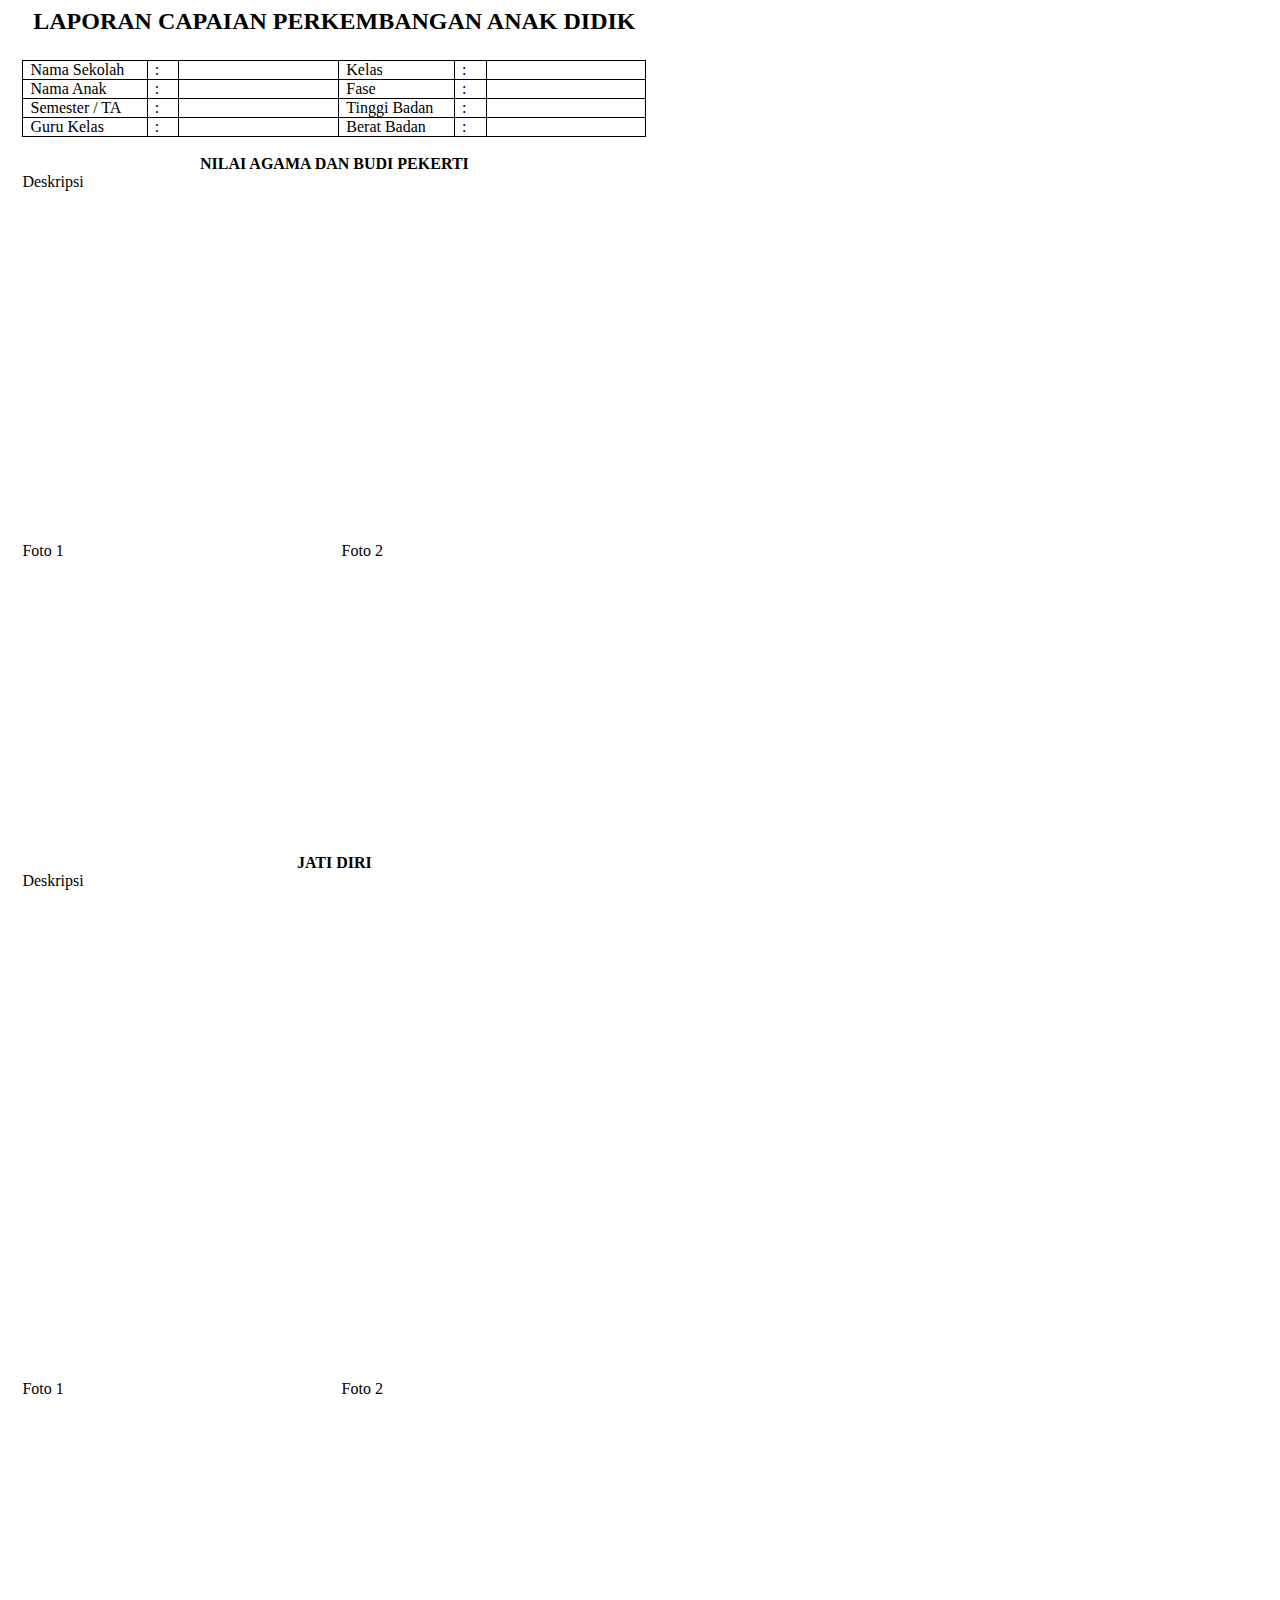
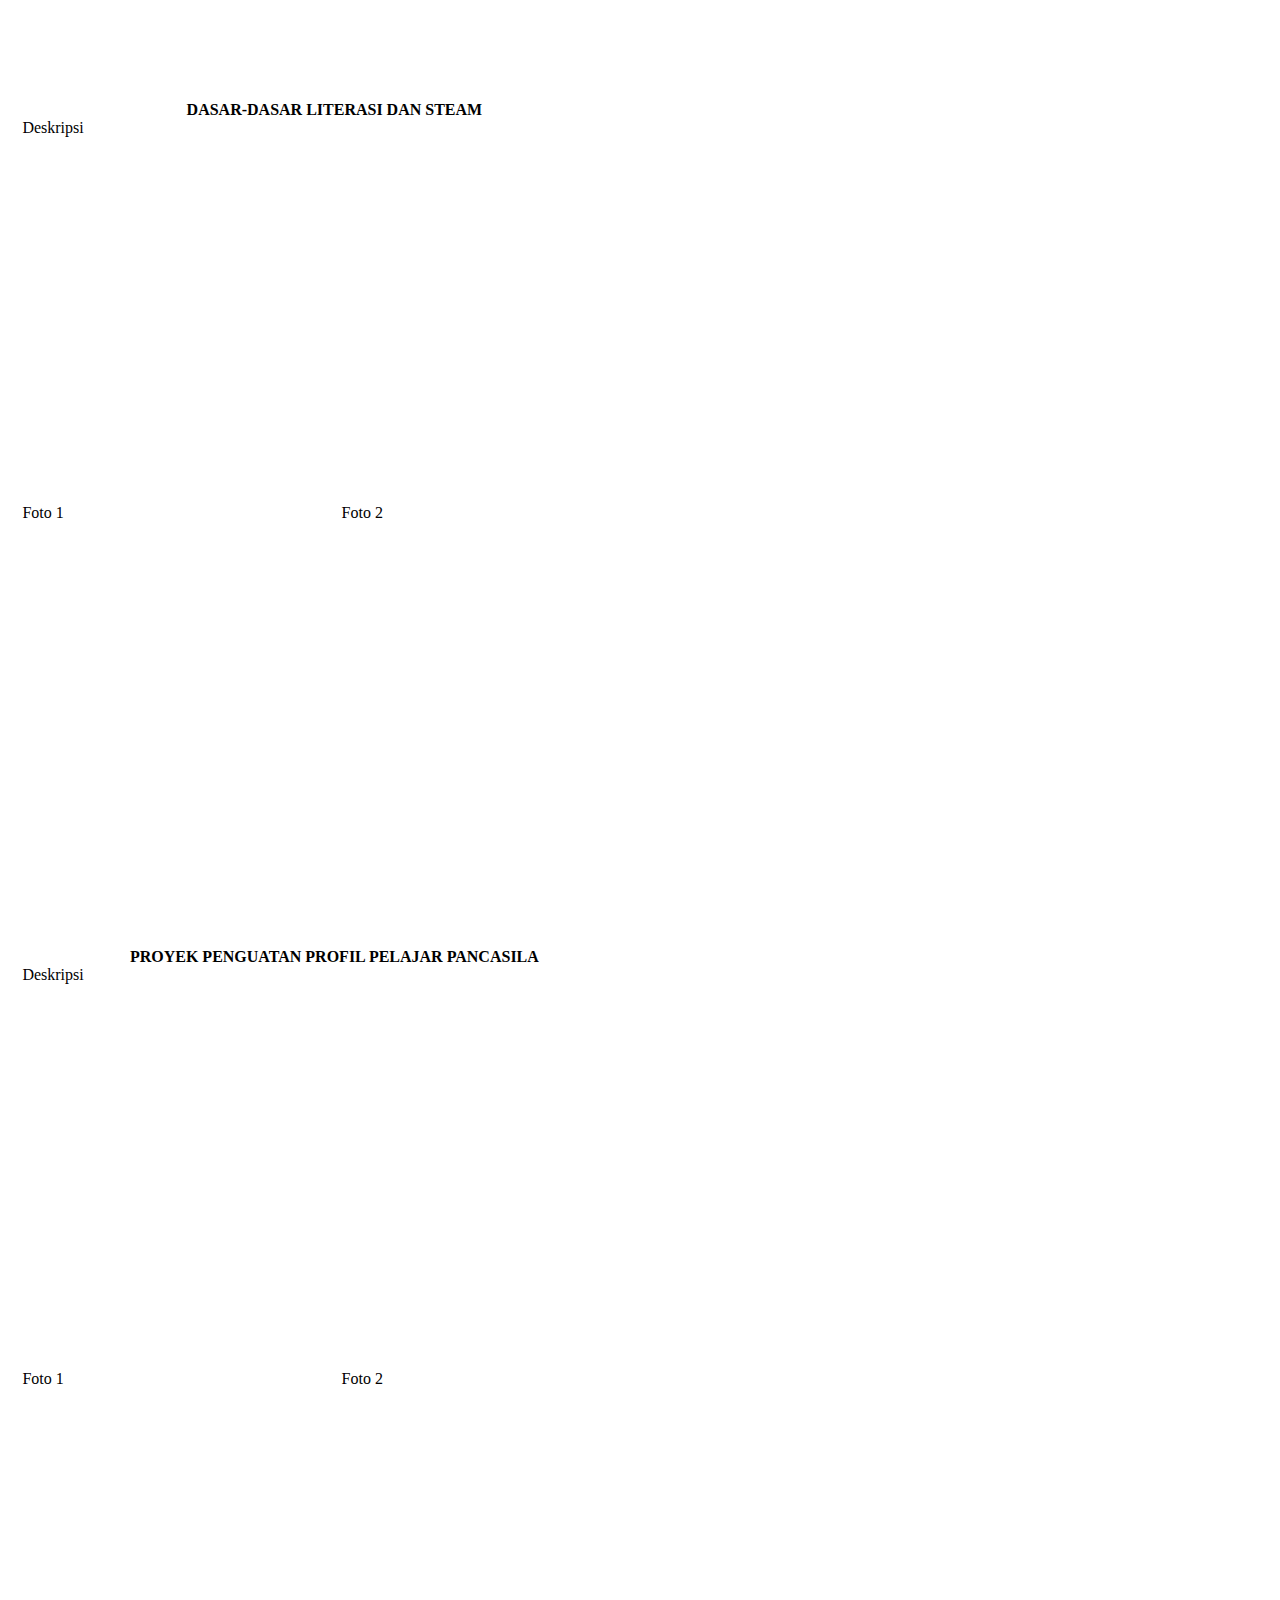
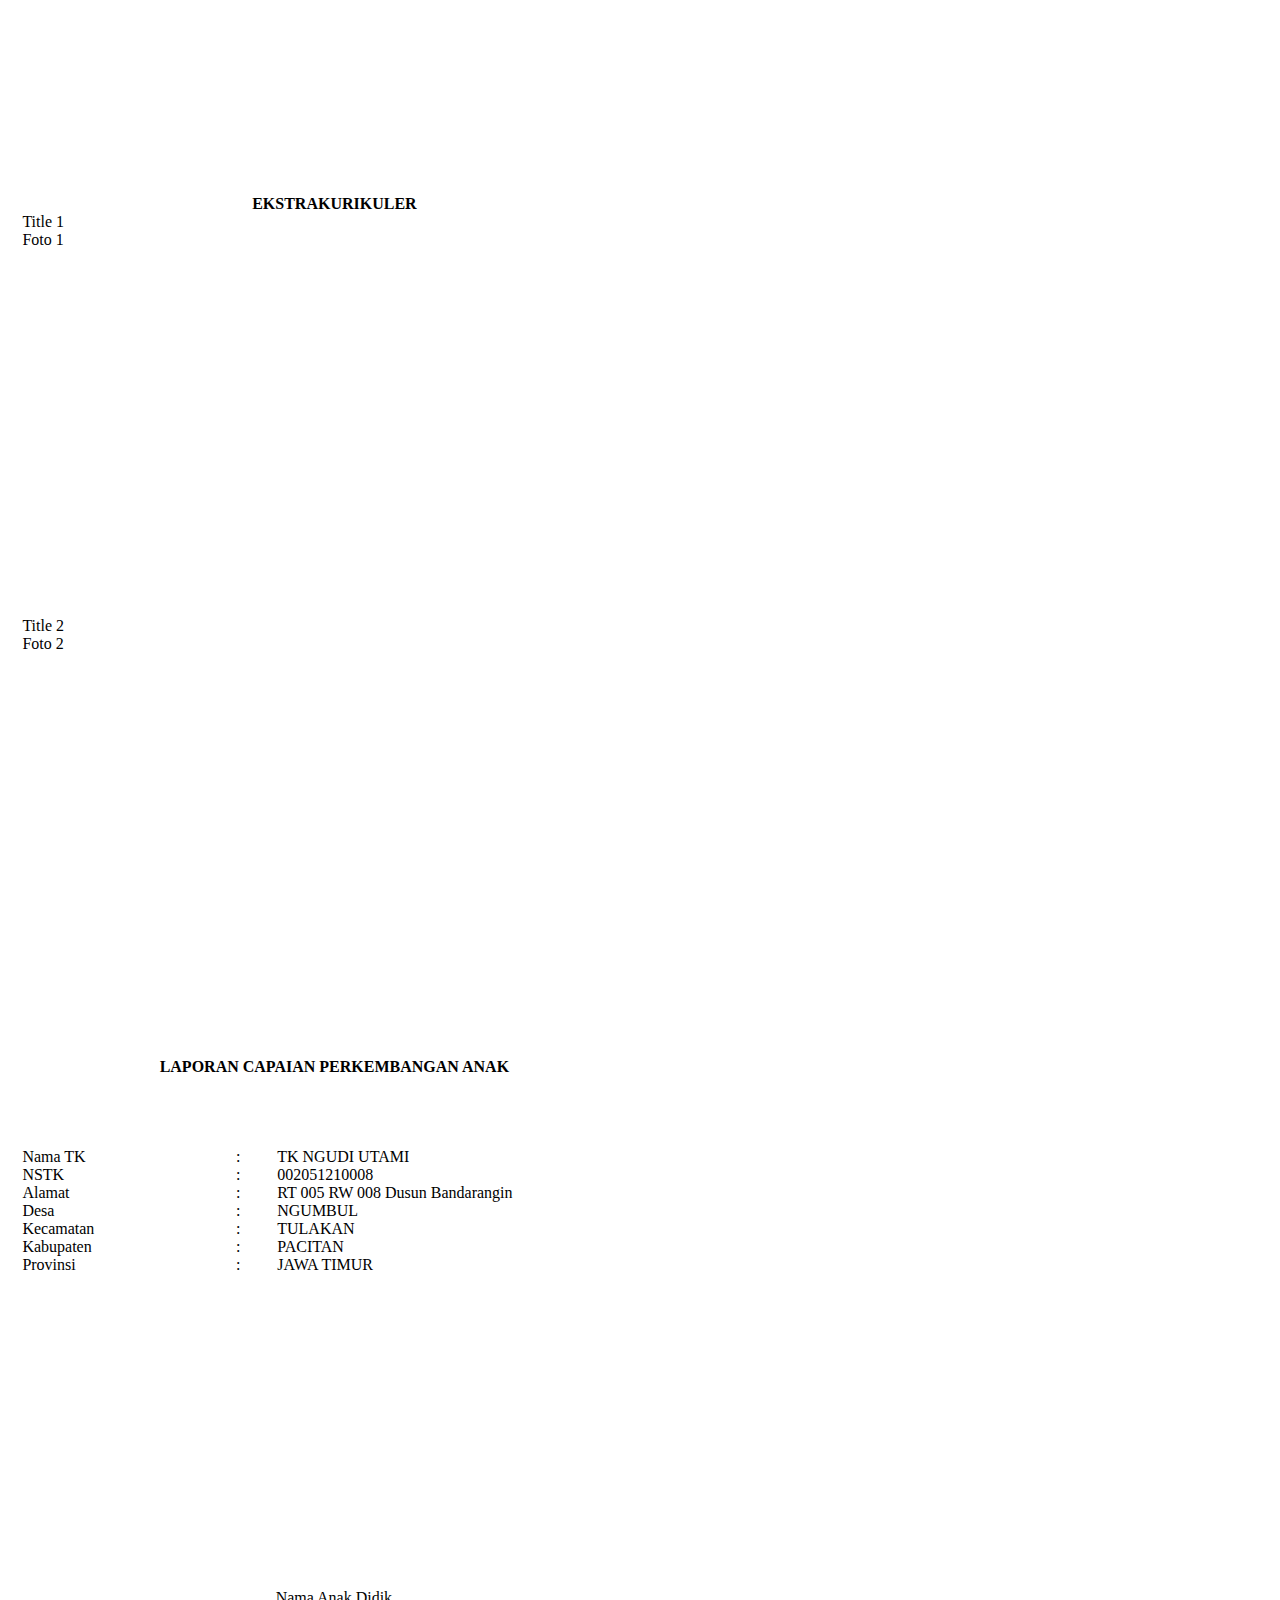
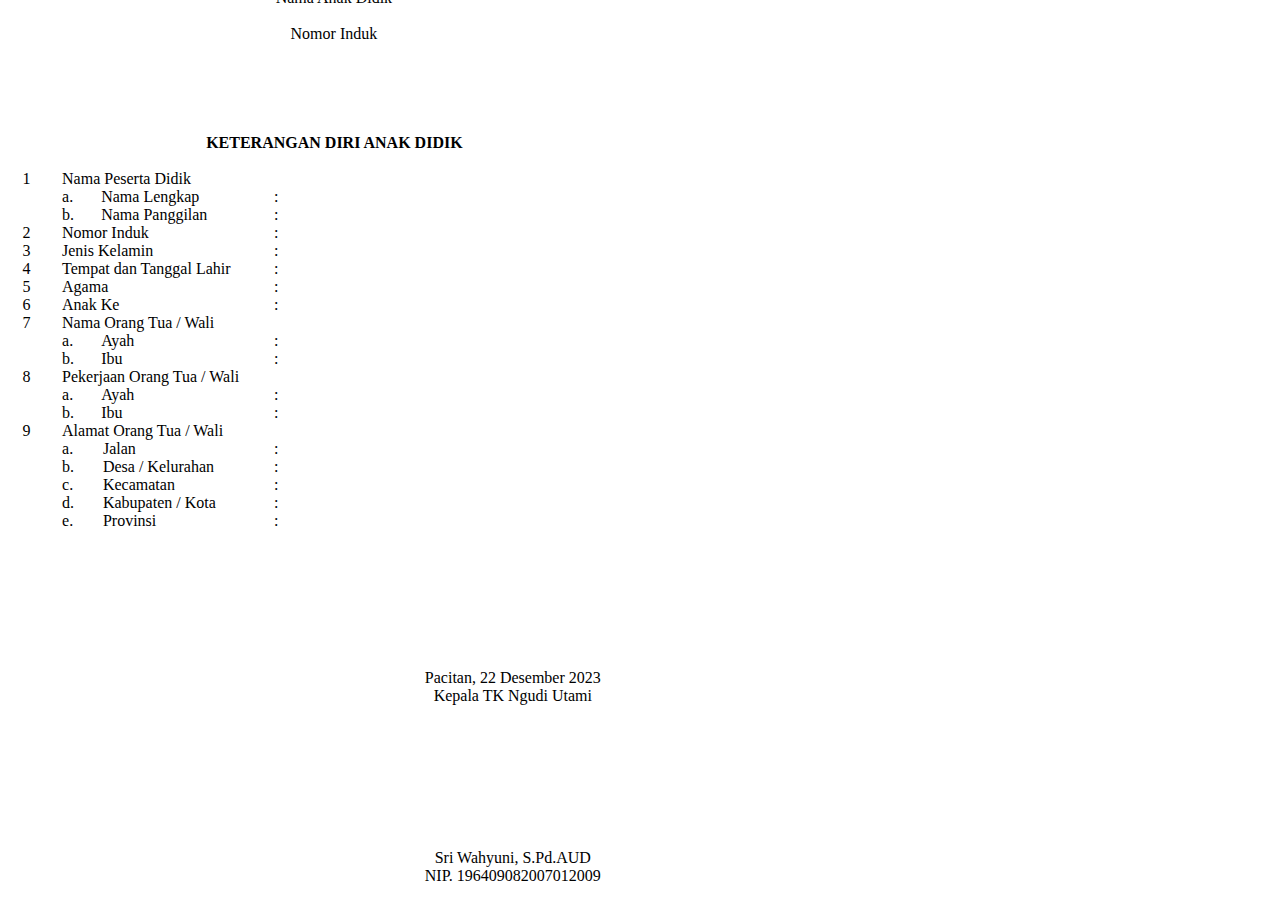
<file: assets/.pdf/LAPORAN CAPAIAN PERKEMBANGAN ANAK DIDIK.htm>
<html xmlns:v="urn:schemas-microsoft-com:vml"
xmlns:o="urn:schemas-microsoft-com:office:office"
xmlns:w="urn:schemas-microsoft-com:office:word"
xmlns:m="http://schemas.microsoft.com/office/2004/12/omml"
xmlns="http://www.w3.org/TR/REC-html40">

<head>
<meta http-equiv=Content-Type content="text/html; charset=windows-1252">
<meta name=ProgId content=Word.Document>
<meta name=Generator content="Microsoft Word 15">
<meta name=Originator content="Microsoft Word 15">
<link rel=File-List
href="LAPORAN%20CAPAIAN%20PERKEMBANGAN%20ANAK%20DIDIK_files/filelist.xml">
<!--[if gte mso 9]><xml>
 <o:DocumentProperties>
  <o:Author>Rahmadhani Yusuf</o:Author>
  <o:LastAuthor>Rahmadhani Yusuf</o:LastAuthor>
  <o:Revision>2</o:Revision>
  <o:TotalTime>38</o:TotalTime>
  <o:Created>2023-12-09T16:40:00Z</o:Created>
  <o:LastSaved>2023-12-09T16:40:00Z</o:LastSaved>
  <o:Pages>7</o:Pages>
  <o:Words>187</o:Words>
  <o:Characters>1070</o:Characters>
  <o:Lines>8</o:Lines>
  <o:Paragraphs>2</o:Paragraphs>
  <o:CharactersWithSpaces>1255</o:CharactersWithSpaces>
  <o:Version>16.00</o:Version>
 </o:DocumentProperties>
 <o:OfficeDocumentSettings>
  <o:AllowPNG/>
 </o:OfficeDocumentSettings>
</xml><![endif]-->
<link rel=dataStoreItem
href="LAPORAN%20CAPAIAN%20PERKEMBANGAN%20ANAK%20DIDIK_files/item0001.xml"
target="LAPORAN%20CAPAIAN%20PERKEMBANGAN%20ANAK%20DIDIK_files/props002.xml">
<link rel=themeData
href="LAPORAN%20CAPAIAN%20PERKEMBANGAN%20ANAK%20DIDIK_files/themedata.thmx">
<link rel=colorSchemeMapping
href="LAPORAN%20CAPAIAN%20PERKEMBANGAN%20ANAK%20DIDIK_files/colorschememapping.xml">
<!--[if gte mso 9]><xml>
 <w:WordDocument>
  <w:SpellingState>Clean</w:SpellingState>
  <w:GrammarState>Clean</w:GrammarState>
  <w:TrackMoves>false</w:TrackMoves>
  <w:TrackFormatting/>
  <w:PunctuationKerning/>
  <w:ValidateAgainstSchemas/>
  <w:SaveIfXMLInvalid>false</w:SaveIfXMLInvalid>
  <w:IgnoreMixedContent>false</w:IgnoreMixedContent>
  <w:AlwaysShowPlaceholderText>false</w:AlwaysShowPlaceholderText>
  <w:DoNotPromoteQF/>
  <w:LidThemeOther>EN-US</w:LidThemeOther>
  <w:LidThemeAsian>X-NONE</w:LidThemeAsian>
  <w:LidThemeComplexScript>AR-SA</w:LidThemeComplexScript>
  <w:Compatibility>
   <w:BreakWrappedTables/>
   <w:SnapToGridInCell/>
   <w:WrapTextWithPunct/>
   <w:UseAsianBreakRules/>
   <w:DontGrowAutofit/>
   <w:SplitPgBreakAndParaMark/>
   <w:EnableOpenTypeKerning/>
   <w:DontFlipMirrorIndents/>
   <w:OverrideTableStyleHps/>
  </w:Compatibility>
  <m:mathPr>
   <m:mathFont m:val="Cambria Math"/>
   <m:brkBin m:val="before"/>
   <m:brkBinSub m:val="&#45;-"/>
   <m:smallFrac m:val="off"/>
   <m:dispDef/>
   <m:lMargin m:val="0"/>
   <m:rMargin m:val="0"/>
   <m:defJc m:val="centerGroup"/>
   <m:wrapIndent m:val="1440"/>
   <m:intLim m:val="subSup"/>
   <m:naryLim m:val="undOvr"/>
  </m:mathPr></w:WordDocument>
</xml><![endif]--><!--[if gte mso 9]><xml>
 <w:LatentStyles DefLockedState="false" DefUnhideWhenUsed="false"
  DefSemiHidden="false" DefQFormat="false" DefPriority="99"
  LatentStyleCount="376">
  <w:LsdException Locked="false" Priority="0" QFormat="true" Name="Normal"/>
  <w:LsdException Locked="false" Priority="9" QFormat="true" Name="heading 1"/>
  <w:LsdException Locked="false" Priority="9" SemiHidden="true"
   UnhideWhenUsed="true" QFormat="true" Name="heading 2"/>
  <w:LsdException Locked="false" Priority="9" SemiHidden="true"
   UnhideWhenUsed="true" QFormat="true" Name="heading 3"/>
  <w:LsdException Locked="false" Priority="9" SemiHidden="true"
   UnhideWhenUsed="true" QFormat="true" Name="heading 4"/>
  <w:LsdException Locked="false" Priority="9" SemiHidden="true"
   UnhideWhenUsed="true" QFormat="true" Name="heading 5"/>
  <w:LsdException Locked="false" Priority="9" SemiHidden="true"
   UnhideWhenUsed="true" QFormat="true" Name="heading 6"/>
  <w:LsdException Locked="false" Priority="9" SemiHidden="true"
   UnhideWhenUsed="true" QFormat="true" Name="heading 7"/>
  <w:LsdException Locked="false" Priority="9" SemiHidden="true"
   UnhideWhenUsed="true" QFormat="true" Name="heading 8"/>
  <w:LsdException Locked="false" Priority="9" SemiHidden="true"
   UnhideWhenUsed="true" QFormat="true" Name="heading 9"/>
  <w:LsdException Locked="false" SemiHidden="true" UnhideWhenUsed="true"
   Name="index 1"/>
  <w:LsdException Locked="false" SemiHidden="true" UnhideWhenUsed="true"
   Name="index 2"/>
  <w:LsdException Locked="false" SemiHidden="true" UnhideWhenUsed="true"
   Name="index 3"/>
  <w:LsdException Locked="false" SemiHidden="true" UnhideWhenUsed="true"
   Name="index 4"/>
  <w:LsdException Locked="false" SemiHidden="true" UnhideWhenUsed="true"
   Name="index 5"/>
  <w:LsdException Locked="false" SemiHidden="true" UnhideWhenUsed="true"
   Name="index 6"/>
  <w:LsdException Locked="false" SemiHidden="true" UnhideWhenUsed="true"
   Name="index 7"/>
  <w:LsdException Locked="false" SemiHidden="true" UnhideWhenUsed="true"
   Name="index 8"/>
  <w:LsdException Locked="false" SemiHidden="true" UnhideWhenUsed="true"
   Name="index 9"/>
  <w:LsdException Locked="false" Priority="39" SemiHidden="true"
   UnhideWhenUsed="true" Name="toc 1"/>
  <w:LsdException Locked="false" Priority="39" SemiHidden="true"
   UnhideWhenUsed="true" Name="toc 2"/>
  <w:LsdException Locked="false" Priority="39" SemiHidden="true"
   UnhideWhenUsed="true" Name="toc 3"/>
  <w:LsdException Locked="false" Priority="39" SemiHidden="true"
   UnhideWhenUsed="true" Name="toc 4"/>
  <w:LsdException Locked="false" Priority="39" SemiHidden="true"
   UnhideWhenUsed="true" Name="toc 5"/>
  <w:LsdException Locked="false" Priority="39" SemiHidden="true"
   UnhideWhenUsed="true" Name="toc 6"/>
  <w:LsdException Locked="false" Priority="39" SemiHidden="true"
   UnhideWhenUsed="true" Name="toc 7"/>
  <w:LsdException Locked="false" Priority="39" SemiHidden="true"
   UnhideWhenUsed="true" Name="toc 8"/>
  <w:LsdException Locked="false" Priority="39" SemiHidden="true"
   UnhideWhenUsed="true" Name="toc 9"/>
  <w:LsdException Locked="false" SemiHidden="true" UnhideWhenUsed="true"
   Name="Normal Indent"/>
  <w:LsdException Locked="false" SemiHidden="true" UnhideWhenUsed="true"
   Name="footnote text"/>
  <w:LsdException Locked="false" SemiHidden="true" UnhideWhenUsed="true"
   Name="annotation text"/>
  <w:LsdException Locked="false" SemiHidden="true" UnhideWhenUsed="true"
   Name="header"/>
  <w:LsdException Locked="false" SemiHidden="true" UnhideWhenUsed="true"
   Name="footer"/>
  <w:LsdException Locked="false" SemiHidden="true" UnhideWhenUsed="true"
   Name="index heading"/>
  <w:LsdException Locked="false" Priority="35" SemiHidden="true"
   UnhideWhenUsed="true" QFormat="true" Name="caption"/>
  <w:LsdException Locked="false" SemiHidden="true" UnhideWhenUsed="true"
   Name="table of figures"/>
  <w:LsdException Locked="false" SemiHidden="true" UnhideWhenUsed="true"
   Name="envelope address"/>
  <w:LsdException Locked="false" SemiHidden="true" UnhideWhenUsed="true"
   Name="envelope return"/>
  <w:LsdException Locked="false" SemiHidden="true" UnhideWhenUsed="true"
   Name="footnote reference"/>
  <w:LsdException Locked="false" SemiHidden="true" UnhideWhenUsed="true"
   Name="annotation reference"/>
  <w:LsdException Locked="false" SemiHidden="true" UnhideWhenUsed="true"
   Name="line number"/>
  <w:LsdException Locked="false" SemiHidden="true" UnhideWhenUsed="true"
   Name="page number"/>
  <w:LsdException Locked="false" SemiHidden="true" UnhideWhenUsed="true"
   Name="endnote reference"/>
  <w:LsdException Locked="false" SemiHidden="true" UnhideWhenUsed="true"
   Name="endnote text"/>
  <w:LsdException Locked="false" SemiHidden="true" UnhideWhenUsed="true"
   Name="table of authorities"/>
  <w:LsdException Locked="false" SemiHidden="true" UnhideWhenUsed="true"
   Name="macro"/>
  <w:LsdException Locked="false" SemiHidden="true" UnhideWhenUsed="true"
   Name="toa heading"/>
  <w:LsdException Locked="false" SemiHidden="true" UnhideWhenUsed="true"
   Name="List"/>
  <w:LsdException Locked="false" SemiHidden="true" UnhideWhenUsed="true"
   Name="List Bullet"/>
  <w:LsdException Locked="false" SemiHidden="true" UnhideWhenUsed="true"
   Name="List Number"/>
  <w:LsdException Locked="false" SemiHidden="true" UnhideWhenUsed="true"
   Name="List 2"/>
  <w:LsdException Locked="false" SemiHidden="true" UnhideWhenUsed="true"
   Name="List 3"/>
  <w:LsdException Locked="false" SemiHidden="true" UnhideWhenUsed="true"
   Name="List 4"/>
  <w:LsdException Locked="false" SemiHidden="true" UnhideWhenUsed="true"
   Name="List 5"/>
  <w:LsdException Locked="false" SemiHidden="true" UnhideWhenUsed="true"
   Name="List Bullet 2"/>
  <w:LsdException Locked="false" SemiHidden="true" UnhideWhenUsed="true"
   Name="List Bullet 3"/>
  <w:LsdException Locked="false" SemiHidden="true" UnhideWhenUsed="true"
   Name="List Bullet 4"/>
  <w:LsdException Locked="false" SemiHidden="true" UnhideWhenUsed="true"
   Name="List Bullet 5"/>
  <w:LsdException Locked="false" SemiHidden="true" UnhideWhenUsed="true"
   Name="List Number 2"/>
  <w:LsdException Locked="false" SemiHidden="true" UnhideWhenUsed="true"
   Name="List Number 3"/>
  <w:LsdException Locked="false" SemiHidden="true" UnhideWhenUsed="true"
   Name="List Number 4"/>
  <w:LsdException Locked="false" SemiHidden="true" UnhideWhenUsed="true"
   Name="List Number 5"/>
  <w:LsdException Locked="false" Priority="10" QFormat="true" Name="Title"/>
  <w:LsdException Locked="false" SemiHidden="true" UnhideWhenUsed="true"
   Name="Closing"/>
  <w:LsdException Locked="false" SemiHidden="true" UnhideWhenUsed="true"
   Name="Signature"/>
  <w:LsdException Locked="false" Priority="1" SemiHidden="true"
   UnhideWhenUsed="true" Name="Default Paragraph Font"/>
  <w:LsdException Locked="false" SemiHidden="true" UnhideWhenUsed="true"
   Name="Body Text"/>
  <w:LsdException Locked="false" SemiHidden="true" UnhideWhenUsed="true"
   Name="Body Text Indent"/>
  <w:LsdException Locked="false" SemiHidden="true" UnhideWhenUsed="true"
   Name="List Continue"/>
  <w:LsdException Locked="false" SemiHidden="true" UnhideWhenUsed="true"
   Name="List Continue 2"/>
  <w:LsdException Locked="false" SemiHidden="true" UnhideWhenUsed="true"
   Name="List Continue 3"/>
  <w:LsdException Locked="false" SemiHidden="true" UnhideWhenUsed="true"
   Name="List Continue 4"/>
  <w:LsdException Locked="false" SemiHidden="true" UnhideWhenUsed="true"
   Name="List Continue 5"/>
  <w:LsdException Locked="false" SemiHidden="true" UnhideWhenUsed="true"
   Name="Message Header"/>
  <w:LsdException Locked="false" Priority="11" QFormat="true" Name="Subtitle"/>
  <w:LsdException Locked="false" SemiHidden="true" UnhideWhenUsed="true"
   Name="Salutation"/>
  <w:LsdException Locked="false" SemiHidden="true" UnhideWhenUsed="true"
   Name="Date"/>
  <w:LsdException Locked="false" SemiHidden="true" UnhideWhenUsed="true"
   Name="Body Text First Indent"/>
  <w:LsdException Locked="false" SemiHidden="true" UnhideWhenUsed="true"
   Name="Body Text First Indent 2"/>
  <w:LsdException Locked="false" SemiHidden="true" UnhideWhenUsed="true"
   Name="Note Heading"/>
  <w:LsdException Locked="false" SemiHidden="true" UnhideWhenUsed="true"
   Name="Body Text 2"/>
  <w:LsdException Locked="false" SemiHidden="true" UnhideWhenUsed="true"
   Name="Body Text 3"/>
  <w:LsdException Locked="false" SemiHidden="true" UnhideWhenUsed="true"
   Name="Body Text Indent 2"/>
  <w:LsdException Locked="false" SemiHidden="true" UnhideWhenUsed="true"
   Name="Body Text Indent 3"/>
  <w:LsdException Locked="false" SemiHidden="true" UnhideWhenUsed="true"
   Name="Block Text"/>
  <w:LsdException Locked="false" SemiHidden="true" UnhideWhenUsed="true"
   Name="Hyperlink"/>
  <w:LsdException Locked="false" SemiHidden="true" UnhideWhenUsed="true"
   Name="FollowedHyperlink"/>
  <w:LsdException Locked="false" Priority="22" QFormat="true" Name="Strong"/>
  <w:LsdException Locked="false" Priority="20" QFormat="true" Name="Emphasis"/>
  <w:LsdException Locked="false" SemiHidden="true" UnhideWhenUsed="true"
   Name="Document Map"/>
  <w:LsdException Locked="false" SemiHidden="true" UnhideWhenUsed="true"
   Name="Plain Text"/>
  <w:LsdException Locked="false" SemiHidden="true" UnhideWhenUsed="true"
   Name="E-mail Signature"/>
  <w:LsdException Locked="false" SemiHidden="true" UnhideWhenUsed="true"
   Name="HTML Top of Form"/>
  <w:LsdException Locked="false" SemiHidden="true" UnhideWhenUsed="true"
   Name="HTML Bottom of Form"/>
  <w:LsdException Locked="false" SemiHidden="true" UnhideWhenUsed="true"
   Name="Normal (Web)"/>
  <w:LsdException Locked="false" SemiHidden="true" UnhideWhenUsed="true"
   Name="HTML Acronym"/>
  <w:LsdException Locked="false" SemiHidden="true" UnhideWhenUsed="true"
   Name="HTML Address"/>
  <w:LsdException Locked="false" SemiHidden="true" UnhideWhenUsed="true"
   Name="HTML Cite"/>
  <w:LsdException Locked="false" SemiHidden="true" UnhideWhenUsed="true"
   Name="HTML Code"/>
  <w:LsdException Locked="false" SemiHidden="true" UnhideWhenUsed="true"
   Name="HTML Definition"/>
  <w:LsdException Locked="false" SemiHidden="true" UnhideWhenUsed="true"
   Name="HTML Keyboard"/>
  <w:LsdException Locked="false" SemiHidden="true" UnhideWhenUsed="true"
   Name="HTML Preformatted"/>
  <w:LsdException Locked="false" SemiHidden="true" UnhideWhenUsed="true"
   Name="HTML Sample"/>
  <w:LsdException Locked="false" SemiHidden="true" UnhideWhenUsed="true"
   Name="HTML Typewriter"/>
  <w:LsdException Locked="false" SemiHidden="true" UnhideWhenUsed="true"
   Name="HTML Variable"/>
  <w:LsdException Locked="false" SemiHidden="true" UnhideWhenUsed="true"
   Name="Normal Table"/>
  <w:LsdException Locked="false" SemiHidden="true" UnhideWhenUsed="true"
   Name="annotation subject"/>
  <w:LsdException Locked="false" SemiHidden="true" UnhideWhenUsed="true"
   Name="No List"/>
  <w:LsdException Locked="false" SemiHidden="true" UnhideWhenUsed="true"
   Name="Outline List 1"/>
  <w:LsdException Locked="false" SemiHidden="true" UnhideWhenUsed="true"
   Name="Outline List 2"/>
  <w:LsdException Locked="false" SemiHidden="true" UnhideWhenUsed="true"
   Name="Outline List 3"/>
  <w:LsdException Locked="false" SemiHidden="true" UnhideWhenUsed="true"
   Name="Table Simple 1"/>
  <w:LsdException Locked="false" SemiHidden="true" UnhideWhenUsed="true"
   Name="Table Simple 2"/>
  <w:LsdException Locked="false" SemiHidden="true" UnhideWhenUsed="true"
   Name="Table Simple 3"/>
  <w:LsdException Locked="false" SemiHidden="true" UnhideWhenUsed="true"
   Name="Table Classic 1"/>
  <w:LsdException Locked="false" SemiHidden="true" UnhideWhenUsed="true"
   Name="Table Classic 2"/>
  <w:LsdException Locked="false" SemiHidden="true" UnhideWhenUsed="true"
   Name="Table Classic 3"/>
  <w:LsdException Locked="false" SemiHidden="true" UnhideWhenUsed="true"
   Name="Table Classic 4"/>
  <w:LsdException Locked="false" SemiHidden="true" UnhideWhenUsed="true"
   Name="Table Colorful 1"/>
  <w:LsdException Locked="false" SemiHidden="true" UnhideWhenUsed="true"
   Name="Table Colorful 2"/>
  <w:LsdException Locked="false" SemiHidden="true" UnhideWhenUsed="true"
   Name="Table Colorful 3"/>
  <w:LsdException Locked="false" SemiHidden="true" UnhideWhenUsed="true"
   Name="Table Columns 1"/>
  <w:LsdException Locked="false" SemiHidden="true" UnhideWhenUsed="true"
   Name="Table Columns 2"/>
  <w:LsdException Locked="false" SemiHidden="true" UnhideWhenUsed="true"
   Name="Table Columns 3"/>
  <w:LsdException Locked="false" SemiHidden="true" UnhideWhenUsed="true"
   Name="Table Columns 4"/>
  <w:LsdException Locked="false" SemiHidden="true" UnhideWhenUsed="true"
   Name="Table Columns 5"/>
  <w:LsdException Locked="false" SemiHidden="true" UnhideWhenUsed="true"
   Name="Table Grid 1"/>
  <w:LsdException Locked="false" SemiHidden="true" UnhideWhenUsed="true"
   Name="Table Grid 2"/>
  <w:LsdException Locked="false" SemiHidden="true" UnhideWhenUsed="true"
   Name="Table Grid 3"/>
  <w:LsdException Locked="false" SemiHidden="true" UnhideWhenUsed="true"
   Name="Table Grid 4"/>
  <w:LsdException Locked="false" SemiHidden="true" UnhideWhenUsed="true"
   Name="Table Grid 5"/>
  <w:LsdException Locked="false" SemiHidden="true" UnhideWhenUsed="true"
   Name="Table Grid 6"/>
  <w:LsdException Locked="false" SemiHidden="true" UnhideWhenUsed="true"
   Name="Table Grid 7"/>
  <w:LsdException Locked="false" SemiHidden="true" UnhideWhenUsed="true"
   Name="Table Grid 8"/>
  <w:LsdException Locked="false" SemiHidden="true" UnhideWhenUsed="true"
   Name="Table List 1"/>
  <w:LsdException Locked="false" SemiHidden="true" UnhideWhenUsed="true"
   Name="Table List 2"/>
  <w:LsdException Locked="false" SemiHidden="true" UnhideWhenUsed="true"
   Name="Table List 3"/>
  <w:LsdException Locked="false" SemiHidden="true" UnhideWhenUsed="true"
   Name="Table List 4"/>
  <w:LsdException Locked="false" SemiHidden="true" UnhideWhenUsed="true"
   Name="Table List 5"/>
  <w:LsdException Locked="false" SemiHidden="true" UnhideWhenUsed="true"
   Name="Table List 6"/>
  <w:LsdException Locked="false" SemiHidden="true" UnhideWhenUsed="true"
   Name="Table List 7"/>
  <w:LsdException Locked="false" SemiHidden="true" UnhideWhenUsed="true"
   Name="Table List 8"/>
  <w:LsdException Locked="false" SemiHidden="true" UnhideWhenUsed="true"
   Name="Table 3D effects 1"/>
  <w:LsdException Locked="false" SemiHidden="true" UnhideWhenUsed="true"
   Name="Table 3D effects 2"/>
  <w:LsdException Locked="false" SemiHidden="true" UnhideWhenUsed="true"
   Name="Table 3D effects 3"/>
  <w:LsdException Locked="false" SemiHidden="true" UnhideWhenUsed="true"
   Name="Table Contemporary"/>
  <w:LsdException Locked="false" SemiHidden="true" UnhideWhenUsed="true"
   Name="Table Elegant"/>
  <w:LsdException Locked="false" SemiHidden="true" UnhideWhenUsed="true"
   Name="Table Professional"/>
  <w:LsdException Locked="false" SemiHidden="true" UnhideWhenUsed="true"
   Name="Table Subtle 1"/>
  <w:LsdException Locked="false" SemiHidden="true" UnhideWhenUsed="true"
   Name="Table Subtle 2"/>
  <w:LsdException Locked="false" SemiHidden="true" UnhideWhenUsed="true"
   Name="Table Web 1"/>
  <w:LsdException Locked="false" SemiHidden="true" UnhideWhenUsed="true"
   Name="Table Web 2"/>
  <w:LsdException Locked="false" SemiHidden="true" UnhideWhenUsed="true"
   Name="Table Web 3"/>
  <w:LsdException Locked="false" SemiHidden="true" UnhideWhenUsed="true"
   Name="Balloon Text"/>
  <w:LsdException Locked="false" Priority="39" Name="Table Grid"/>
  <w:LsdException Locked="false" SemiHidden="true" UnhideWhenUsed="true"
   Name="Table Theme"/>
  <w:LsdException Locked="false" SemiHidden="true" Name="Placeholder Text"/>
  <w:LsdException Locked="false" Priority="1" QFormat="true" Name="No Spacing"/>
  <w:LsdException Locked="false" Priority="60" Name="Light Shading"/>
  <w:LsdException Locked="false" Priority="61" Name="Light List"/>
  <w:LsdException Locked="false" Priority="62" Name="Light Grid"/>
  <w:LsdException Locked="false" Priority="63" Name="Medium Shading 1"/>
  <w:LsdException Locked="false" Priority="64" Name="Medium Shading 2"/>
  <w:LsdException Locked="false" Priority="65" Name="Medium List 1"/>
  <w:LsdException Locked="false" Priority="66" Name="Medium List 2"/>
  <w:LsdException Locked="false" Priority="67" Name="Medium Grid 1"/>
  <w:LsdException Locked="false" Priority="68" Name="Medium Grid 2"/>
  <w:LsdException Locked="false" Priority="69" Name="Medium Grid 3"/>
  <w:LsdException Locked="false" Priority="70" Name="Dark List"/>
  <w:LsdException Locked="false" Priority="71" Name="Colorful Shading"/>
  <w:LsdException Locked="false" Priority="72" Name="Colorful List"/>
  <w:LsdException Locked="false" Priority="73" Name="Colorful Grid"/>
  <w:LsdException Locked="false" Priority="60" Name="Light Shading Accent 1"/>
  <w:LsdException Locked="false" Priority="61" Name="Light List Accent 1"/>
  <w:LsdException Locked="false" Priority="62" Name="Light Grid Accent 1"/>
  <w:LsdException Locked="false" Priority="63" Name="Medium Shading 1 Accent 1"/>
  <w:LsdException Locked="false" Priority="64" Name="Medium Shading 2 Accent 1"/>
  <w:LsdException Locked="false" Priority="65" Name="Medium List 1 Accent 1"/>
  <w:LsdException Locked="false" SemiHidden="true" Name="Revision"/>
  <w:LsdException Locked="false" Priority="34" QFormat="true"
   Name="List Paragraph"/>
  <w:LsdException Locked="false" Priority="29" QFormat="true" Name="Quote"/>
  <w:LsdException Locked="false" Priority="30" QFormat="true"
   Name="Intense Quote"/>
  <w:LsdException Locked="false" Priority="66" Name="Medium List 2 Accent 1"/>
  <w:LsdException Locked="false" Priority="67" Name="Medium Grid 1 Accent 1"/>
  <w:LsdException Locked="false" Priority="68" Name="Medium Grid 2 Accent 1"/>
  <w:LsdException Locked="false" Priority="69" Name="Medium Grid 3 Accent 1"/>
  <w:LsdException Locked="false" Priority="70" Name="Dark List Accent 1"/>
  <w:LsdException Locked="false" Priority="71" Name="Colorful Shading Accent 1"/>
  <w:LsdException Locked="false" Priority="72" Name="Colorful List Accent 1"/>
  <w:LsdException Locked="false" Priority="73" Name="Colorful Grid Accent 1"/>
  <w:LsdException Locked="false" Priority="60" Name="Light Shading Accent 2"/>
  <w:LsdException Locked="false" Priority="61" Name="Light List Accent 2"/>
  <w:LsdException Locked="false" Priority="62" Name="Light Grid Accent 2"/>
  <w:LsdException Locked="false" Priority="63" Name="Medium Shading 1 Accent 2"/>
  <w:LsdException Locked="false" Priority="64" Name="Medium Shading 2 Accent 2"/>
  <w:LsdException Locked="false" Priority="65" Name="Medium List 1 Accent 2"/>
  <w:LsdException Locked="false" Priority="66" Name="Medium List 2 Accent 2"/>
  <w:LsdException Locked="false" Priority="67" Name="Medium Grid 1 Accent 2"/>
  <w:LsdException Locked="false" Priority="68" Name="Medium Grid 2 Accent 2"/>
  <w:LsdException Locked="false" Priority="69" Name="Medium Grid 3 Accent 2"/>
  <w:LsdException Locked="false" Priority="70" Name="Dark List Accent 2"/>
  <w:LsdException Locked="false" Priority="71" Name="Colorful Shading Accent 2"/>
  <w:LsdException Locked="false" Priority="72" Name="Colorful List Accent 2"/>
  <w:LsdException Locked="false" Priority="73" Name="Colorful Grid Accent 2"/>
  <w:LsdException Locked="false" Priority="60" Name="Light Shading Accent 3"/>
  <w:LsdException Locked="false" Priority="61" Name="Light List Accent 3"/>
  <w:LsdException Locked="false" Priority="62" Name="Light Grid Accent 3"/>
  <w:LsdException Locked="false" Priority="63" Name="Medium Shading 1 Accent 3"/>
  <w:LsdException Locked="false" Priority="64" Name="Medium Shading 2 Accent 3"/>
  <w:LsdException Locked="false" Priority="65" Name="Medium List 1 Accent 3"/>
  <w:LsdException Locked="false" Priority="66" Name="Medium List 2 Accent 3"/>
  <w:LsdException Locked="false" Priority="67" Name="Medium Grid 1 Accent 3"/>
  <w:LsdException Locked="false" Priority="68" Name="Medium Grid 2 Accent 3"/>
  <w:LsdException Locked="false" Priority="69" Name="Medium Grid 3 Accent 3"/>
  <w:LsdException Locked="false" Priority="70" Name="Dark List Accent 3"/>
  <w:LsdException Locked="false" Priority="71" Name="Colorful Shading Accent 3"/>
  <w:LsdException Locked="false" Priority="72" Name="Colorful List Accent 3"/>
  <w:LsdException Locked="false" Priority="73" Name="Colorful Grid Accent 3"/>
  <w:LsdException Locked="false" Priority="60" Name="Light Shading Accent 4"/>
  <w:LsdException Locked="false" Priority="61" Name="Light List Accent 4"/>
  <w:LsdException Locked="false" Priority="62" Name="Light Grid Accent 4"/>
  <w:LsdException Locked="false" Priority="63" Name="Medium Shading 1 Accent 4"/>
  <w:LsdException Locked="false" Priority="64" Name="Medium Shading 2 Accent 4"/>
  <w:LsdException Locked="false" Priority="65" Name="Medium List 1 Accent 4"/>
  <w:LsdException Locked="false" Priority="66" Name="Medium List 2 Accent 4"/>
  <w:LsdException Locked="false" Priority="67" Name="Medium Grid 1 Accent 4"/>
  <w:LsdException Locked="false" Priority="68" Name="Medium Grid 2 Accent 4"/>
  <w:LsdException Locked="false" Priority="69" Name="Medium Grid 3 Accent 4"/>
  <w:LsdException Locked="false" Priority="70" Name="Dark List Accent 4"/>
  <w:LsdException Locked="false" Priority="71" Name="Colorful Shading Accent 4"/>
  <w:LsdException Locked="false" Priority="72" Name="Colorful List Accent 4"/>
  <w:LsdException Locked="false" Priority="73" Name="Colorful Grid Accent 4"/>
  <w:LsdException Locked="false" Priority="60" Name="Light Shading Accent 5"/>
  <w:LsdException Locked="false" Priority="61" Name="Light List Accent 5"/>
  <w:LsdException Locked="false" Priority="62" Name="Light Grid Accent 5"/>
  <w:LsdException Locked="false" Priority="63" Name="Medium Shading 1 Accent 5"/>
  <w:LsdException Locked="false" Priority="64" Name="Medium Shading 2 Accent 5"/>
  <w:LsdException Locked="false" Priority="65" Name="Medium List 1 Accent 5"/>
  <w:LsdException Locked="false" Priority="66" Name="Medium List 2 Accent 5"/>
  <w:LsdException Locked="false" Priority="67" Name="Medium Grid 1 Accent 5"/>
  <w:LsdException Locked="false" Priority="68" Name="Medium Grid 2 Accent 5"/>
  <w:LsdException Locked="false" Priority="69" Name="Medium Grid 3 Accent 5"/>
  <w:LsdException Locked="false" Priority="70" Name="Dark List Accent 5"/>
  <w:LsdException Locked="false" Priority="71" Name="Colorful Shading Accent 5"/>
  <w:LsdException Locked="false" Priority="72" Name="Colorful List Accent 5"/>
  <w:LsdException Locked="false" Priority="73" Name="Colorful Grid Accent 5"/>
  <w:LsdException Locked="false" Priority="60" Name="Light Shading Accent 6"/>
  <w:LsdException Locked="false" Priority="61" Name="Light List Accent 6"/>
  <w:LsdException Locked="false" Priority="62" Name="Light Grid Accent 6"/>
  <w:LsdException Locked="false" Priority="63" Name="Medium Shading 1 Accent 6"/>
  <w:LsdException Locked="false" Priority="64" Name="Medium Shading 2 Accent 6"/>
  <w:LsdException Locked="false" Priority="65" Name="Medium List 1 Accent 6"/>
  <w:LsdException Locked="false" Priority="66" Name="Medium List 2 Accent 6"/>
  <w:LsdException Locked="false" Priority="67" Name="Medium Grid 1 Accent 6"/>
  <w:LsdException Locked="false" Priority="68" Name="Medium Grid 2 Accent 6"/>
  <w:LsdException Locked="false" Priority="69" Name="Medium Grid 3 Accent 6"/>
  <w:LsdException Locked="false" Priority="70" Name="Dark List Accent 6"/>
  <w:LsdException Locked="false" Priority="71" Name="Colorful Shading Accent 6"/>
  <w:LsdException Locked="false" Priority="72" Name="Colorful List Accent 6"/>
  <w:LsdException Locked="false" Priority="73" Name="Colorful Grid Accent 6"/>
  <w:LsdException Locked="false" Priority="19" QFormat="true"
   Name="Subtle Emphasis"/>
  <w:LsdException Locked="false" Priority="21" QFormat="true"
   Name="Intense Emphasis"/>
  <w:LsdException Locked="false" Priority="31" QFormat="true"
   Name="Subtle Reference"/>
  <w:LsdException Locked="false" Priority="32" QFormat="true"
   Name="Intense Reference"/>
  <w:LsdException Locked="false" Priority="33" QFormat="true" Name="Book Title"/>
  <w:LsdException Locked="false" Priority="37" SemiHidden="true"
   UnhideWhenUsed="true" Name="Bibliography"/>
  <w:LsdException Locked="false" Priority="39" SemiHidden="true"
   UnhideWhenUsed="true" QFormat="true" Name="TOC Heading"/>
  <w:LsdException Locked="false" Priority="41" Name="Plain Table 1"/>
  <w:LsdException Locked="false" Priority="42" Name="Plain Table 2"/>
  <w:LsdException Locked="false" Priority="43" Name="Plain Table 3"/>
  <w:LsdException Locked="false" Priority="44" Name="Plain Table 4"/>
  <w:LsdException Locked="false" Priority="45" Name="Plain Table 5"/>
  <w:LsdException Locked="false" Priority="40" Name="Grid Table Light"/>
  <w:LsdException Locked="false" Priority="46" Name="Grid Table 1 Light"/>
  <w:LsdException Locked="false" Priority="47" Name="Grid Table 2"/>
  <w:LsdException Locked="false" Priority="48" Name="Grid Table 3"/>
  <w:LsdException Locked="false" Priority="49" Name="Grid Table 4"/>
  <w:LsdException Locked="false" Priority="50" Name="Grid Table 5 Dark"/>
  <w:LsdException Locked="false" Priority="51" Name="Grid Table 6 Colorful"/>
  <w:LsdException Locked="false" Priority="52" Name="Grid Table 7 Colorful"/>
  <w:LsdException Locked="false" Priority="46"
   Name="Grid Table 1 Light Accent 1"/>
  <w:LsdException Locked="false" Priority="47" Name="Grid Table 2 Accent 1"/>
  <w:LsdException Locked="false" Priority="48" Name="Grid Table 3 Accent 1"/>
  <w:LsdException Locked="false" Priority="49" Name="Grid Table 4 Accent 1"/>
  <w:LsdException Locked="false" Priority="50" Name="Grid Table 5 Dark Accent 1"/>
  <w:LsdException Locked="false" Priority="51"
   Name="Grid Table 6 Colorful Accent 1"/>
  <w:LsdException Locked="false" Priority="52"
   Name="Grid Table 7 Colorful Accent 1"/>
  <w:LsdException Locked="false" Priority="46"
   Name="Grid Table 1 Light Accent 2"/>
  <w:LsdException Locked="false" Priority="47" Name="Grid Table 2 Accent 2"/>
  <w:LsdException Locked="false" Priority="48" Name="Grid Table 3 Accent 2"/>
  <w:LsdException Locked="false" Priority="49" Name="Grid Table 4 Accent 2"/>
  <w:LsdException Locked="false" Priority="50" Name="Grid Table 5 Dark Accent 2"/>
  <w:LsdException Locked="false" Priority="51"
   Name="Grid Table 6 Colorful Accent 2"/>
  <w:LsdException Locked="false" Priority="52"
   Name="Grid Table 7 Colorful Accent 2"/>
  <w:LsdException Locked="false" Priority="46"
   Name="Grid Table 1 Light Accent 3"/>
  <w:LsdException Locked="false" Priority="47" Name="Grid Table 2 Accent 3"/>
  <w:LsdException Locked="false" Priority="48" Name="Grid Table 3 Accent 3"/>
  <w:LsdException Locked="false" Priority="49" Name="Grid Table 4 Accent 3"/>
  <w:LsdException Locked="false" Priority="50" Name="Grid Table 5 Dark Accent 3"/>
  <w:LsdException Locked="false" Priority="51"
   Name="Grid Table 6 Colorful Accent 3"/>
  <w:LsdException Locked="false" Priority="52"
   Name="Grid Table 7 Colorful Accent 3"/>
  <w:LsdException Locked="false" Priority="46"
   Name="Grid Table 1 Light Accent 4"/>
  <w:LsdException Locked="false" Priority="47" Name="Grid Table 2 Accent 4"/>
  <w:LsdException Locked="false" Priority="48" Name="Grid Table 3 Accent 4"/>
  <w:LsdException Locked="false" Priority="49" Name="Grid Table 4 Accent 4"/>
  <w:LsdException Locked="false" Priority="50" Name="Grid Table 5 Dark Accent 4"/>
  <w:LsdException Locked="false" Priority="51"
   Name="Grid Table 6 Colorful Accent 4"/>
  <w:LsdException Locked="false" Priority="52"
   Name="Grid Table 7 Colorful Accent 4"/>
  <w:LsdException Locked="false" Priority="46"
   Name="Grid Table 1 Light Accent 5"/>
  <w:LsdException Locked="false" Priority="47" Name="Grid Table 2 Accent 5"/>
  <w:LsdException Locked="false" Priority="48" Name="Grid Table 3 Accent 5"/>
  <w:LsdException Locked="false" Priority="49" Name="Grid Table 4 Accent 5"/>
  <w:LsdException Locked="false" Priority="50" Name="Grid Table 5 Dark Accent 5"/>
  <w:LsdException Locked="false" Priority="51"
   Name="Grid Table 6 Colorful Accent 5"/>
  <w:LsdException Locked="false" Priority="52"
   Name="Grid Table 7 Colorful Accent 5"/>
  <w:LsdException Locked="false" Priority="46"
   Name="Grid Table 1 Light Accent 6"/>
  <w:LsdException Locked="false" Priority="47" Name="Grid Table 2 Accent 6"/>
  <w:LsdException Locked="false" Priority="48" Name="Grid Table 3 Accent 6"/>
  <w:LsdException Locked="false" Priority="49" Name="Grid Table 4 Accent 6"/>
  <w:LsdException Locked="false" Priority="50" Name="Grid Table 5 Dark Accent 6"/>
  <w:LsdException Locked="false" Priority="51"
   Name="Grid Table 6 Colorful Accent 6"/>
  <w:LsdException Locked="false" Priority="52"
   Name="Grid Table 7 Colorful Accent 6"/>
  <w:LsdException Locked="false" Priority="46" Name="List Table 1 Light"/>
  <w:LsdException Locked="false" Priority="47" Name="List Table 2"/>
  <w:LsdException Locked="false" Priority="48" Name="List Table 3"/>
  <w:LsdException Locked="false" Priority="49" Name="List Table 4"/>
  <w:LsdException Locked="false" Priority="50" Name="List Table 5 Dark"/>
  <w:LsdException Locked="false" Priority="51" Name="List Table 6 Colorful"/>
  <w:LsdException Locked="false" Priority="52" Name="List Table 7 Colorful"/>
  <w:LsdException Locked="false" Priority="46"
   Name="List Table 1 Light Accent 1"/>
  <w:LsdException Locked="false" Priority="47" Name="List Table 2 Accent 1"/>
  <w:LsdException Locked="false" Priority="48" Name="List Table 3 Accent 1"/>
  <w:LsdException Locked="false" Priority="49" Name="List Table 4 Accent 1"/>
  <w:LsdException Locked="false" Priority="50" Name="List Table 5 Dark Accent 1"/>
  <w:LsdException Locked="false" Priority="51"
   Name="List Table 6 Colorful Accent 1"/>
  <w:LsdException Locked="false" Priority="52"
   Name="List Table 7 Colorful Accent 1"/>
  <w:LsdException Locked="false" Priority="46"
   Name="List Table 1 Light Accent 2"/>
  <w:LsdException Locked="false" Priority="47" Name="List Table 2 Accent 2"/>
  <w:LsdException Locked="false" Priority="48" Name="List Table 3 Accent 2"/>
  <w:LsdException Locked="false" Priority="49" Name="List Table 4 Accent 2"/>
  <w:LsdException Locked="false" Priority="50" Name="List Table 5 Dark Accent 2"/>
  <w:LsdException Locked="false" Priority="51"
   Name="List Table 6 Colorful Accent 2"/>
  <w:LsdException Locked="false" Priority="52"
   Name="List Table 7 Colorful Accent 2"/>
  <w:LsdException Locked="false" Priority="46"
   Name="List Table 1 Light Accent 3"/>
  <w:LsdException Locked="false" Priority="47" Name="List Table 2 Accent 3"/>
  <w:LsdException Locked="false" Priority="48" Name="List Table 3 Accent 3"/>
  <w:LsdException Locked="false" Priority="49" Name="List Table 4 Accent 3"/>
  <w:LsdException Locked="false" Priority="50" Name="List Table 5 Dark Accent 3"/>
  <w:LsdException Locked="false" Priority="51"
   Name="List Table 6 Colorful Accent 3"/>
  <w:LsdException Locked="false" Priority="52"
   Name="List Table 7 Colorful Accent 3"/>
  <w:LsdException Locked="false" Priority="46"
   Name="List Table 1 Light Accent 4"/>
  <w:LsdException Locked="false" Priority="47" Name="List Table 2 Accent 4"/>
  <w:LsdException Locked="false" Priority="48" Name="List Table 3 Accent 4"/>
  <w:LsdException Locked="false" Priority="49" Name="List Table 4 Accent 4"/>
  <w:LsdException Locked="false" Priority="50" Name="List Table 5 Dark Accent 4"/>
  <w:LsdException Locked="false" Priority="51"
   Name="List Table 6 Colorful Accent 4"/>
  <w:LsdException Locked="false" Priority="52"
   Name="List Table 7 Colorful Accent 4"/>
  <w:LsdException Locked="false" Priority="46"
   Name="List Table 1 Light Accent 5"/>
  <w:LsdException Locked="false" Priority="47" Name="List Table 2 Accent 5"/>
  <w:LsdException Locked="false" Priority="48" Name="List Table 3 Accent 5"/>
  <w:LsdException Locked="false" Priority="49" Name="List Table 4 Accent 5"/>
  <w:LsdException Locked="false" Priority="50" Name="List Table 5 Dark Accent 5"/>
  <w:LsdException Locked="false" Priority="51"
   Name="List Table 6 Colorful Accent 5"/>
  <w:LsdException Locked="false" Priority="52"
   Name="List Table 7 Colorful Accent 5"/>
  <w:LsdException Locked="false" Priority="46"
   Name="List Table 1 Light Accent 6"/>
  <w:LsdException Locked="false" Priority="47" Name="List Table 2 Accent 6"/>
  <w:LsdException Locked="false" Priority="48" Name="List Table 3 Accent 6"/>
  <w:LsdException Locked="false" Priority="49" Name="List Table 4 Accent 6"/>
  <w:LsdException Locked="false" Priority="50" Name="List Table 5 Dark Accent 6"/>
  <w:LsdException Locked="false" Priority="51"
   Name="List Table 6 Colorful Accent 6"/>
  <w:LsdException Locked="false" Priority="52"
   Name="List Table 7 Colorful Accent 6"/>
  <w:LsdException Locked="false" SemiHidden="true" UnhideWhenUsed="true"
   Name="Mention"/>
  <w:LsdException Locked="false" SemiHidden="true" UnhideWhenUsed="true"
   Name="Smart Hyperlink"/>
  <w:LsdException Locked="false" SemiHidden="true" UnhideWhenUsed="true"
   Name="Hashtag"/>
  <w:LsdException Locked="false" SemiHidden="true" UnhideWhenUsed="true"
   Name="Unresolved Mention"/>
  <w:LsdException Locked="false" SemiHidden="true" UnhideWhenUsed="true"
   Name="Smart Link"/>
 </w:LatentStyles>
</xml><![endif]-->
<style>
<!--
 /* Font Definitions */
 @font-face
	{font-family:"Cambria Math";
	panose-1:2 4 5 3 5 4 6 3 2 4;
	mso-font-charset:0;
	mso-generic-font-family:roman;
	mso-font-pitch:variable;
	mso-font-signature:-536869121 1107305727 33554432 0 415 0;}
@font-face
	{font-family:Calibri;
	panose-1:2 15 5 2 2 2 4 3 2 4;
	mso-font-charset:0;
	mso-generic-font-family:swiss;
	mso-font-pitch:variable;
	mso-font-signature:-469750017 -1040178053 9 0 511 0;}
 /* Style Definitions */
 p.MsoNormal, li.MsoNormal, div.MsoNormal
	{mso-style-unhide:no;
	mso-style-qformat:yes;
	mso-style-parent:"";
	margin-top:0cm;
	margin-right:0cm;
	margin-bottom:8.0pt;
	margin-left:0cm;
	line-height:107%;
	mso-pagination:widow-orphan;
	font-size:11.0pt;
	font-family:"Calibri",sans-serif;
	mso-ascii-font-family:Calibri;
	mso-ascii-theme-font:minor-latin;
	mso-fareast-font-family:Calibri;
	mso-fareast-theme-font:minor-latin;
	mso-hansi-font-family:Calibri;
	mso-hansi-theme-font:minor-latin;
	mso-bidi-font-family:Arial;
	mso-bidi-theme-font:minor-bidi;
	mso-ligatures:standardcontextual;
	mso-fareast-language:EN-US;}
p.MsoTitle, li.MsoTitle, div.MsoTitle
	{mso-style-update:auto;
	mso-style-priority:10;
	mso-style-unhide:no;
	mso-style-qformat:yes;
	mso-style-link:"Title Char";
	mso-style-next:Normal;
	margin:0cm;
	mso-add-space:auto;
	text-align:center;
	line-height:150%;
	mso-pagination:widow-orphan;
	font-size:14.0pt;
	mso-bidi-font-size:28.0pt;
	font-family:"Times New Roman",serif;
	mso-fareast-font-family:"Times New Roman";
	mso-fareast-theme-font:major-fareast;
	mso-bidi-font-family:"Times New Roman";
	mso-bidi-theme-font:major-bidi;
	letter-spacing:-.5pt;
	mso-font-kerning:14.0pt;
	mso-ligatures:standardcontextual;
	mso-fareast-language:EN-US;
	font-weight:bold;
	mso-bidi-font-weight:normal;}
p.MsoTitleCxSpFirst, li.MsoTitleCxSpFirst, div.MsoTitleCxSpFirst
	{mso-style-update:auto;
	mso-style-priority:10;
	mso-style-unhide:no;
	mso-style-qformat:yes;
	mso-style-link:"Title Char";
	mso-style-next:Normal;
	mso-style-type:export-only;
	margin:0cm;
	mso-add-space:auto;
	text-align:center;
	line-height:150%;
	mso-pagination:widow-orphan;
	font-size:14.0pt;
	mso-bidi-font-size:28.0pt;
	font-family:"Times New Roman",serif;
	mso-fareast-font-family:"Times New Roman";
	mso-fareast-theme-font:major-fareast;
	mso-bidi-font-family:"Times New Roman";
	mso-bidi-theme-font:major-bidi;
	letter-spacing:-.5pt;
	mso-font-kerning:14.0pt;
	mso-ligatures:standardcontextual;
	mso-fareast-language:EN-US;
	font-weight:bold;
	mso-bidi-font-weight:normal;}
p.MsoTitleCxSpMiddle, li.MsoTitleCxSpMiddle, div.MsoTitleCxSpMiddle
	{mso-style-update:auto;
	mso-style-priority:10;
	mso-style-unhide:no;
	mso-style-qformat:yes;
	mso-style-link:"Title Char";
	mso-style-next:Normal;
	mso-style-type:export-only;
	margin:0cm;
	mso-add-space:auto;
	text-align:center;
	line-height:150%;
	mso-pagination:widow-orphan;
	font-size:14.0pt;
	mso-bidi-font-size:28.0pt;
	font-family:"Times New Roman",serif;
	mso-fareast-font-family:"Times New Roman";
	mso-fareast-theme-font:major-fareast;
	mso-bidi-font-family:"Times New Roman";
	mso-bidi-theme-font:major-bidi;
	letter-spacing:-.5pt;
	mso-font-kerning:14.0pt;
	mso-ligatures:standardcontextual;
	mso-fareast-language:EN-US;
	font-weight:bold;
	mso-bidi-font-weight:normal;}
p.MsoTitleCxSpLast, li.MsoTitleCxSpLast, div.MsoTitleCxSpLast
	{mso-style-update:auto;
	mso-style-priority:10;
	mso-style-unhide:no;
	mso-style-qformat:yes;
	mso-style-link:"Title Char";
	mso-style-next:Normal;
	mso-style-type:export-only;
	margin:0cm;
	mso-add-space:auto;
	text-align:center;
	line-height:150%;
	mso-pagination:widow-orphan;
	font-size:14.0pt;
	mso-bidi-font-size:28.0pt;
	font-family:"Times New Roman",serif;
	mso-fareast-font-family:"Times New Roman";
	mso-fareast-theme-font:major-fareast;
	mso-bidi-font-family:"Times New Roman";
	mso-bidi-theme-font:major-bidi;
	letter-spacing:-.5pt;
	mso-font-kerning:14.0pt;
	mso-ligatures:standardcontextual;
	mso-fareast-language:EN-US;
	font-weight:bold;
	mso-bidi-font-weight:normal;}
span.TitleChar
	{mso-style-name:"Title Char";
	mso-style-priority:10;
	mso-style-unhide:no;
	mso-style-locked:yes;
	mso-style-link:Title;
	mso-ansi-font-size:14.0pt;
	mso-bidi-font-size:28.0pt;
	font-family:"Times New Roman",serif;
	mso-ascii-font-family:"Times New Roman";
	mso-fareast-font-family:"Times New Roman";
	mso-fareast-theme-font:major-fareast;
	mso-hansi-font-family:"Times New Roman";
	mso-bidi-font-family:"Times New Roman";
	mso-bidi-theme-font:major-bidi;
	letter-spacing:-.5pt;
	mso-font-kerning:14.0pt;
	font-weight:bold;
	mso-bidi-font-weight:normal;}
span.SpellE
	{mso-style-name:"";
	mso-spl-e:yes;}
.MsoChpDefault
	{mso-style-type:export-only;
	mso-default-props:yes;
	font-family:"Calibri",sans-serif;
	mso-ascii-font-family:Calibri;
	mso-ascii-theme-font:minor-latin;
	mso-fareast-font-family:Calibri;
	mso-fareast-theme-font:minor-latin;
	mso-hansi-font-family:Calibri;
	mso-hansi-theme-font:minor-latin;
	mso-bidi-font-family:Arial;
	mso-bidi-theme-font:minor-bidi;
	mso-font-kerning:0pt;
	mso-fareast-language:EN-US;}
.MsoPapDefault
	{mso-style-type:export-only;
	margin-bottom:8.0pt;
	line-height:107%;}
@page WordSection1
	{size:612.0pt 792.0pt;
	margin:72.0pt 72.0pt 72.0pt 72.0pt;
	mso-header-margin:35.4pt;
	mso-footer-margin:35.4pt;
	mso-paper-source:0;}
div.WordSection1
	{page:WordSection1;}
-->
</style>
<!--[if gte mso 10]>
<style>
 /* Style Definitions */
 table.MsoNormalTable
	{mso-style-name:"Table Normal";
	mso-tstyle-rowband-size:0;
	mso-tstyle-colband-size:0;
	mso-style-noshow:yes;
	mso-style-priority:99;
	mso-style-parent:"";
	mso-padding-alt:0cm 5.4pt 0cm 5.4pt;
	mso-para-margin-top:0cm;
	mso-para-margin-right:0cm;
	mso-para-margin-bottom:8.0pt;
	mso-para-margin-left:0cm;
	line-height:107%;
	mso-pagination:widow-orphan;
	font-size:11.0pt;
	font-family:"Calibri",sans-serif;
	mso-ascii-font-family:Calibri;
	mso-ascii-theme-font:minor-latin;
	mso-hansi-font-family:Calibri;
	mso-hansi-theme-font:minor-latin;
	mso-bidi-font-family:Arial;
	mso-bidi-theme-font:minor-bidi;
	mso-ligatures:standardcontextual;
	mso-fareast-language:EN-US;}
table.MsoTableGrid
	{mso-style-name:"Table Grid";
	mso-tstyle-rowband-size:0;
	mso-tstyle-colband-size:0;
	mso-style-priority:39;
	mso-style-unhide:no;
	border:solid windowtext 1.0pt;
	mso-border-alt:solid windowtext .5pt;
	mso-padding-alt:0cm 5.4pt 0cm 5.4pt;
	mso-border-insideh:.5pt solid windowtext;
	mso-border-insidev:.5pt solid windowtext;
	mso-para-margin:0cm;
	mso-pagination:widow-orphan;
	font-size:11.0pt;
	font-family:"Calibri",sans-serif;
	mso-ascii-font-family:Calibri;
	mso-ascii-theme-font:minor-latin;
	mso-hansi-font-family:Calibri;
	mso-hansi-theme-font:minor-latin;
	mso-bidi-font-family:Arial;
	mso-bidi-theme-font:minor-bidi;
	mso-ligatures:standardcontextual;
	mso-fareast-language:EN-US;}
</style>
<![endif]--><!--[if gte mso 9]><xml>
 <o:shapedefaults v:ext="edit" spidmax="1026"/>
</xml><![endif]--><!--[if gte mso 9]><xml>
 <o:shapelayout v:ext="edit">
  <o:idmap v:ext="edit" data="1"/>
 </o:shapelayout></xml><![endif]-->
</head>

<body lang=IN style='tab-interval:36.0pt;word-wrap:break-word'>

<div class=WordSection1>

<table class=MsoTableGrid border=0 cellspacing=0 cellpadding=0
 style='border-collapse:collapse;border:none;mso-yfti-tbllook:1184;mso-padding-alt:
 0cm 5.4pt 0cm 5.4pt;mso-border-insideh:none;mso-border-insidev:none'>
 <tr style='mso-yfti-irow:0;mso-yfti-firstrow:yes'>
  <td width=638 valign=top style='width:478.8pt;padding:0cm 5.4pt 0cm 5.4pt'>
  <p class=MsoNormal align=center style='margin-bottom:0cm;text-align:center;
  line-height:normal'><b><span style='font-size:18.0pt;font-family:"Times New Roman",serif'>LAPORAN
  CAPAIAN PERKEMBANGAN ANAK DIDIK<o:p></o:p></span></b></p>
  <p class=MsoNormal align=center style='margin-bottom:0cm;text-align:center;
  line-height:normal'><span style='font-size:16.0pt;font-family:"Times New Roman",serif'><o:p>&nbsp;</o:p></span></p>
  </td>
 </tr>
 <tr style='mso-yfti-irow:1;mso-yfti-lastrow:yes;height:97.0pt'>
  <td width=638 valign=top style='width:478.8pt;padding:0cm 5.4pt 0cm 5.4pt;
  height:97.0pt'>
  <table class=MsoTableGrid border=0 cellspacing=0 cellpadding=0
   style='border-collapse:collapse;border:none;mso-yfti-tbllook:1184;
   mso-padding-alt:0cm 5.4pt 0cm 5.4pt;mso-border-insideh:none;mso-border-insidev:
   none'>
   <tr style='mso-yfti-irow:0;mso-yfti-firstrow:yes'>
    <td width=623 colspan=4 valign=top style='width:467.25pt;padding:0cm 5.4pt 0cm 5.4pt'>
    <table class=MsoTableGrid border=1 cellspacing=0 cellpadding=0
     style='border-collapse:collapse;border:none;mso-border-alt:solid windowtext .5pt;
     mso-yfti-tbllook:1184;mso-padding-alt:0cm 5.4pt 0cm 5.4pt'>
     <tr style='mso-yfti-irow:0;mso-yfti-firstrow:yes'>
      <td width=118 valign=top style='width:88.6pt;border:solid windowtext 1.0pt;
      mso-border-alt:solid windowtext .5pt;padding:0cm 5.4pt 0cm 5.4pt'>
      <p class=MsoNormal style='margin-bottom:0cm;line-height:normal'><span
      style='font-size:12.0pt;font-family:"Times New Roman",serif'>Nama Sekolah<o:p></o:p></span></p>
      </td>
      <td width=19 valign=top style='width:14.15pt;border:solid windowtext 1.0pt;
      border-left:none;mso-border-left-alt:solid windowtext .5pt;mso-border-alt:
      solid windowtext .5pt;padding:0cm 5.4pt 0cm 5.4pt'>
      <p class=MsoNormal style='margin-bottom:0cm;line-height:normal'><span
      style='font-size:12.0pt;font-family:"Times New Roman",serif'>:<o:p></o:p></span></p>
      </td>
      <td width=170 valign=top style='width:127.85pt;border:solid windowtext 1.0pt;
      border-left:none;mso-border-left-alt:solid windowtext .5pt;mso-border-alt:
      solid windowtext .5pt;padding:0cm 5.4pt 0cm 5.4pt'>
      <p class=MsoNormal style='margin-bottom:0cm;line-height:normal'><span
      style='font-size:12.0pt;font-family:"Times New Roman",serif'><o:p>&nbsp;</o:p></span></p>
      </td>
      <td width=111 valign=top style='width:83.4pt;border:solid windowtext 1.0pt;
      border-left:none;mso-border-left-alt:solid windowtext .5pt;mso-border-alt:
      solid windowtext .5pt;padding:0cm 5.4pt 0cm 5.4pt'>
      <p class=MsoNormal style='margin-bottom:0cm;line-height:normal'><span
      style='font-size:12.0pt;font-family:"Times New Roman",serif'>Kelas<o:p></o:p></span></p>
      </td>
      <td width=19 valign=top style='width:14.15pt;border:solid windowtext 1.0pt;
      border-left:none;mso-border-left-alt:solid windowtext .5pt;mso-border-alt:
      solid windowtext .5pt;padding:0cm 5.4pt 0cm 5.4pt'>
      <p class=MsoNormal style='margin-bottom:0cm;line-height:normal'><span
      style='font-size:12.0pt;font-family:"Times New Roman",serif'>:<o:p></o:p></span></p>
      </td>
      <td width=170 valign=top style='width:127.8pt;border:solid windowtext 1.0pt;
      border-left:none;mso-border-left-alt:solid windowtext .5pt;mso-border-alt:
      solid windowtext .5pt;padding:0cm 5.4pt 0cm 5.4pt'>
      <p class=MsoNormal style='margin-bottom:0cm;line-height:normal'><span
      style='font-size:12.0pt;font-family:"Times New Roman",serif'><o:p>&nbsp;</o:p></span></p>
      </td>
     </tr>
     <tr style='mso-yfti-irow:1'>
      <td width=118 valign=top style='width:88.6pt;border:solid windowtext 1.0pt;
      border-top:none;mso-border-top-alt:solid windowtext .5pt;mso-border-alt:
      solid windowtext .5pt;padding:0cm 5.4pt 0cm 5.4pt'>
      <p class=MsoNormal style='margin-bottom:0cm;line-height:normal'><span
      style='font-size:12.0pt;font-family:"Times New Roman",serif'>Nama Anak<o:p></o:p></span></p>
      </td>
      <td width=19 valign=top style='width:14.15pt;border-top:none;border-left:
      none;border-bottom:solid windowtext 1.0pt;border-right:solid windowtext 1.0pt;
      mso-border-top-alt:solid windowtext .5pt;mso-border-left-alt:solid windowtext .5pt;
      mso-border-alt:solid windowtext .5pt;padding:0cm 5.4pt 0cm 5.4pt'>
      <p class=MsoNormal style='margin-bottom:0cm;line-height:normal'><span
      style='font-size:12.0pt;font-family:"Times New Roman",serif'>:<o:p></o:p></span></p>
      </td>
      <td width=170 valign=top style='width:127.85pt;border-top:none;
      border-left:none;border-bottom:solid windowtext 1.0pt;border-right:solid windowtext 1.0pt;
      mso-border-top-alt:solid windowtext .5pt;mso-border-left-alt:solid windowtext .5pt;
      mso-border-alt:solid windowtext .5pt;padding:0cm 5.4pt 0cm 5.4pt'>
      <p class=MsoNormal style='margin-bottom:0cm;line-height:normal'><span
      style='font-size:12.0pt;font-family:"Times New Roman",serif'><o:p>&nbsp;</o:p></span></p>
      </td>
      <td width=111 valign=top style='width:83.4pt;border-top:none;border-left:
      none;border-bottom:solid windowtext 1.0pt;border-right:solid windowtext 1.0pt;
      mso-border-top-alt:solid windowtext .5pt;mso-border-left-alt:solid windowtext .5pt;
      mso-border-alt:solid windowtext .5pt;padding:0cm 5.4pt 0cm 5.4pt'>
      <p class=MsoNormal style='margin-bottom:0cm;line-height:normal'><span
      style='font-size:12.0pt;font-family:"Times New Roman",serif'>Fase<o:p></o:p></span></p>
      </td>
      <td width=19 valign=top style='width:14.15pt;border-top:none;border-left:
      none;border-bottom:solid windowtext 1.0pt;border-right:solid windowtext 1.0pt;
      mso-border-top-alt:solid windowtext .5pt;mso-border-left-alt:solid windowtext .5pt;
      mso-border-alt:solid windowtext .5pt;padding:0cm 5.4pt 0cm 5.4pt'>
      <p class=MsoNormal style='margin-bottom:0cm;line-height:normal'><span
      style='font-size:12.0pt;font-family:"Times New Roman",serif'>:<o:p></o:p></span></p>
      </td>
      <td width=170 valign=top style='width:127.8pt;border-top:none;border-left:
      none;border-bottom:solid windowtext 1.0pt;border-right:solid windowtext 1.0pt;
      mso-border-top-alt:solid windowtext .5pt;mso-border-left-alt:solid windowtext .5pt;
      mso-border-alt:solid windowtext .5pt;padding:0cm 5.4pt 0cm 5.4pt'>
      <p class=MsoNormal style='margin-bottom:0cm;line-height:normal'><span
      style='font-size:12.0pt;font-family:"Times New Roman",serif'><o:p>&nbsp;</o:p></span></p>
      </td>
     </tr>
     <tr style='mso-yfti-irow:2'>
      <td width=118 valign=top style='width:88.6pt;border:solid windowtext 1.0pt;
      border-top:none;mso-border-top-alt:solid windowtext .5pt;mso-border-alt:
      solid windowtext .5pt;padding:0cm 5.4pt 0cm 5.4pt'>
      <p class=MsoNormal style='margin-bottom:0cm;line-height:normal'><span
      style='font-size:12.0pt;font-family:"Times New Roman",serif'>Semester /
      TA<o:p></o:p></span></p>
      </td>
      <td width=19 valign=top style='width:14.15pt;border-top:none;border-left:
      none;border-bottom:solid windowtext 1.0pt;border-right:solid windowtext 1.0pt;
      mso-border-top-alt:solid windowtext .5pt;mso-border-left-alt:solid windowtext .5pt;
      mso-border-alt:solid windowtext .5pt;padding:0cm 5.4pt 0cm 5.4pt'>
      <p class=MsoNormal style='margin-bottom:0cm;line-height:normal'><span
      style='font-size:12.0pt;font-family:"Times New Roman",serif'>:<o:p></o:p></span></p>
      </td>
      <td width=170 valign=top style='width:127.85pt;border-top:none;
      border-left:none;border-bottom:solid windowtext 1.0pt;border-right:solid windowtext 1.0pt;
      mso-border-top-alt:solid windowtext .5pt;mso-border-left-alt:solid windowtext .5pt;
      mso-border-alt:solid windowtext .5pt;padding:0cm 5.4pt 0cm 5.4pt'>
      <p class=MsoNormal style='margin-bottom:0cm;line-height:normal'><span
      style='font-size:12.0pt;font-family:"Times New Roman",serif'><o:p>&nbsp;</o:p></span></p>
      </td>
      <td width=111 valign=top style='width:83.4pt;border-top:none;border-left:
      none;border-bottom:solid windowtext 1.0pt;border-right:solid windowtext 1.0pt;
      mso-border-top-alt:solid windowtext .5pt;mso-border-left-alt:solid windowtext .5pt;
      mso-border-alt:solid windowtext .5pt;padding:0cm 5.4pt 0cm 5.4pt'>
      <p class=MsoNormal style='margin-bottom:0cm;line-height:normal'><span
      style='font-size:12.0pt;font-family:"Times New Roman",serif'>Tinggi Badan<o:p></o:p></span></p>
      </td>
      <td width=19 valign=top style='width:14.15pt;border-top:none;border-left:
      none;border-bottom:solid windowtext 1.0pt;border-right:solid windowtext 1.0pt;
      mso-border-top-alt:solid windowtext .5pt;mso-border-left-alt:solid windowtext .5pt;
      mso-border-alt:solid windowtext .5pt;padding:0cm 5.4pt 0cm 5.4pt'>
      <p class=MsoNormal style='margin-bottom:0cm;line-height:normal'><span
      style='font-size:12.0pt;font-family:"Times New Roman",serif'>:<o:p></o:p></span></p>
      </td>
      <td width=170 valign=top style='width:127.8pt;border-top:none;border-left:
      none;border-bottom:solid windowtext 1.0pt;border-right:solid windowtext 1.0pt;
      mso-border-top-alt:solid windowtext .5pt;mso-border-left-alt:solid windowtext .5pt;
      mso-border-alt:solid windowtext .5pt;padding:0cm 5.4pt 0cm 5.4pt'>
      <p class=MsoNormal style='margin-bottom:0cm;line-height:normal'><span
      style='font-size:12.0pt;font-family:"Times New Roman",serif'><o:p>&nbsp;</o:p></span></p>
      </td>
     </tr>
     <tr style='mso-yfti-irow:3;mso-yfti-lastrow:yes'>
      <td width=118 valign=top style='width:88.6pt;border:solid windowtext 1.0pt;
      border-top:none;mso-border-top-alt:solid windowtext .5pt;mso-border-alt:
      solid windowtext .5pt;padding:0cm 5.4pt 0cm 5.4pt'>
      <p class=MsoNormal style='margin-bottom:0cm;line-height:normal'><span
      style='font-size:12.0pt;font-family:"Times New Roman",serif'>Guru Kelas<o:p></o:p></span></p>
      </td>
      <td width=19 valign=top style='width:14.15pt;border-top:none;border-left:
      none;border-bottom:solid windowtext 1.0pt;border-right:solid windowtext 1.0pt;
      mso-border-top-alt:solid windowtext .5pt;mso-border-left-alt:solid windowtext .5pt;
      mso-border-alt:solid windowtext .5pt;padding:0cm 5.4pt 0cm 5.4pt'>
      <p class=MsoNormal style='margin-bottom:0cm;line-height:normal'><span
      style='font-size:12.0pt;font-family:"Times New Roman",serif'>:<o:p></o:p></span></p>
      </td>
      <td width=170 valign=top style='width:127.85pt;border-top:none;
      border-left:none;border-bottom:solid windowtext 1.0pt;border-right:solid windowtext 1.0pt;
      mso-border-top-alt:solid windowtext .5pt;mso-border-left-alt:solid windowtext .5pt;
      mso-border-alt:solid windowtext .5pt;padding:0cm 5.4pt 0cm 5.4pt'>
      <p class=MsoNormal style='margin-bottom:0cm;line-height:normal'><span
      style='font-size:12.0pt;font-family:"Times New Roman",serif'><o:p>&nbsp;</o:p></span></p>
      </td>
      <td width=111 valign=top style='width:83.4pt;border-top:none;border-left:
      none;border-bottom:solid windowtext 1.0pt;border-right:solid windowtext 1.0pt;
      mso-border-top-alt:solid windowtext .5pt;mso-border-left-alt:solid windowtext .5pt;
      mso-border-alt:solid windowtext .5pt;padding:0cm 5.4pt 0cm 5.4pt'>
      <p class=MsoNormal style='margin-bottom:0cm;line-height:normal'><span
      style='font-size:12.0pt;font-family:"Times New Roman",serif'>Berat Badan<o:p></o:p></span></p>
      </td>
      <td width=19 valign=top style='width:14.15pt;border-top:none;border-left:
      none;border-bottom:solid windowtext 1.0pt;border-right:solid windowtext 1.0pt;
      mso-border-top-alt:solid windowtext .5pt;mso-border-left-alt:solid windowtext .5pt;
      mso-border-alt:solid windowtext .5pt;padding:0cm 5.4pt 0cm 5.4pt'>
      <p class=MsoNormal style='margin-bottom:0cm;line-height:normal'><span
      style='font-size:12.0pt;font-family:"Times New Roman",serif'>:<o:p></o:p></span></p>
      </td>
      <td width=170 valign=top style='width:127.8pt;border-top:none;border-left:
      none;border-bottom:solid windowtext 1.0pt;border-right:solid windowtext 1.0pt;
      mso-border-top-alt:solid windowtext .5pt;mso-border-left-alt:solid windowtext .5pt;
      mso-border-alt:solid windowtext .5pt;padding:0cm 5.4pt 0cm 5.4pt'>
      <p class=MsoNormal style='margin-bottom:0cm;line-height:normal'><span
      style='font-size:12.0pt;font-family:"Times New Roman",serif'><o:p>&nbsp;</o:p></span></p>
      </td>
     </tr>
    </table>
    <p class=MsoNormal style='margin-bottom:0cm;line-height:normal'><span
    style='font-size:12.0pt;font-family:"Times New Roman",serif'><o:p></o:p></span></p>
    </td>
   </tr>
   <tr style='mso-yfti-irow:1'>
    <td width=156 valign=top style='width:116.8pt;padding:0cm 5.4pt 0cm 5.4pt'>
    <p class=MsoNormal style='margin-bottom:0cm;line-height:normal'><span
    style='font-size:12.0pt;font-family:"Times New Roman",serif'><o:p>&nbsp;</o:p></span></p>
    </td>
    <td width=156 valign=top style='width:116.8pt;padding:0cm 5.4pt 0cm 5.4pt'>
    <p class=MsoNormal style='margin-bottom:0cm;line-height:normal'><span
    style='font-size:12.0pt;font-family:"Times New Roman",serif'><o:p>&nbsp;</o:p></span></p>
    </td>
    <td width=156 valign=top style='width:116.8pt;padding:0cm 5.4pt 0cm 5.4pt'>
    <p class=MsoNormal style='margin-bottom:0cm;line-height:normal'><span
    style='font-size:12.0pt;font-family:"Times New Roman",serif'><o:p>&nbsp;</o:p></span></p>
    </td>
    <td width=156 valign=top style='width:116.85pt;padding:0cm 5.4pt 0cm 5.4pt'>
    <p class=MsoNormal style='margin-bottom:0cm;line-height:normal'><span
    style='font-size:12.0pt;font-family:"Times New Roman",serif'><o:p>&nbsp;</o:p></span></p>
    </td>
   </tr>
   <tr style='mso-yfti-irow:2;height:13.85pt'>
    <td width=623 colspan=4 valign=top style='width:467.25pt;padding:0cm 5.4pt 0cm 5.4pt;
    height:13.85pt'>
    <p class=MsoNormal align=center style='margin-bottom:0cm;text-align:center;
    line-height:normal'><b><span style='font-size:12.0pt;font-family:"Times New Roman",serif'>NILAI
    AGAMA DAN BUDI PEKERTI<o:p></o:p></span></b></p>
    </td>
   </tr>
   <tr style='mso-yfti-irow:3;height:276.25pt'>
    <td width=623 colspan=4 valign=top style='width:467.25pt;padding:0cm 5.4pt 0cm 5.4pt;
    height:276.25pt'>
    <p class=MsoNormal style='margin-bottom:0cm;line-height:normal'><span
    style='font-size:12.0pt;font-family:"Times New Roman",serif'>Deskripsi<o:p></o:p></span></p>
    </td>
   </tr>
   <tr style='mso-yfti-irow:4;height:234.15pt'>
    <td width=311 colspan=2 valign=top style='width:233.6pt;padding:0cm 5.4pt 0cm 5.4pt;
    height:234.15pt'>
    <p class=MsoNormal style='margin-bottom:0cm;line-height:normal'><span
    style='font-size:12.0pt;font-family:"Times New Roman",serif'>Foto 1<o:p></o:p></span></p>
    </td>
    <td width=312 colspan=2 valign=top style='width:233.65pt;padding:0cm 5.4pt 0cm 5.4pt;
    height:234.15pt'>
    <p class=MsoNormal style='margin-bottom:0cm;line-height:normal'><span
    style='font-size:12.0pt;font-family:"Times New Roman",serif'>Foto 2<o:p></o:p></span></p>
    </td>
   </tr>
   <tr style='mso-yfti-irow:5'>
    <td width=623 colspan=4 valign=top style='width:467.25pt;padding:0cm 5.4pt 0cm 5.4pt'>
    <p class=MsoNormal align=center style='margin-bottom:0cm;text-align:center;
    line-height:normal'><b><span style='font-size:12.0pt;font-family:"Times New Roman",serif'>JATI
    DIRI<o:p></o:p></span></b></p>
    </td>
   </tr>
   <tr style='mso-yfti-irow:6;height:367.55pt'>
    <td width=623 colspan=4 valign=top style='width:467.25pt;padding:0cm 5.4pt 0cm 5.4pt;
    height:367.55pt'>
    <p class=MsoNormal style='margin-bottom:0cm;line-height:normal'><span
    style='font-size:12.0pt;font-family:"Times New Roman",serif'>Deskripsi<o:p></o:p></span></p>
    </td>
   </tr>
   <tr style='mso-yfti-irow:7'>
    <td width=156 valign=top style='width:116.8pt;padding:0cm 5.4pt 0cm 5.4pt'>
    <p class=MsoNormal style='margin-bottom:0cm;line-height:normal'><span
    style='font-size:12.0pt;font-family:"Times New Roman",serif'><o:p>&nbsp;</o:p></span></p>
    </td>
    <td width=156 valign=top style='width:116.8pt;padding:0cm 5.4pt 0cm 5.4pt'>
    <p class=MsoNormal style='margin-bottom:0cm;line-height:normal'><span
    style='font-size:12.0pt;font-family:"Times New Roman",serif'><o:p>&nbsp;</o:p></span></p>
    </td>
    <td width=156 valign=top style='width:116.8pt;padding:0cm 5.4pt 0cm 5.4pt'>
    <p class=MsoNormal style='margin-bottom:0cm;line-height:normal'><span
    style='font-size:12.0pt;font-family:"Times New Roman",serif'><o:p>&nbsp;</o:p></span></p>
    </td>
    <td width=156 valign=top style='width:116.85pt;padding:0cm 5.4pt 0cm 5.4pt'>
    <p class=MsoNormal style='margin-bottom:0cm;line-height:normal'><span
    style='font-size:12.0pt;font-family:"Times New Roman",serif'><o:p>&nbsp;</o:p></span></p>
    </td>
   </tr>
   <tr style='mso-yfti-irow:8;height:240.85pt'>
    <td width=311 colspan=2 valign=top style='width:233.6pt;padding:0cm 5.4pt 0cm 5.4pt;
    height:240.85pt'>
    <p class=MsoNormal style='margin-bottom:0cm;line-height:normal'><span
    style='font-size:12.0pt;font-family:"Times New Roman",serif'>Foto 1<o:p></o:p></span></p>
    </td>
    <td width=312 colspan=2 valign=top style='width:233.65pt;padding:0cm 5.4pt 0cm 5.4pt;
    height:240.85pt'>
    <p class=MsoNormal style='margin-bottom:0cm;line-height:normal'><span
    style='font-size:12.0pt;font-family:"Times New Roman",serif'>Foto 2<o:p></o:p></span></p>
    </td>
   </tr>
   <tr style='mso-yfti-irow:9;height:13.0pt'>
    <td width=623 colspan=4 valign=top style='width:467.25pt;padding:0cm 5.4pt 0cm 5.4pt;
    height:13.0pt'>
    <p class=MsoNormal align=center style='margin-bottom:0cm;text-align:center;
    line-height:normal'><b><span style='font-size:12.0pt;font-family:"Times New Roman",serif'>DASAR-DASAR
    LITERASI DAN STEAM<o:p></o:p></span></b></p>
    </td>
   </tr>
   <tr style='mso-yfti-irow:10;height:275.4pt'>
    <td width=623 colspan=4 valign=top style='width:467.25pt;padding:0cm 5.4pt 0cm 5.4pt;
    height:275.4pt'>
    <p class=MsoNormal style='margin-bottom:0cm;line-height:normal'><span
    style='font-size:12.0pt;font-family:"Times New Roman",serif'>Deskripsi<o:p></o:p></span></p>
    </td>
   </tr>
   <tr style='mso-yfti-irow:11'>
    <td width=156 valign=top style='width:116.8pt;padding:0cm 5.4pt 0cm 5.4pt'>
    <p class=MsoNormal style='margin-bottom:0cm;line-height:normal'><span
    style='font-size:12.0pt;font-family:"Times New Roman",serif'><o:p>&nbsp;</o:p></span></p>
    </td>
    <td width=156 valign=top style='width:116.8pt;padding:0cm 5.4pt 0cm 5.4pt'>
    <p class=MsoNormal style='margin-bottom:0cm;line-height:normal'><span
    style='font-size:12.0pt;font-family:"Times New Roman",serif'><o:p>&nbsp;</o:p></span></p>
    </td>
    <td width=156 valign=top style='width:116.8pt;padding:0cm 5.4pt 0cm 5.4pt'>
    <p class=MsoNormal style='margin-bottom:0cm;line-height:normal'><span
    style='font-size:12.0pt;font-family:"Times New Roman",serif'><o:p>&nbsp;</o:p></span></p>
    </td>
    <td width=156 valign=top style='width:116.85pt;padding:0cm 5.4pt 0cm 5.4pt'>
    <p class=MsoNormal style='margin-bottom:0cm;line-height:normal'><span
    style='font-size:12.0pt;font-family:"Times New Roman",serif'><o:p>&nbsp;</o:p></span></p>
    </td>
   </tr>
   <tr style='mso-yfti-irow:12;height:332.7pt'>
    <td width=311 colspan=2 valign=top style='width:233.6pt;padding:0cm 5.4pt 0cm 5.4pt;
    height:332.7pt'>
    <p class=MsoNormal style='margin-bottom:0cm;line-height:normal'><span
    style='font-size:12.0pt;font-family:"Times New Roman",serif'>Foto 1<o:p></o:p></span></p>
    </td>
    <td width=312 colspan=2 valign=top style='width:233.65pt;padding:0cm 5.4pt 0cm 5.4pt;
    height:332.7pt'>
    <p class=MsoNormal style='margin-bottom:0cm;line-height:normal'><span
    style='font-size:12.0pt;font-family:"Times New Roman",serif'>Foto 2<o:p></o:p></span></p>
    </td>
   </tr>
   <tr style='mso-yfti-irow:13'>
    <td width=623 colspan=4 valign=top style='width:467.25pt;padding:0cm 5.4pt 0cm 5.4pt'>
    <p class=MsoNormal align=center style='margin-bottom:0cm;text-align:center;
    line-height:normal'><b><span style='font-size:12.0pt;font-family:"Times New Roman",serif'>PROYEK
    PENGUATAN PROFIL PELAJAR PANCASILA<o:p></o:p></span></b></p>
    </td>
   </tr>
   <tr style='mso-yfti-irow:14;height:289.6pt'>
    <td width=623 colspan=4 valign=top style='width:467.25pt;padding:0cm 5.4pt 0cm 5.4pt;
    height:289.6pt'>
    <p class=MsoNormal style='margin-bottom:0cm;line-height:normal'><span
    style='font-size:12.0pt;font-family:"Times New Roman",serif'>Deskripsi<o:p></o:p></span></p>
    </td>
   </tr>
   <tr style='mso-yfti-irow:15'>
    <td width=156 valign=top style='width:116.8pt;padding:0cm 5.4pt 0cm 5.4pt'>
    <p class=MsoNormal style='margin-bottom:0cm;line-height:normal'><span
    style='font-size:12.0pt;font-family:"Times New Roman",serif'><o:p>&nbsp;</o:p></span></p>
    </td>
    <td width=156 valign=top style='width:116.8pt;padding:0cm 5.4pt 0cm 5.4pt'>
    <p class=MsoNormal style='margin-bottom:0cm;line-height:normal'><span
    style='font-size:12.0pt;font-family:"Times New Roman",serif'><o:p>&nbsp;</o:p></span></p>
    </td>
    <td width=156 valign=top style='width:116.8pt;padding:0cm 5.4pt 0cm 5.4pt'>
    <p class=MsoNormal style='margin-bottom:0cm;line-height:normal'><span
    style='font-size:12.0pt;font-family:"Times New Roman",serif'><o:p>&nbsp;</o:p></span></p>
    </td>
    <td width=156 valign=top style='width:116.85pt;padding:0cm 5.4pt 0cm 5.4pt'>
    <p class=MsoNormal style='margin-bottom:0cm;line-height:normal'><span
    style='font-size:12.0pt;font-family:"Times New Roman",serif'><o:p>&nbsp;</o:p></span></p>
    </td>
   </tr>
   <tr style='mso-yfti-irow:16;height:318.7pt'>
    <td width=311 colspan=2 valign=top style='width:233.6pt;padding:0cm 5.4pt 0cm 5.4pt;
    height:318.7pt'>
    <p class=MsoNormal style='margin-bottom:0cm;line-height:normal'><span
    style='font-size:12.0pt;font-family:"Times New Roman",serif'>Foto 1<o:p></o:p></span></p>
    </td>
    <td width=312 colspan=2 valign=top style='width:233.65pt;padding:0cm 5.4pt 0cm 5.4pt;
    height:318.7pt'>
    <p class=MsoNormal style='margin-bottom:0cm;line-height:normal'><span
    style='font-size:12.0pt;font-family:"Times New Roman",serif'>Foto 2<o:p></o:p></span></p>
    </td>
   </tr>
   <tr style='mso-yfti-irow:17'>
    <td width=623 colspan=4 valign=top style='width:467.25pt;padding:0cm 5.4pt 0cm 5.4pt'>
    <p class=MsoNormal align=center style='margin-bottom:0cm;text-align:center;
    line-height:normal'><b><span style='font-size:12.0pt;font-family:"Times New Roman",serif'>EKSTRAKURIKULER<o:p></o:p></span></b></p>
    </td>
   </tr>
   <tr style='mso-yfti-irow:18'>
    <td width=623 colspan=4 valign=top style='width:467.25pt;padding:0cm 5.4pt 0cm 5.4pt'>
    <p class=MsoNormal style='margin-bottom:0cm;line-height:normal'><span
    class=SpellE><span style='font-size:12.0pt;font-family:"Times New Roman",serif'>Title</span></span><span
    style='font-size:12.0pt;font-family:"Times New Roman",serif'> 1<o:p></o:p></span></p>
    </td>
   </tr>
   <tr style='mso-yfti-irow:19;height:275.65pt'>
    <td width=623 colspan=4 valign=top style='width:467.25pt;padding:0cm 5.4pt 0cm 5.4pt;
    height:275.65pt'>
    <p class=MsoNormal style='margin-bottom:0cm;line-height:normal'><span
    style='font-size:12.0pt;font-family:"Times New Roman",serif'>Foto 1<o:p></o:p></span></p>
    </td>
   </tr>
   <tr style='mso-yfti-irow:20'>
    <td width=156 valign=top style='width:116.8pt;padding:0cm 5.4pt 0cm 5.4pt'>
    <p class=MsoNormal style='margin-bottom:0cm;line-height:normal'><span
    style='font-size:12.0pt;font-family:"Times New Roman",serif'><o:p>&nbsp;</o:p></span></p>
    </td>
    <td width=156 valign=top style='width:116.8pt;padding:0cm 5.4pt 0cm 5.4pt'>
    <p class=MsoNormal style='margin-bottom:0cm;line-height:normal'><span
    style='font-size:12.0pt;font-family:"Times New Roman",serif'><o:p>&nbsp;</o:p></span></p>
    </td>
    <td width=156 valign=top style='width:116.8pt;padding:0cm 5.4pt 0cm 5.4pt'>
    <p class=MsoNormal style='margin-bottom:0cm;line-height:normal'><span
    style='font-size:12.0pt;font-family:"Times New Roman",serif'><o:p>&nbsp;</o:p></span></p>
    </td>
    <td width=156 valign=top style='width:116.85pt;padding:0cm 5.4pt 0cm 5.4pt'>
    <p class=MsoNormal style='margin-bottom:0cm;line-height:normal'><span
    style='font-size:12.0pt;font-family:"Times New Roman",serif'><o:p>&nbsp;</o:p></span></p>
    </td>
   </tr>
   <tr style='mso-yfti-irow:21'>
    <td width=623 colspan=4 valign=top style='width:467.25pt;padding:0cm 5.4pt 0cm 5.4pt'>
    <p class=MsoNormal style='margin-bottom:0cm;line-height:normal'><span
    class=SpellE><span style='font-size:12.0pt;font-family:"Times New Roman",serif'>Title</span></span><span
    style='font-size:12.0pt;font-family:"Times New Roman",serif'> 2<o:p></o:p></span></p>
    </td>
   </tr>
   <tr style='mso-yfti-irow:22;mso-yfti-lastrow:yes;height:296.5pt'>
    <td width=623 colspan=4 valign=top style='width:467.25pt;padding:0cm 5.4pt 0cm 5.4pt;
    height:296.5pt'>
    <p class=MsoNormal style='margin-bottom:0cm;line-height:normal'><span
    style='font-size:12.0pt;font-family:"Times New Roman",serif'>Foto 2<o:p></o:p></span></p>
    </td>
   </tr>
  </table>
  <p class=MsoNormal style='margin-bottom:0cm;line-height:normal'><span
  style='font-size:12.0pt;font-family:"Times New Roman",serif'><o:p></o:p></span></p>
  </td>
 </tr>
</table>

<p class=MsoNormal><span style='font-size:12.0pt;line-height:107%;font-family:
"Times New Roman",serif'><o:p>&nbsp;</o:p></span></p>

<table class=MsoTableGrid border=0 cellspacing=0 cellpadding=0
 style='border-collapse:collapse;border:none;mso-yfti-tbllook:1184;mso-padding-alt:
 0cm 5.4pt 0cm 5.4pt;mso-border-insideh:none;mso-border-insidev:none'>
 <tr style='mso-yfti-irow:0;mso-yfti-firstrow:yes'>
  <td width=638 valign=top style='width:478.8pt;padding:0cm 5.4pt 0cm 5.4pt'>
  <p class=MsoNormal align=center style='margin-bottom:0cm;text-align:center;
  line-height:normal'><b><span style='font-size:12.0pt;font-family:"Times New Roman",serif'>LAPORAN
  CAPAIAN PERKEMBANGAN ANAK<o:p></o:p></span></b></p>
  <p class=MsoNormal align=center style='margin-bottom:0cm;text-align:center;
  line-height:normal'><b><span style='font-size:12.0pt;font-family:"Times New Roman",serif'><o:p>&nbsp;</o:p></span></b></p>
  <p class=MsoNormal align=center style='margin-bottom:0cm;text-align:center;
  line-height:normal'><b><span style='font-size:12.0pt;font-family:"Times New Roman",serif'><o:p>&nbsp;</o:p></span></b></p>
  <p class=MsoNormal align=center style='margin-bottom:0cm;text-align:center;
  line-height:normal'><b><span style='font-size:12.0pt;font-family:"Times New Roman",serif'><o:p>&nbsp;</o:p></span></b></p>
  <p class=MsoNormal align=center style='margin-bottom:0cm;text-align:center;
  line-height:normal'><b><span style='font-size:12.0pt;font-family:"Times New Roman",serif'><o:p>&nbsp;</o:p></span></b></p>
  </td>
 </tr>
 <tr style='mso-yfti-irow:1;mso-yfti-lastrow:yes'>
  <td width=638 valign=top style='width:478.8pt;padding:0cm 5.4pt 0cm 5.4pt'>
  <table class=MsoTableGrid border=0 cellspacing=0 cellpadding=0
   style='border-collapse:collapse;border:none;mso-yfti-tbllook:1184;
   mso-padding-alt:0cm 5.4pt 0cm 5.4pt;mso-border-insideh:none;mso-border-insidev:
   none'>
   <tr style='mso-yfti-irow:0;mso-yfti-firstrow:yes'>
    <td width=208 valign=top style='width:155.75pt;padding:0cm 5.4pt 0cm 5.4pt'>
    <p class=MsoNormal style='margin-bottom:0cm;line-height:normal'><span
    style='font-size:12.0pt;font-family:"Times New Roman",serif'>Nama TK<o:p></o:p></span></p>
    </td>
    <td width=28 valign=top style='width:21.2pt;padding:0cm 5.4pt 0cm 5.4pt'>
    <p class=MsoNormal style='margin-bottom:0cm;line-height:normal'><span
    style='font-size:12.0pt;font-family:"Times New Roman",serif'>:<o:p></o:p></span></p>
    </td>
    <td width=387 valign=top style='width:290.3pt;padding:0cm 5.4pt 0cm 5.4pt'>
    <p class=MsoNormal style='margin-bottom:0cm;line-height:normal'><span
    style='font-size:12.0pt;font-family:"Times New Roman",serif'>TK NGUDI UTAMI<o:p></o:p></span></p>
    </td>
   </tr>
   <tr style='mso-yfti-irow:1'>
    <td width=208 valign=top style='width:155.75pt;padding:0cm 5.4pt 0cm 5.4pt'>
    <p class=MsoNormal style='margin-bottom:0cm;line-height:normal'><span
    style='font-size:12.0pt;font-family:"Times New Roman",serif'>NSTK<o:p></o:p></span></p>
    </td>
    <td width=28 valign=top style='width:21.2pt;padding:0cm 5.4pt 0cm 5.4pt'>
    <p class=MsoNormal style='margin-bottom:0cm;line-height:normal'><span
    style='font-size:12.0pt;font-family:"Times New Roman",serif'>:<o:p></o:p></span></p>
    </td>
    <td width=387 valign=top style='width:290.3pt;padding:0cm 5.4pt 0cm 5.4pt'>
    <p class=MsoNormal style='margin-bottom:0cm;line-height:normal'><span
    style='font-size:12.0pt;font-family:"Times New Roman",serif'>002051210008<o:p></o:p></span></p>
    </td>
   </tr>
   <tr style='mso-yfti-irow:2'>
    <td width=208 valign=top style='width:155.75pt;padding:0cm 5.4pt 0cm 5.4pt'>
    <p class=MsoNormal style='margin-bottom:0cm;line-height:normal'><span
    style='font-size:12.0pt;font-family:"Times New Roman",serif'>Alamat<o:p></o:p></span></p>
    </td>
    <td width=28 valign=top style='width:21.2pt;padding:0cm 5.4pt 0cm 5.4pt'>
    <p class=MsoNormal style='margin-bottom:0cm;line-height:normal'><span
    style='font-size:12.0pt;font-family:"Times New Roman",serif'>:<o:p></o:p></span></p>
    </td>
    <td width=387 valign=top style='width:290.3pt;padding:0cm 5.4pt 0cm 5.4pt'>
    <p class=MsoNormal style='margin-bottom:0cm;line-height:normal'><span
    style='font-size:12.0pt;font-family:"Times New Roman",serif'>RT 005 RW 008
    Dusun <span class=SpellE>Bandarangin</span><o:p></o:p></span></p>
    </td>
   </tr>
   <tr style='mso-yfti-irow:3'>
    <td width=208 valign=top style='width:155.75pt;padding:0cm 5.4pt 0cm 5.4pt'>
    <p class=MsoNormal style='margin-bottom:0cm;line-height:normal'><span
    style='font-size:12.0pt;font-family:"Times New Roman",serif'>Desa<o:p></o:p></span></p>
    </td>
    <td width=28 valign=top style='width:21.2pt;padding:0cm 5.4pt 0cm 5.4pt'>
    <p class=MsoNormal style='margin-bottom:0cm;line-height:normal'><span
    style='font-size:12.0pt;font-family:"Times New Roman",serif'>:<o:p></o:p></span></p>
    </td>
    <td width=387 valign=top style='width:290.3pt;padding:0cm 5.4pt 0cm 5.4pt'>
    <p class=MsoNormal style='margin-bottom:0cm;line-height:normal'><span
    style='font-size:12.0pt;font-family:"Times New Roman",serif'>NGUMBUL<o:p></o:p></span></p>
    </td>
   </tr>
   <tr style='mso-yfti-irow:4'>
    <td width=208 valign=top style='width:155.75pt;padding:0cm 5.4pt 0cm 5.4pt'>
    <p class=MsoNormal style='margin-bottom:0cm;line-height:normal'><span
    style='font-size:12.0pt;font-family:"Times New Roman",serif'>Kecamatan<o:p></o:p></span></p>
    </td>
    <td width=28 valign=top style='width:21.2pt;padding:0cm 5.4pt 0cm 5.4pt'>
    <p class=MsoNormal style='margin-bottom:0cm;line-height:normal'><span
    style='font-size:12.0pt;font-family:"Times New Roman",serif'>:<o:p></o:p></span></p>
    </td>
    <td width=387 valign=top style='width:290.3pt;padding:0cm 5.4pt 0cm 5.4pt'>
    <p class=MsoNormal style='margin-bottom:0cm;line-height:normal'><span
    style='font-size:12.0pt;font-family:"Times New Roman",serif'>TULAKAN<o:p></o:p></span></p>
    </td>
   </tr>
   <tr style='mso-yfti-irow:5'>
    <td width=208 valign=top style='width:155.75pt;padding:0cm 5.4pt 0cm 5.4pt'>
    <p class=MsoNormal style='margin-bottom:0cm;line-height:normal'><span
    style='font-size:12.0pt;font-family:"Times New Roman",serif'>Kabupaten<o:p></o:p></span></p>
    </td>
    <td width=28 valign=top style='width:21.2pt;padding:0cm 5.4pt 0cm 5.4pt'>
    <p class=MsoNormal style='margin-bottom:0cm;line-height:normal'><span
    style='font-size:12.0pt;font-family:"Times New Roman",serif'>:<o:p></o:p></span></p>
    </td>
    <td width=387 valign=top style='width:290.3pt;padding:0cm 5.4pt 0cm 5.4pt'>
    <p class=MsoNormal style='margin-bottom:0cm;line-height:normal'><span
    style='font-size:12.0pt;font-family:"Times New Roman",serif'>PACITAN<o:p></o:p></span></p>
    </td>
   </tr>
   <tr style='mso-yfti-irow:6;mso-yfti-lastrow:yes'>
    <td width=208 valign=top style='width:155.75pt;padding:0cm 5.4pt 0cm 5.4pt'>
    <p class=MsoNormal style='margin-bottom:0cm;line-height:normal'><span
    style='font-size:12.0pt;font-family:"Times New Roman",serif'>Provinsi<o:p></o:p></span></p>
    </td>
    <td width=28 valign=top style='width:21.2pt;padding:0cm 5.4pt 0cm 5.4pt'>
    <p class=MsoNormal style='margin-bottom:0cm;line-height:normal'><span
    style='font-size:12.0pt;font-family:"Times New Roman",serif'>:<o:p></o:p></span></p>
    </td>
    <td width=387 valign=top style='width:290.3pt;padding:0cm 5.4pt 0cm 5.4pt'>
    <p class=MsoNormal style='margin-bottom:8.0pt;line-height:107%'><span
    style='font-size:12.0pt;line-height:107%;font-family:"Times New Roman",serif'>JAWA
    TIMUR<o:p></o:p></span></p>
    </td>
   </tr>
  </table>
  <p class=MsoNormal style='margin-bottom:0cm;line-height:normal'><span
  style='font-size:12.0pt;font-family:"Times New Roman",serif'><o:p>&nbsp;</o:p></span></p>
  <p class=MsoNormal style='margin-bottom:0cm;line-height:normal'><span
  style='font-size:12.0pt;font-family:"Times New Roman",serif'><o:p>&nbsp;</o:p></span></p>
  <p class=MsoNormal style='margin-bottom:0cm;line-height:normal'><span
  style='font-size:12.0pt;font-family:"Times New Roman",serif'><o:p>&nbsp;</o:p></span></p>
  <p class=MsoNormal style='margin-bottom:0cm;line-height:normal'><span
  style='font-size:12.0pt;font-family:"Times New Roman",serif'><o:p>&nbsp;</o:p></span></p>
  <p class=MsoNormal style='margin-bottom:0cm;line-height:normal'><span
  style='font-size:12.0pt;font-family:"Times New Roman",serif'><o:p>&nbsp;</o:p></span></p>
  <p class=MsoNormal style='margin-bottom:0cm;line-height:normal'><span
  style='font-size:12.0pt;font-family:"Times New Roman",serif'><o:p>&nbsp;</o:p></span></p>
  <p class=MsoNormal style='margin-bottom:0cm;line-height:normal'><span
  style='font-size:12.0pt;font-family:"Times New Roman",serif'><o:p>&nbsp;</o:p></span></p>
  <p class=MsoNormal style='margin-bottom:0cm;line-height:normal'><span
  style='font-size:12.0pt;font-family:"Times New Roman",serif'><o:p>&nbsp;</o:p></span></p>
  <p class=MsoNormal style='margin-bottom:0cm;line-height:normal'><span
  style='font-size:12.0pt;font-family:"Times New Roman",serif'><o:p>&nbsp;</o:p></span></p>
  <p class=MsoNormal style='margin-bottom:0cm;line-height:normal'><span
  style='font-size:12.0pt;font-family:"Times New Roman",serif'><o:p>&nbsp;</o:p></span></p>
  <p class=MsoNormal style='margin-bottom:0cm;line-height:normal'><span
  style='font-size:12.0pt;font-family:"Times New Roman",serif'><o:p>&nbsp;</o:p></span></p>
  <p class=MsoNormal style='margin-bottom:0cm;line-height:normal'><span
  style='font-size:12.0pt;font-family:"Times New Roman",serif'><o:p>&nbsp;</o:p></span></p>
  <p class=MsoNormal style='margin-bottom:0cm;line-height:normal'><span
  style='font-size:12.0pt;font-family:"Times New Roman",serif'><o:p>&nbsp;</o:p></span></p>
  <p class=MsoNormal style='margin-bottom:0cm;line-height:normal'><span
  style='font-size:12.0pt;font-family:"Times New Roman",serif'><o:p>&nbsp;</o:p></span></p>
  <p class=MsoNormal style='margin-bottom:0cm;line-height:normal'><span
  style='font-size:12.0pt;font-family:"Times New Roman",serif'><o:p>&nbsp;</o:p></span></p>
  <p class=MsoNormal style='margin-bottom:0cm;line-height:normal'><span
  style='font-size:12.0pt;font-family:"Times New Roman",serif'><o:p>&nbsp;</o:p></span></p>
  <p class=MsoNormal style='margin-bottom:0cm;line-height:normal'><span
  style='font-size:12.0pt;font-family:"Times New Roman",serif'><o:p>&nbsp;</o:p></span></p>
  <table class=MsoTableGrid border=0 cellspacing=0 cellpadding=0
   style='border-collapse:collapse;border:none;mso-yfti-tbllook:1184;
   mso-padding-alt:0cm 5.4pt 0cm 5.4pt;mso-border-insideh:none;mso-border-insidev:
   none'>
   <tr style='mso-yfti-irow:0;mso-yfti-firstrow:yes'>
    <td width=623 valign=top style='width:467.25pt;padding:0cm 5.4pt 0cm 5.4pt'>
    <p class=MsoNormal align=center style='margin-bottom:0cm;text-align:center;
    line-height:normal'><span style='font-size:12.0pt;font-family:"Times New Roman",serif'>Nama
    Anak Didik<o:p></o:p></span></p>
    </td>
   </tr>
   <tr style='mso-yfti-irow:1'>
    <td width=623 valign=top style='width:467.25pt;padding:0cm 5.4pt 0cm 5.4pt'>
    <p class=MsoNormal align=center style='margin-bottom:0cm;text-align:center;
    line-height:normal'><span style='font-size:12.0pt;font-family:"Times New Roman",serif'><o:p>&nbsp;</o:p></span></p>
    </td>
   </tr>
   <tr style='mso-yfti-irow:2'>
    <td width=623 valign=top style='width:467.25pt;padding:0cm 5.4pt 0cm 5.4pt'>
    <p class=MsoNormal align=center style='margin-bottom:0cm;text-align:center;
    line-height:normal'><span style='font-size:12.0pt;font-family:"Times New Roman",serif'>Nomor
    Induk<o:p></o:p></span></p>
    </td>
   </tr>
   <tr style='mso-yfti-irow:3;mso-yfti-lastrow:yes'>
    <td width=623 valign=top style='width:467.25pt;padding:0cm 5.4pt 0cm 5.4pt'>
    <p class=MsoNormal align=center style='margin-bottom:0cm;text-align:center;
    line-height:normal'><span style='font-size:12.0pt;font-family:"Times New Roman",serif'><o:p>&nbsp;</o:p></span></p>
    </td>
   </tr>
  </table>
  <p class=MsoNormal style='margin-bottom:0cm;line-height:normal'><span
  style='font-size:12.0pt;font-family:"Times New Roman",serif'><o:p></o:p></span></p>
  </td>
 </tr>
</table>

<p class=MsoNormal><span style='font-size:12.0pt;line-height:107%;font-family:
"Times New Roman",serif'><o:p>&nbsp;</o:p></span></p>

<span style='font-size:12.0pt;line-height:107%;font-family:"Times New Roman",serif;
mso-fareast-font-family:Calibri;mso-fareast-theme-font:minor-latin;mso-ansi-language:
IN;mso-fareast-language:EN-US;mso-bidi-language:AR-SA'><br clear=all
style='mso-special-character:line-break;page-break-before:always'>
</span>

<p class=MsoNormal><span style='font-size:12.0pt;line-height:107%;font-family:
"Times New Roman",serif'><o:p>&nbsp;</o:p></span></p>

<table class=MsoTableGrid border=0 cellspacing=0 cellpadding=0
 style='border-collapse:collapse;border:none;mso-yfti-tbllook:1184;mso-padding-alt:
 0cm 5.4pt 0cm 5.4pt;mso-border-insideh:none;mso-border-insidev:none'>
 <tr style='mso-yfti-irow:0;mso-yfti-firstrow:yes'>
  <td width=638 valign=top style='width:478.8pt;padding:0cm 5.4pt 0cm 5.4pt'>
  <p class=MsoNormal align=center style='margin-bottom:0cm;text-align:center;
  line-height:normal'><b><span style='font-size:12.0pt;font-family:"Times New Roman",serif'>KETERANGAN
  DIRI ANAK DIDIK<o:p></o:p></span></b></p>
  <p class=MsoNormal align=center style='margin-bottom:0cm;text-align:center;
  line-height:normal'><span style='font-size:12.0pt;font-family:"Times New Roman",serif'><o:p>&nbsp;</o:p></span></p>
  </td>
 </tr>
 <tr style='mso-yfti-irow:1;mso-yfti-lastrow:yes'>
  <td width=638 valign=top style='width:478.8pt;padding:0cm 5.4pt 0cm 5.4pt'>
  <table class=MsoTableGrid border=0 cellspacing=0 cellpadding=0 width=623
   style='width:467.55pt;border-collapse:collapse;border:none;mso-yfti-tbllook:
   1184;mso-padding-alt:0cm 5.4pt 0cm 5.4pt;mso-border-insideh:none;mso-border-insidev:
   none'>
   <tr style='mso-yfti-irow:0;mso-yfti-firstrow:yes'>
    <td width=28 valign=top style='width:21.05pt;padding:0cm 5.4pt 0cm 5.4pt'>
    <p class=MsoNormal style='margin-bottom:0cm;line-height:normal'><span
    style='font-size:12.0pt;font-family:"Times New Roman",serif'>1<o:p></o:p></span></p>
    </td>
    <td width=199 colspan=3 valign=top style='width:149.05pt;padding:0cm 5.4pt 0cm 5.4pt'>
    <p class=MsoNormal style='margin-bottom:0cm;line-height:normal'><span
    style='font-size:12.0pt;font-family:"Times New Roman",serif'>Nama Peserta
    Didik<o:p></o:p></span></p>
    </td>
    <td width=161 valign=top style='width:120.45pt;padding:0cm 5.4pt 0cm 5.4pt'>
    <p class=MsoNormal style='margin-bottom:0cm;line-height:normal'><span
    style='font-size:12.0pt;font-family:"Times New Roman",serif'><o:p>&nbsp;</o:p></span></p>
    </td>
    <td width=236 valign=top style='width:177.0pt;padding:0cm 5.4pt 0cm 5.4pt'>
    <p class=MsoNormal style='margin-bottom:0cm;line-height:normal'><span
    style='font-size:12.0pt;font-family:"Times New Roman",serif'><o:p>&nbsp;</o:p></span></p>
    </td>
   </tr>
   <tr style='mso-yfti-irow:1'>
    <td width=28 valign=top style='width:21.05pt;padding:0cm 5.4pt 0cm 5.4pt'>
    <p class=MsoNormal style='margin-bottom:0cm;line-height:normal'><span
    style='font-size:12.0pt;font-family:"Times New Roman",serif'><o:p>&nbsp;</o:p></span></p>
    </td>
    <td width=26 valign=top style='width:19.8pt;padding:0cm 5.4pt 0cm 5.4pt'>
    <p class=MsoNormal style='margin-bottom:0cm;line-height:normal'><span
    style='font-size:12.0pt;font-family:"Times New Roman",serif'>a.<o:p></o:p></span></p>
    </td>
    <td width=172 colspan=2 valign=top style='width:129.25pt;padding:0cm 5.4pt 0cm 5.4pt'>
    <p class=MsoNormal style='margin-bottom:0cm;line-height:normal'><span
    style='font-size:12.0pt;font-family:"Times New Roman",serif'>Nama Lengkap<o:p></o:p></span></p>
    </td>
    <td width=161 valign=top style='width:120.45pt;padding:0cm 5.4pt 0cm 5.4pt'>
    <p class=MsoNormal style='margin-bottom:0cm;line-height:normal'><span
    style='font-size:12.0pt;font-family:"Times New Roman",serif'>:<o:p></o:p></span></p>
    </td>
    <td width=236 valign=top style='width:177.0pt;padding:0cm 5.4pt 0cm 5.4pt'>
    <p class=MsoNormal style='margin-bottom:0cm;line-height:normal'><span
    style='font-size:12.0pt;font-family:"Times New Roman",serif'><o:p>&nbsp;</o:p></span></p>
    </td>
   </tr>
   <tr style='mso-yfti-irow:2'>
    <td width=28 valign=top style='width:21.05pt;padding:0cm 5.4pt 0cm 5.4pt'>
    <p class=MsoNormal style='margin-bottom:0cm;line-height:normal'><span
    style='font-size:12.0pt;font-family:"Times New Roman",serif'><o:p>&nbsp;</o:p></span></p>
    </td>
    <td width=26 valign=top style='width:19.8pt;padding:0cm 5.4pt 0cm 5.4pt'>
    <p class=MsoNormal style='margin-bottom:0cm;line-height:normal'><span
    style='font-size:12.0pt;font-family:"Times New Roman",serif'>b.<o:p></o:p></span></p>
    </td>
    <td width=172 colspan=2 valign=top style='width:129.25pt;padding:0cm 5.4pt 0cm 5.4pt'>
    <p class=MsoNormal style='margin-bottom:0cm;line-height:normal'><span
    style='font-size:12.0pt;font-family:"Times New Roman",serif'>Nama Panggilan<o:p></o:p></span></p>
    </td>
    <td width=161 valign=top style='width:120.45pt;padding:0cm 5.4pt 0cm 5.4pt'>
    <p class=MsoNormal style='margin-bottom:0cm;line-height:normal'><span
    style='font-size:12.0pt;font-family:"Times New Roman",serif'>:<o:p></o:p></span></p>
    </td>
    <td width=236 valign=top style='width:177.0pt;padding:0cm 5.4pt 0cm 5.4pt'>
    <p class=MsoNormal style='margin-bottom:0cm;line-height:normal'><span
    style='font-size:12.0pt;font-family:"Times New Roman",serif'><o:p>&nbsp;</o:p></span></p>
    </td>
   </tr>
   <tr style='mso-yfti-irow:3'>
    <td width=28 valign=top style='width:21.05pt;padding:0cm 5.4pt 0cm 5.4pt'>
    <p class=MsoNormal style='margin-bottom:0cm;line-height:normal'><span
    style='font-size:12.0pt;font-family:"Times New Roman",serif'>2<o:p></o:p></span></p>
    </td>
    <td width=199 colspan=3 valign=top style='width:149.05pt;padding:0cm 5.4pt 0cm 5.4pt'>
    <p class=MsoNormal style='margin-bottom:0cm;line-height:normal'><span
    style='font-size:12.0pt;font-family:"Times New Roman",serif'>Nomor Induk<o:p></o:p></span></p>
    </td>
    <td width=161 valign=top style='width:120.45pt;padding:0cm 5.4pt 0cm 5.4pt'>
    <p class=MsoNormal style='margin-bottom:0cm;line-height:normal'><span
    style='font-size:12.0pt;font-family:"Times New Roman",serif'>:<o:p></o:p></span></p>
    </td>
    <td width=236 valign=top style='width:177.0pt;padding:0cm 5.4pt 0cm 5.4pt'>
    <p class=MsoNormal style='margin-bottom:0cm;line-height:normal'><span
    style='font-size:12.0pt;font-family:"Times New Roman",serif'><o:p>&nbsp;</o:p></span></p>
    </td>
   </tr>
   <tr style='mso-yfti-irow:4'>
    <td width=28 valign=top style='width:21.05pt;padding:0cm 5.4pt 0cm 5.4pt'>
    <p class=MsoNormal style='margin-bottom:0cm;line-height:normal'><span
    style='font-size:12.0pt;font-family:"Times New Roman",serif'>3<o:p></o:p></span></p>
    </td>
    <td width=199 colspan=3 valign=top style='width:149.05pt;padding:0cm 5.4pt 0cm 5.4pt'>
    <p class=MsoNormal style='margin-bottom:0cm;line-height:normal'><span
    style='font-size:12.0pt;font-family:"Times New Roman",serif'>Jenis Kelamin<o:p></o:p></span></p>
    </td>
    <td width=161 valign=top style='width:120.45pt;padding:0cm 5.4pt 0cm 5.4pt'>
    <p class=MsoNormal style='margin-bottom:0cm;line-height:normal'><span
    style='font-size:12.0pt;font-family:"Times New Roman",serif'>:<o:p></o:p></span></p>
    </td>
    <td width=236 valign=top style='width:177.0pt;padding:0cm 5.4pt 0cm 5.4pt'>
    <p class=MsoNormal style='margin-bottom:0cm;line-height:normal'><span
    style='font-size:12.0pt;font-family:"Times New Roman",serif'><o:p>&nbsp;</o:p></span></p>
    </td>
   </tr>
   <tr style='mso-yfti-irow:5'>
    <td width=28 valign=top style='width:21.05pt;padding:0cm 5.4pt 0cm 5.4pt'>
    <p class=MsoNormal style='margin-bottom:0cm;line-height:normal'><span
    style='font-size:12.0pt;font-family:"Times New Roman",serif'>4<o:p></o:p></span></p>
    </td>
    <td width=199 colspan=3 valign=top style='width:149.05pt;padding:0cm 5.4pt 0cm 5.4pt'>
    <p class=MsoNormal style='margin-bottom:0cm;line-height:normal'><span
    style='font-size:12.0pt;font-family:"Times New Roman",serif'>Tempat dan
    Tanggal Lahir<o:p></o:p></span></p>
    </td>
    <td width=161 valign=top style='width:120.45pt;padding:0cm 5.4pt 0cm 5.4pt'>
    <p class=MsoNormal style='margin-bottom:0cm;line-height:normal'><span
    style='font-size:12.0pt;font-family:"Times New Roman",serif'>:<o:p></o:p></span></p>
    </td>
    <td width=236 valign=top style='width:177.0pt;padding:0cm 5.4pt 0cm 5.4pt'>
    <p class=MsoNormal style='margin-bottom:0cm;line-height:normal'><span
    style='font-size:12.0pt;font-family:"Times New Roman",serif'><o:p>&nbsp;</o:p></span></p>
    </td>
   </tr>
   <tr style='mso-yfti-irow:6'>
    <td width=28 valign=top style='width:21.05pt;padding:0cm 5.4pt 0cm 5.4pt'>
    <p class=MsoNormal style='margin-bottom:0cm;line-height:normal'><span
    style='font-size:12.0pt;font-family:"Times New Roman",serif'>5<o:p></o:p></span></p>
    </td>
    <td width=199 colspan=3 valign=top style='width:149.05pt;padding:0cm 5.4pt 0cm 5.4pt'>
    <p class=MsoNormal style='margin-bottom:0cm;line-height:normal'><span
    style='font-size:12.0pt;font-family:"Times New Roman",serif'>Agama<o:p></o:p></span></p>
    </td>
    <td width=161 valign=top style='width:120.45pt;padding:0cm 5.4pt 0cm 5.4pt'>
    <p class=MsoNormal style='margin-bottom:0cm;line-height:normal'><span
    style='font-size:12.0pt;font-family:"Times New Roman",serif'>:<o:p></o:p></span></p>
    </td>
    <td width=236 valign=top style='width:177.0pt;padding:0cm 5.4pt 0cm 5.4pt'>
    <p class=MsoNormal style='margin-bottom:0cm;line-height:normal'><span
    style='font-size:12.0pt;font-family:"Times New Roman",serif'><o:p>&nbsp;</o:p></span></p>
    </td>
   </tr>
   <tr style='mso-yfti-irow:7'>
    <td width=28 valign=top style='width:21.05pt;padding:0cm 5.4pt 0cm 5.4pt'>
    <p class=MsoNormal style='margin-bottom:0cm;line-height:normal'><span
    style='font-size:12.0pt;font-family:"Times New Roman",serif'>6<o:p></o:p></span></p>
    </td>
    <td width=199 colspan=3 valign=top style='width:149.05pt;padding:0cm 5.4pt 0cm 5.4pt'>
    <p class=MsoNormal style='margin-bottom:0cm;line-height:normal'><span
    style='font-size:12.0pt;font-family:"Times New Roman",serif'>Anak Ke<o:p></o:p></span></p>
    </td>
    <td width=161 valign=top style='width:120.45pt;padding:0cm 5.4pt 0cm 5.4pt'>
    <p class=MsoNormal style='margin-bottom:0cm;line-height:normal'><span
    style='font-size:12.0pt;font-family:"Times New Roman",serif'>:<o:p></o:p></span></p>
    </td>
    <td width=236 valign=top style='width:177.0pt;padding:0cm 5.4pt 0cm 5.4pt'>
    <p class=MsoNormal style='margin-bottom:0cm;line-height:normal'><span
    style='font-size:12.0pt;font-family:"Times New Roman",serif'><o:p>&nbsp;</o:p></span></p>
    </td>
   </tr>
   <tr style='mso-yfti-irow:8'>
    <td width=28 valign=top style='width:21.05pt;padding:0cm 5.4pt 0cm 5.4pt'>
    <p class=MsoNormal style='margin-bottom:0cm;line-height:normal'><span
    style='font-size:12.0pt;font-family:"Times New Roman",serif'>7<o:p></o:p></span></p>
    </td>
    <td width=199 colspan=3 valign=top style='width:149.05pt;padding:0cm 5.4pt 0cm 5.4pt'>
    <p class=MsoNormal style='margin-bottom:0cm;line-height:normal'><span
    style='font-size:12.0pt;font-family:"Times New Roman",serif'>Nama Orang Tua
    / Wali<o:p></o:p></span></p>
    </td>
    <td width=161 valign=top style='width:120.45pt;padding:0cm 5.4pt 0cm 5.4pt'>
    <p class=MsoNormal style='margin-bottom:0cm;line-height:normal'><span
    style='font-size:12.0pt;font-family:"Times New Roman",serif'><o:p>&nbsp;</o:p></span></p>
    </td>
    <td width=236 valign=top style='width:177.0pt;padding:0cm 5.4pt 0cm 5.4pt'>
    <p class=MsoNormal style='margin-bottom:0cm;line-height:normal'><span
    style='font-size:12.0pt;font-family:"Times New Roman",serif'><o:p>&nbsp;</o:p></span></p>
    </td>
   </tr>
   <tr style='mso-yfti-irow:9'>
    <td width=28 valign=top style='width:21.05pt;padding:0cm 5.4pt 0cm 5.4pt'>
    <p class=MsoNormal style='margin-bottom:0cm;line-height:normal'><span
    style='font-size:12.0pt;font-family:"Times New Roman",serif'><o:p>&nbsp;</o:p></span></p>
    </td>
    <td width=26 valign=top style='width:19.8pt;padding:0cm 5.4pt 0cm 5.4pt'>
    <p class=MsoNormal style='margin-bottom:0cm;line-height:normal'><span
    style='font-size:12.0pt;font-family:"Times New Roman",serif'>a.<o:p></o:p></span></p>
    </td>
    <td width=172 colspan=2 valign=top style='width:129.25pt;padding:0cm 5.4pt 0cm 5.4pt'>
    <p class=MsoNormal style='margin-bottom:0cm;line-height:normal'><span
    style='font-size:12.0pt;font-family:"Times New Roman",serif'>Ayah<o:p></o:p></span></p>
    </td>
    <td width=161 valign=top style='width:120.45pt;padding:0cm 5.4pt 0cm 5.4pt'>
    <p class=MsoNormal style='margin-bottom:0cm;line-height:normal'><span
    style='font-size:12.0pt;font-family:"Times New Roman",serif'>:<o:p></o:p></span></p>
    </td>
    <td width=236 valign=top style='width:177.0pt;padding:0cm 5.4pt 0cm 5.4pt'>
    <p class=MsoNormal style='margin-bottom:0cm;line-height:normal'><span
    style='font-size:12.0pt;font-family:"Times New Roman",serif'><o:p>&nbsp;</o:p></span></p>
    </td>
   </tr>
   <tr style='mso-yfti-irow:10'>
    <td width=28 valign=top style='width:21.05pt;padding:0cm 5.4pt 0cm 5.4pt'>
    <p class=MsoNormal style='margin-bottom:0cm;line-height:normal'><span
    style='font-size:12.0pt;font-family:"Times New Roman",serif'><o:p>&nbsp;</o:p></span></p>
    </td>
    <td width=26 valign=top style='width:19.8pt;padding:0cm 5.4pt 0cm 5.4pt'>
    <p class=MsoNormal style='margin-bottom:0cm;line-height:normal'><span
    style='font-size:12.0pt;font-family:"Times New Roman",serif'>b.<o:p></o:p></span></p>
    </td>
    <td width=172 colspan=2 valign=top style='width:129.25pt;padding:0cm 5.4pt 0cm 5.4pt'>
    <p class=MsoNormal style='margin-bottom:0cm;line-height:normal'><span
    style='font-size:12.0pt;font-family:"Times New Roman",serif'>Ibu<o:p></o:p></span></p>
    </td>
    <td width=161 valign=top style='width:120.45pt;padding:0cm 5.4pt 0cm 5.4pt'>
    <p class=MsoNormal style='margin-bottom:0cm;line-height:normal'><span
    style='font-size:12.0pt;font-family:"Times New Roman",serif'>:<o:p></o:p></span></p>
    </td>
    <td width=236 valign=top style='width:177.0pt;padding:0cm 5.4pt 0cm 5.4pt'>
    <p class=MsoNormal style='margin-bottom:0cm;line-height:normal'><span
    style='font-size:12.0pt;font-family:"Times New Roman",serif'><o:p>&nbsp;</o:p></span></p>
    </td>
   </tr>
   <tr style='mso-yfti-irow:11'>
    <td width=28 valign=top style='width:21.05pt;padding:0cm 5.4pt 0cm 5.4pt'>
    <p class=MsoNormal style='margin-bottom:0cm;line-height:normal'><span
    style='font-size:12.0pt;font-family:"Times New Roman",serif'>8<o:p></o:p></span></p>
    </td>
    <td width=199 colspan=3 valign=top style='width:149.05pt;padding:0cm 5.4pt 0cm 5.4pt'>
    <p class=MsoNormal style='margin-bottom:0cm;line-height:normal'><span
    style='font-size:12.0pt;font-family:"Times New Roman",serif'>Pekerjaan
    Orang Tua / Wali<o:p></o:p></span></p>
    </td>
    <td width=161 valign=top style='width:120.45pt;padding:0cm 5.4pt 0cm 5.4pt'>
    <p class=MsoNormal style='margin-bottom:0cm;line-height:normal'><span
    style='font-size:12.0pt;font-family:"Times New Roman",serif'><o:p>&nbsp;</o:p></span></p>
    </td>
    <td width=236 valign=top style='width:177.0pt;padding:0cm 5.4pt 0cm 5.4pt'>
    <p class=MsoNormal style='margin-bottom:0cm;line-height:normal'><span
    style='font-size:12.0pt;font-family:"Times New Roman",serif'><o:p>&nbsp;</o:p></span></p>
    </td>
   </tr>
   <tr style='mso-yfti-irow:12'>
    <td width=28 valign=top style='width:21.05pt;padding:0cm 5.4pt 0cm 5.4pt'>
    <p class=MsoNormal style='margin-bottom:0cm;line-height:normal'><span
    style='font-size:12.0pt;font-family:"Times New Roman",serif'><o:p>&nbsp;</o:p></span></p>
    </td>
    <td width=26 valign=top style='width:19.8pt;padding:0cm 5.4pt 0cm 5.4pt'>
    <p class=MsoNormal style='margin-bottom:0cm;line-height:normal'><span
    style='font-size:12.0pt;font-family:"Times New Roman",serif'>a.<o:p></o:p></span></p>
    </td>
    <td width=172 colspan=2 valign=top style='width:129.25pt;padding:0cm 5.4pt 0cm 5.4pt'>
    <p class=MsoNormal style='margin-bottom:0cm;line-height:normal'><span
    style='font-size:12.0pt;font-family:"Times New Roman",serif'>Ayah<o:p></o:p></span></p>
    </td>
    <td width=161 valign=top style='width:120.45pt;padding:0cm 5.4pt 0cm 5.4pt'>
    <p class=MsoNormal style='margin-bottom:0cm;line-height:normal'><span
    style='font-size:12.0pt;font-family:"Times New Roman",serif'>:<o:p></o:p></span></p>
    </td>
    <td width=236 valign=top style='width:177.0pt;padding:0cm 5.4pt 0cm 5.4pt'>
    <p class=MsoNormal style='margin-bottom:0cm;line-height:normal'><span
    style='font-size:12.0pt;font-family:"Times New Roman",serif'><o:p>&nbsp;</o:p></span></p>
    </td>
   </tr>
   <tr style='mso-yfti-irow:13'>
    <td width=28 valign=top style='width:21.05pt;padding:0cm 5.4pt 0cm 5.4pt'>
    <p class=MsoNormal style='margin-bottom:0cm;line-height:normal'><span
    style='font-size:12.0pt;font-family:"Times New Roman",serif'><o:p>&nbsp;</o:p></span></p>
    </td>
    <td width=26 valign=top style='width:19.8pt;padding:0cm 5.4pt 0cm 5.4pt'>
    <p class=MsoNormal style='margin-bottom:0cm;line-height:normal'><span
    style='font-size:12.0pt;font-family:"Times New Roman",serif'>b.<o:p></o:p></span></p>
    </td>
    <td width=172 colspan=2 valign=top style='width:129.25pt;padding:0cm 5.4pt 0cm 5.4pt'>
    <p class=MsoNormal style='margin-bottom:0cm;line-height:normal'><span
    style='font-size:12.0pt;font-family:"Times New Roman",serif'>Ibu<o:p></o:p></span></p>
    </td>
    <td width=161 valign=top style='width:120.45pt;padding:0cm 5.4pt 0cm 5.4pt'>
    <p class=MsoNormal style='margin-bottom:0cm;line-height:normal'><span
    style='font-size:12.0pt;font-family:"Times New Roman",serif'>:<o:p></o:p></span></p>
    </td>
    <td width=236 valign=top style='width:177.0pt;padding:0cm 5.4pt 0cm 5.4pt'>
    <p class=MsoNormal style='margin-bottom:0cm;line-height:normal'><span
    style='font-size:12.0pt;font-family:"Times New Roman",serif'><o:p>&nbsp;</o:p></span></p>
    </td>
   </tr>
   <tr style='mso-yfti-irow:14'>
    <td width=28 valign=top style='width:21.05pt;padding:0cm 5.4pt 0cm 5.4pt'>
    <p class=MsoNormal style='margin-bottom:0cm;line-height:normal'><span
    style='font-size:12.0pt;font-family:"Times New Roman",serif'>9<o:p></o:p></span></p>
    </td>
    <td width=199 colspan=3 valign=top style='width:149.05pt;padding:0cm 5.4pt 0cm 5.4pt'>
    <p class=MsoNormal style='margin-bottom:0cm;line-height:normal'><span
    style='font-size:12.0pt;font-family:"Times New Roman",serif'>Alamat Orang
    Tua / Wali<o:p></o:p></span></p>
    </td>
    <td width=161 valign=top style='width:120.45pt;padding:0cm 5.4pt 0cm 5.4pt'>
    <p class=MsoNormal style='margin-bottom:0cm;line-height:normal'><span
    style='font-size:12.0pt;font-family:"Times New Roman",serif'><o:p>&nbsp;</o:p></span></p>
    </td>
    <td width=236 valign=top style='width:177.0pt;padding:0cm 5.4pt 0cm 5.4pt'>
    <p class=MsoNormal style='margin-bottom:0cm;line-height:normal'><span
    style='font-size:12.0pt;font-family:"Times New Roman",serif'><o:p>&nbsp;</o:p></span></p>
    </td>
   </tr>
   <tr style='mso-yfti-irow:15'>
    <td width=28 valign=top style='width:21.05pt;padding:0cm 5.4pt 0cm 5.4pt'>
    <p class=MsoNormal style='margin-bottom:0cm;line-height:normal'><span
    style='font-size:12.0pt;font-family:"Times New Roman",serif'><o:p>&nbsp;</o:p></span></p>
    </td>
    <td width=29 colspan=2 valign=top style='width:21.65pt;padding:0cm 5.4pt 0cm 5.4pt'>
    <p class=MsoNormal style='margin-bottom:0cm;line-height:normal'><span
    style='font-size:12.0pt;font-family:"Times New Roman",serif'>a.<o:p></o:p></span></p>
    </td>
    <td width=170 valign=top style='width:127.4pt;padding:0cm 5.4pt 0cm 5.4pt'>
    <p class=MsoNormal style='margin-bottom:0cm;line-height:normal'><span
    style='font-size:12.0pt;font-family:"Times New Roman",serif'>Jalan<o:p></o:p></span></p>
    </td>
    <td width=161 valign=top style='width:120.45pt;padding:0cm 5.4pt 0cm 5.4pt'>
    <p class=MsoNormal style='margin-bottom:0cm;line-height:normal'><span
    style='font-size:12.0pt;font-family:"Times New Roman",serif'>:<o:p></o:p></span></p>
    </td>
    <td width=236 valign=top style='width:177.0pt;padding:0cm 5.4pt 0cm 5.4pt'>
    <p class=MsoNormal style='margin-bottom:0cm;line-height:normal'><span
    style='font-size:12.0pt;font-family:"Times New Roman",serif'><o:p>&nbsp;</o:p></span></p>
    </td>
   </tr>
   <tr style='mso-yfti-irow:16'>
    <td width=28 valign=top style='width:21.05pt;padding:0cm 5.4pt 0cm 5.4pt'>
    <p class=MsoNormal style='margin-bottom:0cm;line-height:normal'><span
    style='font-size:12.0pt;font-family:"Times New Roman",serif'><o:p>&nbsp;</o:p></span></p>
    </td>
    <td width=29 colspan=2 valign=top style='width:21.65pt;padding:0cm 5.4pt 0cm 5.4pt'>
    <p class=MsoNormal style='margin-bottom:0cm;line-height:normal'><span
    style='font-size:12.0pt;font-family:"Times New Roman",serif'>b.<o:p></o:p></span></p>
    </td>
    <td width=170 valign=top style='width:127.4pt;padding:0cm 5.4pt 0cm 5.4pt'>
    <p class=MsoNormal style='margin-bottom:0cm;line-height:normal'><span
    style='font-size:12.0pt;font-family:"Times New Roman",serif'>Desa /
    Kelurahan<o:p></o:p></span></p>
    </td>
    <td width=161 valign=top style='width:120.45pt;padding:0cm 5.4pt 0cm 5.4pt'>
    <p class=MsoNormal style='margin-bottom:0cm;line-height:normal'><span
    style='font-size:12.0pt;font-family:"Times New Roman",serif'>:<o:p></o:p></span></p>
    </td>
    <td width=236 valign=top style='width:177.0pt;padding:0cm 5.4pt 0cm 5.4pt'>
    <p class=MsoNormal style='margin-bottom:0cm;line-height:normal'><span
    style='font-size:12.0pt;font-family:"Times New Roman",serif'><o:p>&nbsp;</o:p></span></p>
    </td>
   </tr>
   <tr style='mso-yfti-irow:17'>
    <td width=28 valign=top style='width:21.05pt;padding:0cm 5.4pt 0cm 5.4pt'>
    <p class=MsoNormal style='margin-bottom:0cm;line-height:normal'><span
    style='font-size:12.0pt;font-family:"Times New Roman",serif'><o:p>&nbsp;</o:p></span></p>
    </td>
    <td width=29 colspan=2 valign=top style='width:21.65pt;padding:0cm 5.4pt 0cm 5.4pt'>
    <p class=MsoNormal style='margin-bottom:0cm;line-height:normal'><span
    style='font-size:12.0pt;font-family:"Times New Roman",serif'>c.<o:p></o:p></span></p>
    </td>
    <td width=170 valign=top style='width:127.4pt;padding:0cm 5.4pt 0cm 5.4pt'>
    <p class=MsoNormal style='margin-bottom:0cm;line-height:normal'><span
    style='font-size:12.0pt;font-family:"Times New Roman",serif'>Kecamatan<o:p></o:p></span></p>
    </td>
    <td width=161 valign=top style='width:120.45pt;padding:0cm 5.4pt 0cm 5.4pt'>
    <p class=MsoNormal style='margin-bottom:0cm;line-height:normal'><span
    style='font-size:12.0pt;font-family:"Times New Roman",serif'>:<o:p></o:p></span></p>
    </td>
    <td width=236 valign=top style='width:177.0pt;padding:0cm 5.4pt 0cm 5.4pt'>
    <p class=MsoNormal style='margin-bottom:0cm;line-height:normal'><span
    style='font-size:12.0pt;font-family:"Times New Roman",serif'><o:p>&nbsp;</o:p></span></p>
    </td>
   </tr>
   <tr style='mso-yfti-irow:18'>
    <td width=28 valign=top style='width:21.05pt;padding:0cm 5.4pt 0cm 5.4pt'>
    <p class=MsoNormal style='margin-bottom:0cm;line-height:normal'><span
    style='font-size:12.0pt;font-family:"Times New Roman",serif'><o:p>&nbsp;</o:p></span></p>
    </td>
    <td width=29 colspan=2 valign=top style='width:21.65pt;padding:0cm 5.4pt 0cm 5.4pt'>
    <p class=MsoNormal style='margin-bottom:0cm;line-height:normal'><span
    style='font-size:12.0pt;font-family:"Times New Roman",serif'>d.<o:p></o:p></span></p>
    </td>
    <td width=170 valign=top style='width:127.4pt;padding:0cm 5.4pt 0cm 5.4pt'>
    <p class=MsoNormal style='margin-bottom:0cm;line-height:normal'><span
    style='font-size:12.0pt;font-family:"Times New Roman",serif'>Kabupaten /
    Kota<o:p></o:p></span></p>
    </td>
    <td width=161 valign=top style='width:120.45pt;padding:0cm 5.4pt 0cm 5.4pt'>
    <p class=MsoNormal style='margin-bottom:0cm;line-height:normal'><span
    style='font-size:12.0pt;font-family:"Times New Roman",serif'>:<o:p></o:p></span></p>
    </td>
    <td width=236 valign=top style='width:177.0pt;padding:0cm 5.4pt 0cm 5.4pt'>
    <p class=MsoNormal style='margin-bottom:0cm;line-height:normal'><span
    style='font-size:12.0pt;font-family:"Times New Roman",serif'><o:p>&nbsp;</o:p></span></p>
    </td>
   </tr>
   <tr style='mso-yfti-irow:19;mso-yfti-lastrow:yes'>
    <td width=28 valign=top style='width:21.05pt;padding:0cm 5.4pt 0cm 5.4pt'>
    <p class=MsoNormal style='margin-bottom:0cm;line-height:normal'><span
    style='font-size:12.0pt;font-family:"Times New Roman",serif'><o:p>&nbsp;</o:p></span></p>
    </td>
    <td width=29 colspan=2 valign=top style='width:21.65pt;padding:0cm 5.4pt 0cm 5.4pt'>
    <p class=MsoNormal style='margin-bottom:0cm;line-height:normal'><span
    style='font-size:12.0pt;font-family:"Times New Roman",serif'>e.<o:p></o:p></span></p>
    </td>
    <td width=170 valign=top style='width:127.4pt;padding:0cm 5.4pt 0cm 5.4pt'>
    <p class=MsoNormal style='margin-bottom:0cm;line-height:normal'><span
    style='font-size:12.0pt;font-family:"Times New Roman",serif'>Provinsi<o:p></o:p></span></p>
    </td>
    <td width=161 valign=top style='width:120.45pt;padding:0cm 5.4pt 0cm 5.4pt'>
    <p class=MsoNormal style='margin-bottom:0cm;line-height:normal'><span
    style='font-size:12.0pt;font-family:"Times New Roman",serif'>:<o:p></o:p></span></p>
    </td>
    <td width=236 valign=top style='width:177.0pt;padding:0cm 5.4pt 0cm 5.4pt'>
    <p class=MsoNormal style='margin-bottom:0cm;line-height:normal'><span
    style='font-size:12.0pt;font-family:"Times New Roman",serif'><o:p>&nbsp;</o:p></span></p>
    </td>
   </tr>
   <![if !supportMisalignedColumns]>
   <tr height=0>
    <td width=28 style='border:none'></td>
    <td width=26 style='border:none'></td>
    <td width=2 style='border:none'></td>
    <td width=170 style='border:none'></td>
    <td width=161 style='border:none'></td>
    <td width=236 style='border:none'></td>
   </tr>
   <![endif]>
  </table>
  <p class=MsoNormal style='margin-bottom:0cm;line-height:normal'><span
  style='font-size:12.0pt;font-family:"Times New Roman",serif'><o:p></o:p></span></p>
  </td>
 </tr>
</table>

<p class=MsoNormal><span style='font-size:12.0pt;line-height:107%;font-family:
"Times New Roman",serif'><o:p>&nbsp;</o:p></span></p>

<p class=MsoNormal><span style='font-size:12.0pt;line-height:107%;font-family:
"Times New Roman",serif'><o:p>&nbsp;</o:p></span></p>

<p class=MsoNormal><span style='font-size:12.0pt;line-height:107%;font-family:
"Times New Roman",serif'><o:p>&nbsp;</o:p></span></p>

<p class=MsoNormal><span style='font-size:12.0pt;line-height:107%;font-family:
"Times New Roman",serif'><o:p>&nbsp;</o:p></span></p>

<p class=MsoNormal><span style='font-size:12.0pt;line-height:107%;font-family:
"Times New Roman",serif'><o:p>&nbsp;</o:p></span></p>

<table class=MsoTableGrid border=0 cellspacing=0 cellpadding=0
 style='margin-left:267.65pt;border-collapse:collapse;border:none;mso-yfti-tbllook:
 1184;mso-padding-alt:0cm 5.4pt 0cm 5.4pt;mso-border-insideh:none;mso-border-insidev:
 none'>
 <tr style='mso-yfti-irow:0;mso-yfti-firstrow:yes'>
  <td width=282 valign=top style='width:211.15pt;padding:0cm 5.4pt 0cm 5.4pt'>
  <p class=MsoNormal align=center style='margin-bottom:0cm;text-align:center;
  line-height:normal'><span style='font-size:12.0pt;font-family:"Times New Roman",serif'>Pacitan,
  22 Desember 2023<o:p></o:p></span></p>
  </td>
 </tr>
 <tr style='mso-yfti-irow:1'>
  <td width=282 valign=top style='width:211.15pt;padding:0cm 5.4pt 0cm 5.4pt'>
  <p class=MsoNormal align=center style='margin-bottom:0cm;text-align:center;
  line-height:normal'><span style='font-size:12.0pt;font-family:"Times New Roman",serif'>Kepala
  TK <span class=SpellE>Ngudi</span> Utami<o:p></o:p></span></p>
  </td>
 </tr>
 <tr style='mso-yfti-irow:2;height:108.3pt'>
  <td width=282 valign=top style='width:211.15pt;padding:0cm 5.4pt 0cm 5.4pt;
  height:108.3pt'>
  <p class=MsoNormal align=center style='margin-bottom:0cm;text-align:center;
  line-height:normal'><span style='font-size:12.0pt;font-family:"Times New Roman",serif'><o:p>&nbsp;</o:p></span></p>
  </td>
 </tr>
 <tr style='mso-yfti-irow:3'>
  <td width=282 valign=top style='width:211.15pt;padding:0cm 5.4pt 0cm 5.4pt'>
  <p class=MsoNormal align=center style='margin-bottom:0cm;text-align:center;
  line-height:normal'><span style='font-size:12.0pt;font-family:"Times New Roman",serif'>Sri
  Wahyuni, <span class=SpellE>S.Pd.AUD</span><o:p></o:p></span></p>
  </td>
 </tr>
 <tr style='mso-yfti-irow:4;mso-yfti-lastrow:yes'>
  <td width=282 valign=top style='width:211.15pt;padding:0cm 5.4pt 0cm 5.4pt'>
  <p class=MsoNormal align=center style='margin-bottom:0cm;text-align:center;
  line-height:normal'><span style='font-size:12.0pt;font-family:"Times New Roman",serif'>NIP.</span>
  <span style='font-size:12.0pt;font-family:"Times New Roman",serif'>196409082007012009<o:p></o:p></span></p>
  </td>
 </tr>
</table>

<p class=MsoNormal><span style='font-size:12.0pt;line-height:107%;font-family:
"Times New Roman",serif'><o:p>&nbsp;</o:p></span></p>

</div>

</body>

</html>
</file>
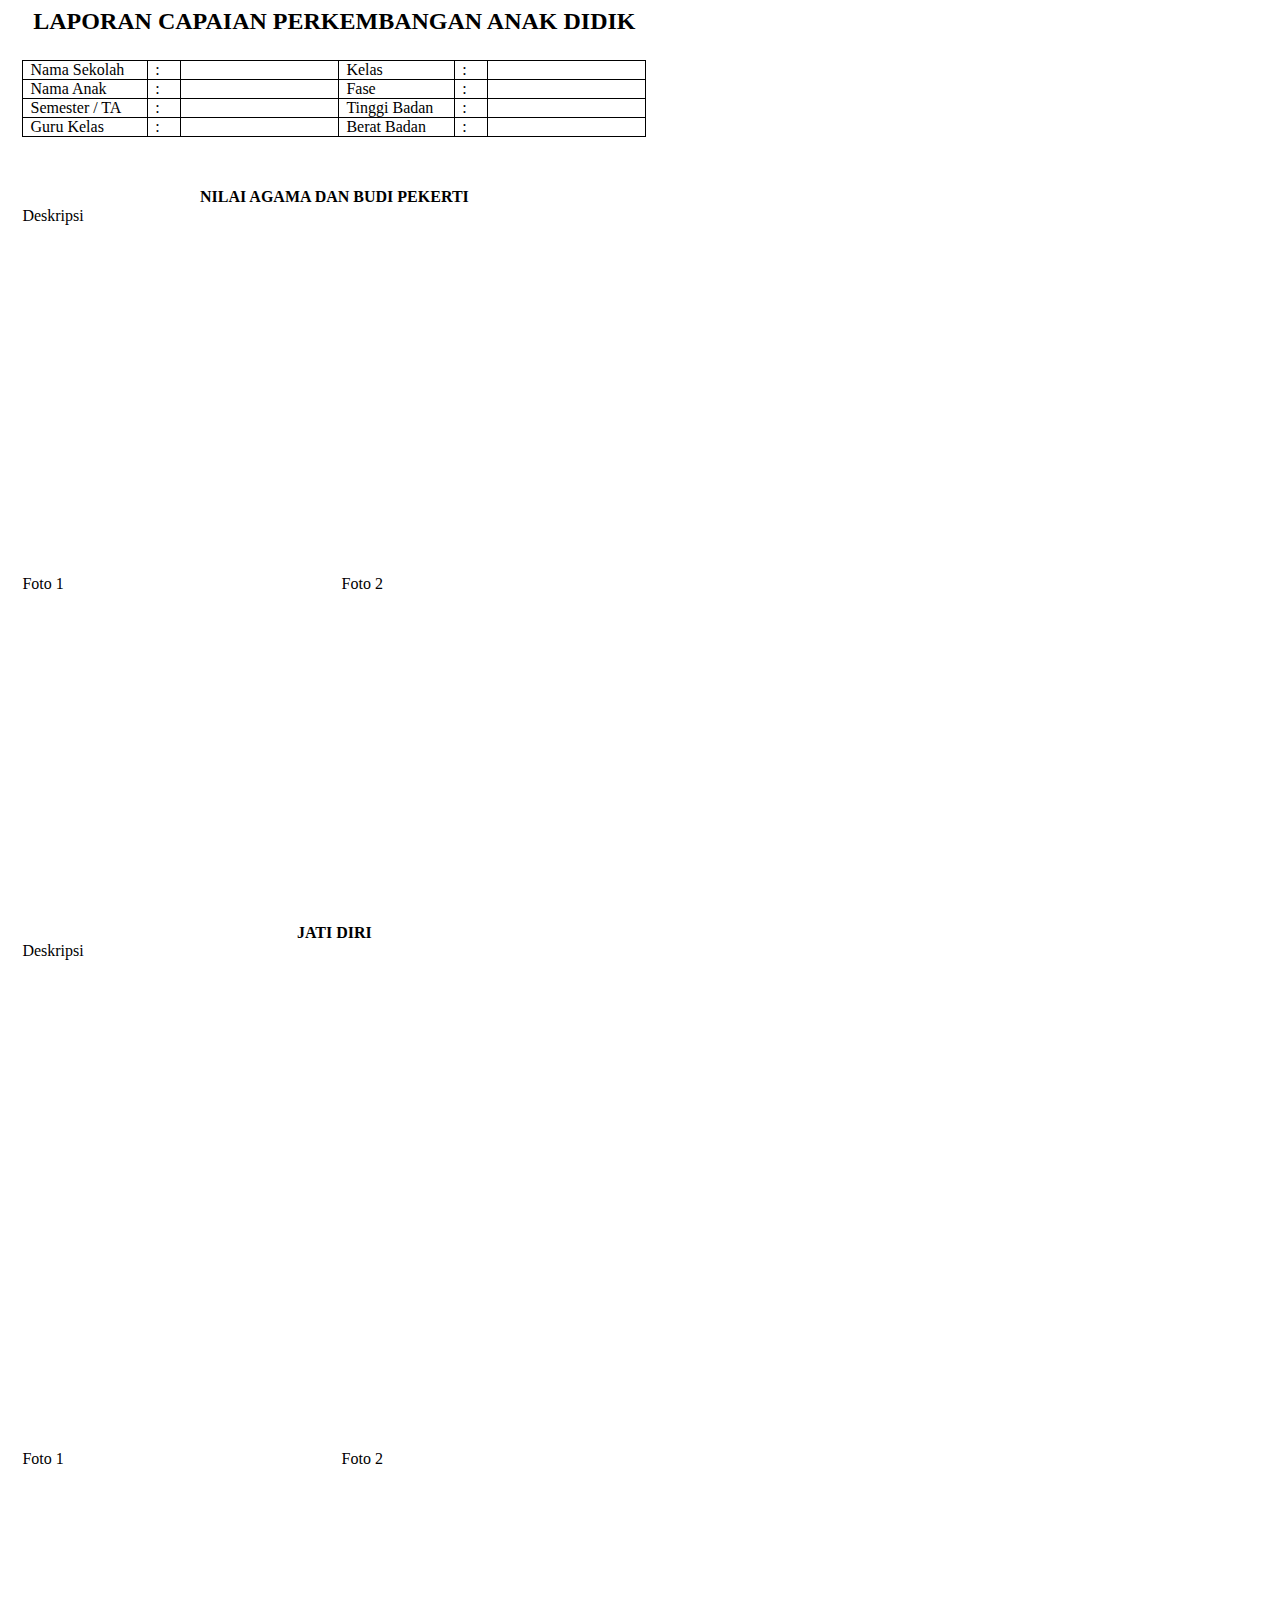
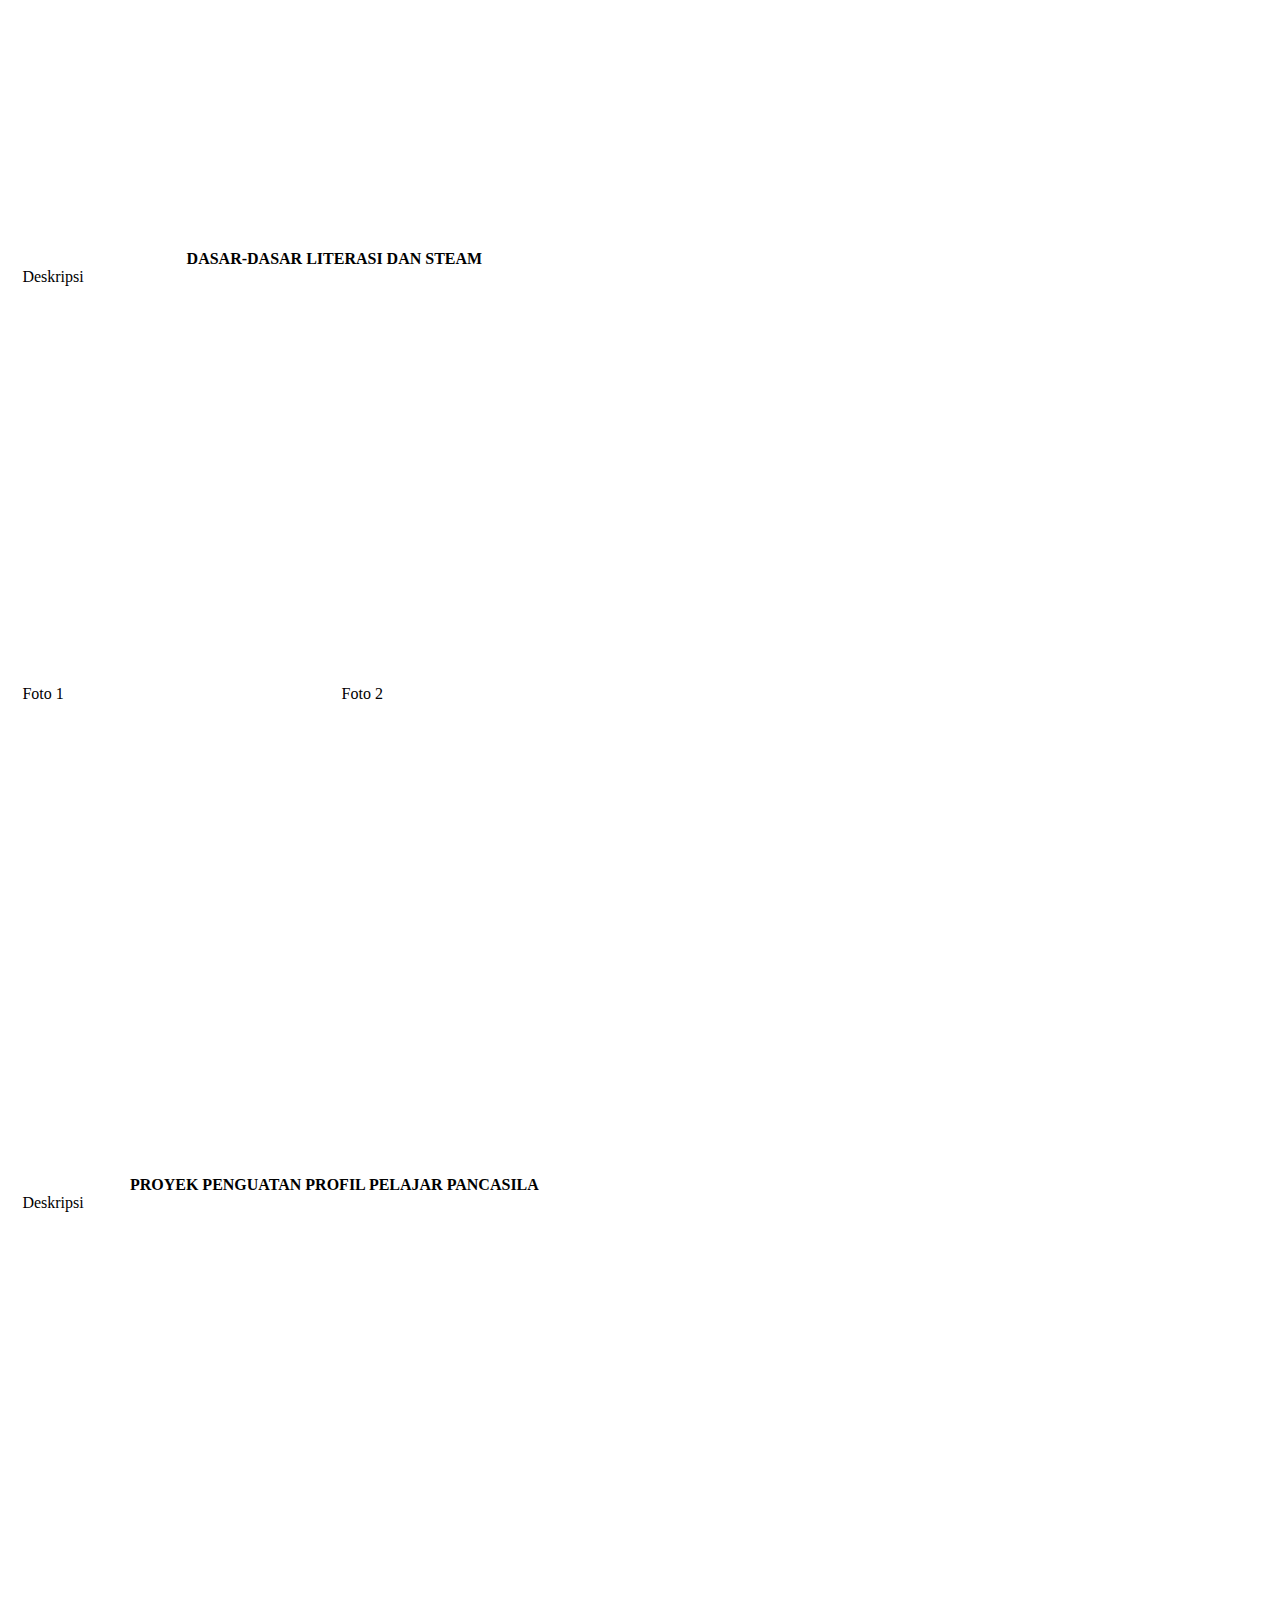
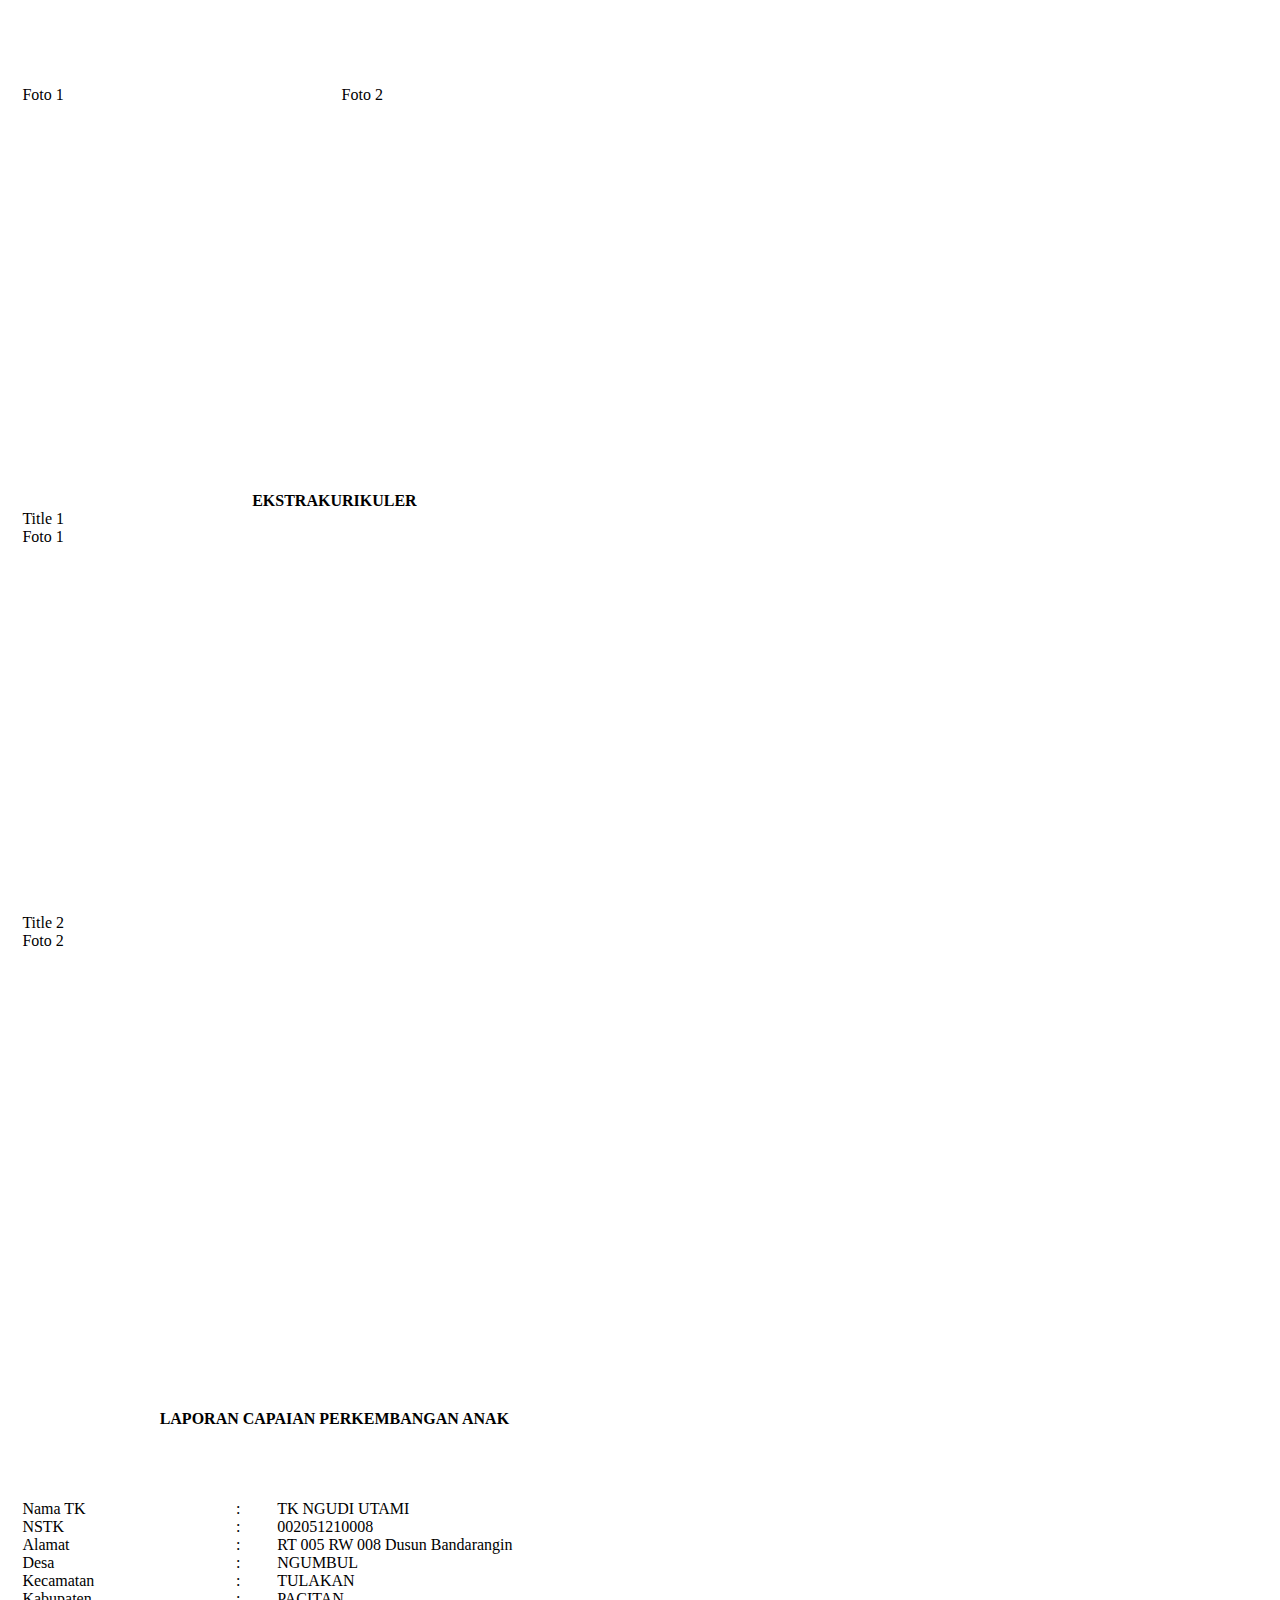
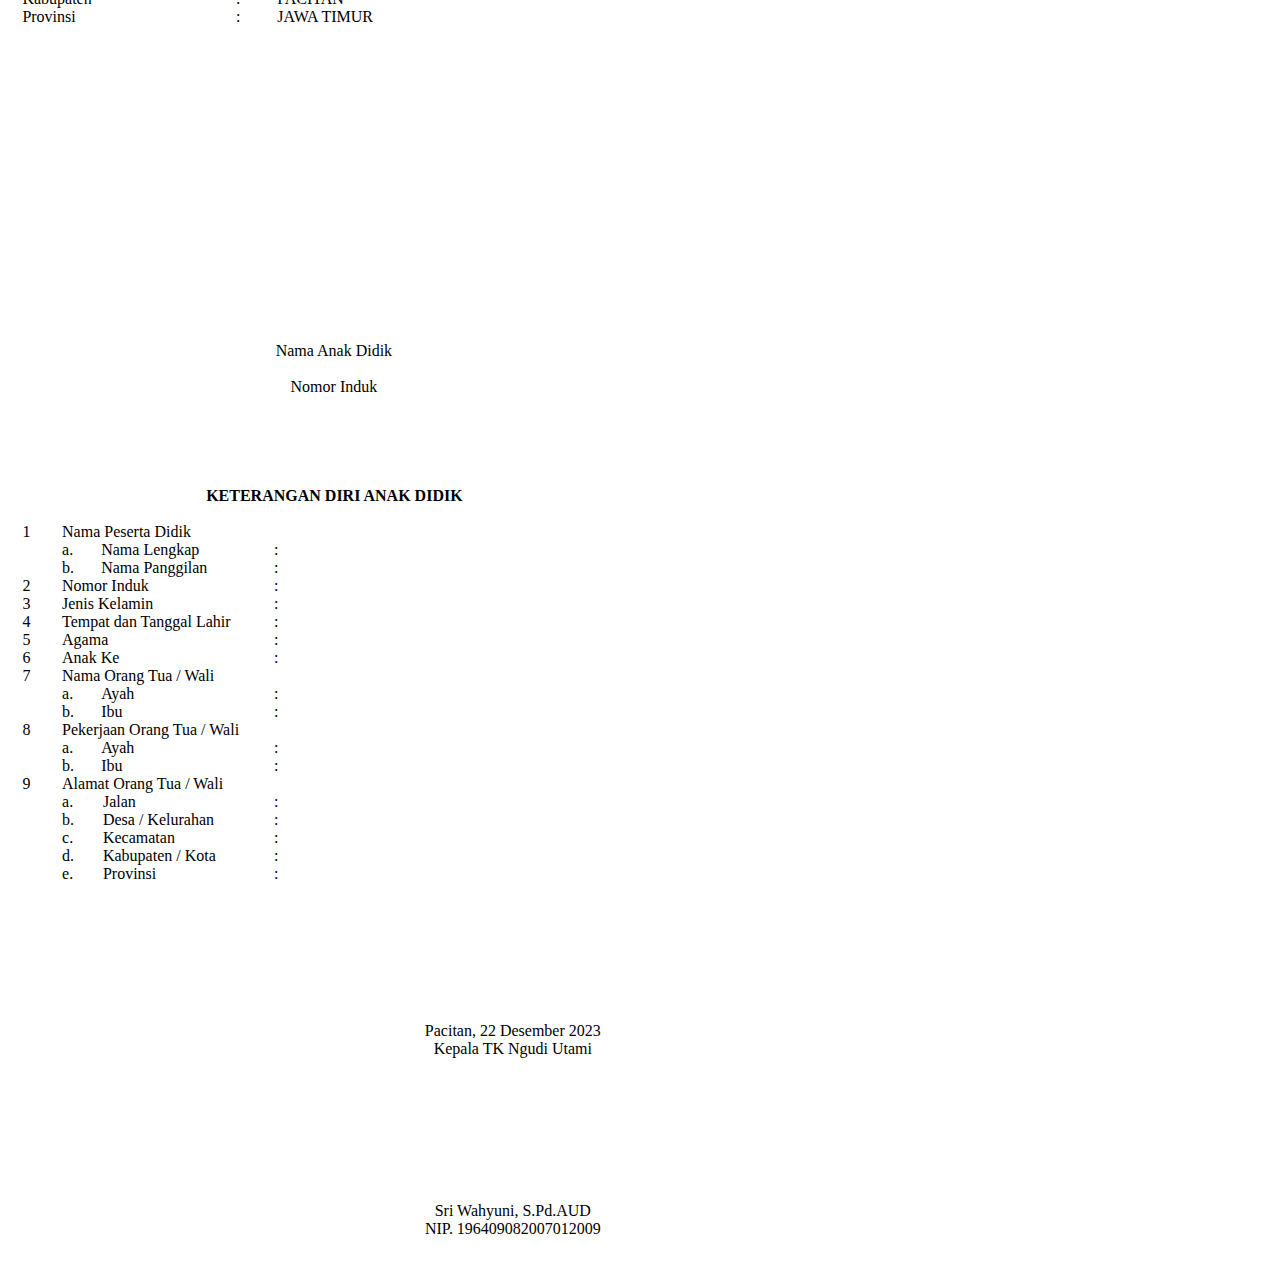
<file: assets/.pdf/LAPORAN CAPAIAN PERKEMBANGAN ANAK DIDIK.html>
<html xmlns:v="urn:schemas-microsoft-com:vml"
xmlns:o="urn:schemas-microsoft-com:office:office"
xmlns:w="urn:schemas-microsoft-com:office:word"
xmlns:m="http://schemas.microsoft.com/office/2004/12/omml"
xmlns="http://www.w3.org/TR/REC-html40">

<head>
<meta http-equiv=Content-Type content="text/html; charset=windows-1252">
<meta name=ProgId content=Word.Document>
<meta name=Generator content="Microsoft Word 15">
<meta name=Originator content="Microsoft Word 15">
<link rel=File-List
href="LAPORAN%20CAPAIAN%20PERKEMBANGAN%20ANAK%20DIDIK_files/filelist.xml">
<!--[if gte mso 9]><xml>
 <o:DocumentProperties>
  <o:Author>Rahmadhani Yusuf</o:Author>
  <o:LastAuthor>Rahmadhani Yusuf</o:LastAuthor>
  <o:Revision>3</o:Revision>
  <o:TotalTime>823</o:TotalTime>
  <o:LastPrinted>2023-12-09T16:42:00Z</o:LastPrinted>
  <o:Created>2023-12-09T16:41:00Z</o:Created>
  <o:LastSaved>2023-12-10T05:48:00Z</o:LastSaved>
  <o:Pages>7</o:Pages>
  <o:Words>187</o:Words>
  <o:Characters>1072</o:Characters>
  <o:Lines>8</o:Lines>
  <o:Paragraphs>2</o:Paragraphs>
  <o:CharactersWithSpaces>1257</o:CharactersWithSpaces>
  <o:Version>16.00</o:Version>
 </o:DocumentProperties>
 <o:OfficeDocumentSettings>
  <o:AllowPNG/>
 </o:OfficeDocumentSettings>
</xml><![endif]-->
<link rel=dataStoreItem
href="LAPORAN%20CAPAIAN%20PERKEMBANGAN%20ANAK%20DIDIK_files/item0006.xml"
target="LAPORAN%20CAPAIAN%20PERKEMBANGAN%20ANAK%20DIDIK_files/props007.xml">
<link rel=themeData
href="LAPORAN%20CAPAIAN%20PERKEMBANGAN%20ANAK%20DIDIK_files/themedata.thmx">
<link rel=colorSchemeMapping
href="LAPORAN%20CAPAIAN%20PERKEMBANGAN%20ANAK%20DIDIK_files/colorschememapping.xml">
<!--[if gte mso 9]><xml>
 <w:WordDocument>
  <w:View>Print</w:View>
  <w:Zoom>90</w:Zoom>
  <w:SpellingState>Clean</w:SpellingState>
  <w:GrammarState>Clean</w:GrammarState>
  <w:TrackMoves>false</w:TrackMoves>
  <w:TrackFormatting/>
  <w:PunctuationKerning/>
  <w:ValidateAgainstSchemas/>
  <w:SaveIfXMLInvalid>false</w:SaveIfXMLInvalid>
  <w:IgnoreMixedContent>false</w:IgnoreMixedContent>
  <w:AlwaysShowPlaceholderText>false</w:AlwaysShowPlaceholderText>
  <w:DoNotPromoteQF/>
  <w:LidThemeOther>EN-US</w:LidThemeOther>
  <w:LidThemeAsian>X-NONE</w:LidThemeAsian>
  <w:LidThemeComplexScript>AR-SA</w:LidThemeComplexScript>
  <w:Compatibility>
   <w:BreakWrappedTables/>
   <w:SnapToGridInCell/>
   <w:WrapTextWithPunct/>
   <w:UseAsianBreakRules/>
   <w:DontGrowAutofit/>
   <w:SplitPgBreakAndParaMark/>
   <w:EnableOpenTypeKerning/>
   <w:DontFlipMirrorIndents/>
   <w:OverrideTableStyleHps/>
  </w:Compatibility>
  <m:mathPr>
   <m:mathFont m:val="Cambria Math"/>
   <m:brkBin m:val="before"/>
   <m:brkBinSub m:val="&#45;-"/>
   <m:smallFrac m:val="off"/>
   <m:dispDef/>
   <m:lMargin m:val="0"/>
   <m:rMargin m:val="0"/>
   <m:defJc m:val="centerGroup"/>
   <m:wrapIndent m:val="1440"/>
   <m:intLim m:val="subSup"/>
   <m:naryLim m:val="undOvr"/>
  </m:mathPr></w:WordDocument>
</xml><![endif]--><!--[if gte mso 9]><xml>
 <w:LatentStyles DefLockedState="false" DefUnhideWhenUsed="false"
  DefSemiHidden="false" DefQFormat="false" DefPriority="99"
  LatentStyleCount="376">
  <w:LsdException Locked="false" Priority="0" QFormat="true" Name="Normal"/>
  <w:LsdException Locked="false" Priority="9" QFormat="true" Name="heading 1"/>
  <w:LsdException Locked="false" Priority="9" SemiHidden="true"
   UnhideWhenUsed="true" QFormat="true" Name="heading 2"/>
  <w:LsdException Locked="false" Priority="9" SemiHidden="true"
   UnhideWhenUsed="true" QFormat="true" Name="heading 3"/>
  <w:LsdException Locked="false" Priority="9" SemiHidden="true"
   UnhideWhenUsed="true" QFormat="true" Name="heading 4"/>
  <w:LsdException Locked="false" Priority="9" SemiHidden="true"
   UnhideWhenUsed="true" QFormat="true" Name="heading 5"/>
  <w:LsdException Locked="false" Priority="9" SemiHidden="true"
   UnhideWhenUsed="true" QFormat="true" Name="heading 6"/>
  <w:LsdException Locked="false" Priority="9" SemiHidden="true"
   UnhideWhenUsed="true" QFormat="true" Name="heading 7"/>
  <w:LsdException Locked="false" Priority="9" SemiHidden="true"
   UnhideWhenUsed="true" QFormat="true" Name="heading 8"/>
  <w:LsdException Locked="false" Priority="9" SemiHidden="true"
   UnhideWhenUsed="true" QFormat="true" Name="heading 9"/>
  <w:LsdException Locked="false" SemiHidden="true" UnhideWhenUsed="true"
   Name="index 1"/>
  <w:LsdException Locked="false" SemiHidden="true" UnhideWhenUsed="true"
   Name="index 2"/>
  <w:LsdException Locked="false" SemiHidden="true" UnhideWhenUsed="true"
   Name="index 3"/>
  <w:LsdException Locked="false" SemiHidden="true" UnhideWhenUsed="true"
   Name="index 4"/>
  <w:LsdException Locked="false" SemiHidden="true" UnhideWhenUsed="true"
   Name="index 5"/>
  <w:LsdException Locked="false" SemiHidden="true" UnhideWhenUsed="true"
   Name="index 6"/>
  <w:LsdException Locked="false" SemiHidden="true" UnhideWhenUsed="true"
   Name="index 7"/>
  <w:LsdException Locked="false" SemiHidden="true" UnhideWhenUsed="true"
   Name="index 8"/>
  <w:LsdException Locked="false" SemiHidden="true" UnhideWhenUsed="true"
   Name="index 9"/>
  <w:LsdException Locked="false" Priority="39" SemiHidden="true"
   UnhideWhenUsed="true" Name="toc 1"/>
  <w:LsdException Locked="false" Priority="39" SemiHidden="true"
   UnhideWhenUsed="true" Name="toc 2"/>
  <w:LsdException Locked="false" Priority="39" SemiHidden="true"
   UnhideWhenUsed="true" Name="toc 3"/>
  <w:LsdException Locked="false" Priority="39" SemiHidden="true"
   UnhideWhenUsed="true" Name="toc 4"/>
  <w:LsdException Locked="false" Priority="39" SemiHidden="true"
   UnhideWhenUsed="true" Name="toc 5"/>
  <w:LsdException Locked="false" Priority="39" SemiHidden="true"
   UnhideWhenUsed="true" Name="toc 6"/>
  <w:LsdException Locked="false" Priority="39" SemiHidden="true"
   UnhideWhenUsed="true" Name="toc 7"/>
  <w:LsdException Locked="false" Priority="39" SemiHidden="true"
   UnhideWhenUsed="true" Name="toc 8"/>
  <w:LsdException Locked="false" Priority="39" SemiHidden="true"
   UnhideWhenUsed="true" Name="toc 9"/>
  <w:LsdException Locked="false" SemiHidden="true" UnhideWhenUsed="true"
   Name="Normal Indent"/>
  <w:LsdException Locked="false" SemiHidden="true" UnhideWhenUsed="true"
   Name="footnote text"/>
  <w:LsdException Locked="false" SemiHidden="true" UnhideWhenUsed="true"
   Name="annotation text"/>
  <w:LsdException Locked="false" SemiHidden="true" UnhideWhenUsed="true"
   Name="header"/>
  <w:LsdException Locked="false" SemiHidden="true" UnhideWhenUsed="true"
   Name="footer"/>
  <w:LsdException Locked="false" SemiHidden="true" UnhideWhenUsed="true"
   Name="index heading"/>
  <w:LsdException Locked="false" Priority="35" SemiHidden="true"
   UnhideWhenUsed="true" QFormat="true" Name="caption"/>
  <w:LsdException Locked="false" SemiHidden="true" UnhideWhenUsed="true"
   Name="table of figures"/>
  <w:LsdException Locked="false" SemiHidden="true" UnhideWhenUsed="true"
   Name="envelope address"/>
  <w:LsdException Locked="false" SemiHidden="true" UnhideWhenUsed="true"
   Name="envelope return"/>
  <w:LsdException Locked="false" SemiHidden="true" UnhideWhenUsed="true"
   Name="footnote reference"/>
  <w:LsdException Locked="false" SemiHidden="true" UnhideWhenUsed="true"
   Name="annotation reference"/>
  <w:LsdException Locked="false" SemiHidden="true" UnhideWhenUsed="true"
   Name="line number"/>
  <w:LsdException Locked="false" SemiHidden="true" UnhideWhenUsed="true"
   Name="page number"/>
  <w:LsdException Locked="false" SemiHidden="true" UnhideWhenUsed="true"
   Name="endnote reference"/>
  <w:LsdException Locked="false" SemiHidden="true" UnhideWhenUsed="true"
   Name="endnote text"/>
  <w:LsdException Locked="false" SemiHidden="true" UnhideWhenUsed="true"
   Name="table of authorities"/>
  <w:LsdException Locked="false" SemiHidden="true" UnhideWhenUsed="true"
   Name="macro"/>
  <w:LsdException Locked="false" SemiHidden="true" UnhideWhenUsed="true"
   Name="toa heading"/>
  <w:LsdException Locked="false" SemiHidden="true" UnhideWhenUsed="true"
   Name="List"/>
  <w:LsdException Locked="false" SemiHidden="true" UnhideWhenUsed="true"
   Name="List Bullet"/>
  <w:LsdException Locked="false" SemiHidden="true" UnhideWhenUsed="true"
   Name="List Number"/>
  <w:LsdException Locked="false" SemiHidden="true" UnhideWhenUsed="true"
   Name="List 2"/>
  <w:LsdException Locked="false" SemiHidden="true" UnhideWhenUsed="true"
   Name="List 3"/>
  <w:LsdException Locked="false" SemiHidden="true" UnhideWhenUsed="true"
   Name="List 4"/>
  <w:LsdException Locked="false" SemiHidden="true" UnhideWhenUsed="true"
   Name="List 5"/>
  <w:LsdException Locked="false" SemiHidden="true" UnhideWhenUsed="true"
   Name="List Bullet 2"/>
  <w:LsdException Locked="false" SemiHidden="true" UnhideWhenUsed="true"
   Name="List Bullet 3"/>
  <w:LsdException Locked="false" SemiHidden="true" UnhideWhenUsed="true"
   Name="List Bullet 4"/>
  <w:LsdException Locked="false" SemiHidden="true" UnhideWhenUsed="true"
   Name="List Bullet 5"/>
  <w:LsdException Locked="false" SemiHidden="true" UnhideWhenUsed="true"
   Name="List Number 2"/>
  <w:LsdException Locked="false" SemiHidden="true" UnhideWhenUsed="true"
   Name="List Number 3"/>
  <w:LsdException Locked="false" SemiHidden="true" UnhideWhenUsed="true"
   Name="List Number 4"/>
  <w:LsdException Locked="false" SemiHidden="true" UnhideWhenUsed="true"
   Name="List Number 5"/>
  <w:LsdException Locked="false" Priority="10" QFormat="true" Name="Title"/>
  <w:LsdException Locked="false" SemiHidden="true" UnhideWhenUsed="true"
   Name="Closing"/>
  <w:LsdException Locked="false" SemiHidden="true" UnhideWhenUsed="true"
   Name="Signature"/>
  <w:LsdException Locked="false" Priority="1" SemiHidden="true"
   UnhideWhenUsed="true" Name="Default Paragraph Font"/>
  <w:LsdException Locked="false" SemiHidden="true" UnhideWhenUsed="true"
   Name="Body Text"/>
  <w:LsdException Locked="false" SemiHidden="true" UnhideWhenUsed="true"
   Name="Body Text Indent"/>
  <w:LsdException Locked="false" SemiHidden="true" UnhideWhenUsed="true"
   Name="List Continue"/>
  <w:LsdException Locked="false" SemiHidden="true" UnhideWhenUsed="true"
   Name="List Continue 2"/>
  <w:LsdException Locked="false" SemiHidden="true" UnhideWhenUsed="true"
   Name="List Continue 3"/>
  <w:LsdException Locked="false" SemiHidden="true" UnhideWhenUsed="true"
   Name="List Continue 4"/>
  <w:LsdException Locked="false" SemiHidden="true" UnhideWhenUsed="true"
   Name="List Continue 5"/>
  <w:LsdException Locked="false" SemiHidden="true" UnhideWhenUsed="true"
   Name="Message Header"/>
  <w:LsdException Locked="false" Priority="11" QFormat="true" Name="Subtitle"/>
  <w:LsdException Locked="false" SemiHidden="true" UnhideWhenUsed="true"
   Name="Salutation"/>
  <w:LsdException Locked="false" SemiHidden="true" UnhideWhenUsed="true"
   Name="Date"/>
  <w:LsdException Locked="false" SemiHidden="true" UnhideWhenUsed="true"
   Name="Body Text First Indent"/>
  <w:LsdException Locked="false" SemiHidden="true" UnhideWhenUsed="true"
   Name="Body Text First Indent 2"/>
  <w:LsdException Locked="false" SemiHidden="true" UnhideWhenUsed="true"
   Name="Note Heading"/>
  <w:LsdException Locked="false" SemiHidden="true" UnhideWhenUsed="true"
   Name="Body Text 2"/>
  <w:LsdException Locked="false" SemiHidden="true" UnhideWhenUsed="true"
   Name="Body Text 3"/>
  <w:LsdException Locked="false" SemiHidden="true" UnhideWhenUsed="true"
   Name="Body Text Indent 2"/>
  <w:LsdException Locked="false" SemiHidden="true" UnhideWhenUsed="true"
   Name="Body Text Indent 3"/>
  <w:LsdException Locked="false" SemiHidden="true" UnhideWhenUsed="true"
   Name="Block Text"/>
  <w:LsdException Locked="false" SemiHidden="true" UnhideWhenUsed="true"
   Name="Hyperlink"/>
  <w:LsdException Locked="false" SemiHidden="true" UnhideWhenUsed="true"
   Name="FollowedHyperlink"/>
  <w:LsdException Locked="false" Priority="22" QFormat="true" Name="Strong"/>
  <w:LsdException Locked="false" Priority="20" QFormat="true" Name="Emphasis"/>
  <w:LsdException Locked="false" SemiHidden="true" UnhideWhenUsed="true"
   Name="Document Map"/>
  <w:LsdException Locked="false" SemiHidden="true" UnhideWhenUsed="true"
   Name="Plain Text"/>
  <w:LsdException Locked="false" SemiHidden="true" UnhideWhenUsed="true"
   Name="E-mail Signature"/>
  <w:LsdException Locked="false" SemiHidden="true" UnhideWhenUsed="true"
   Name="HTML Top of Form"/>
  <w:LsdException Locked="false" SemiHidden="true" UnhideWhenUsed="true"
   Name="HTML Bottom of Form"/>
  <w:LsdException Locked="false" SemiHidden="true" UnhideWhenUsed="true"
   Name="Normal (Web)"/>
  <w:LsdException Locked="false" SemiHidden="true" UnhideWhenUsed="true"
   Name="HTML Acronym"/>
  <w:LsdException Locked="false" SemiHidden="true" UnhideWhenUsed="true"
   Name="HTML Address"/>
  <w:LsdException Locked="false" SemiHidden="true" UnhideWhenUsed="true"
   Name="HTML Cite"/>
  <w:LsdException Locked="false" SemiHidden="true" UnhideWhenUsed="true"
   Name="HTML Code"/>
  <w:LsdException Locked="false" SemiHidden="true" UnhideWhenUsed="true"
   Name="HTML Definition"/>
  <w:LsdException Locked="false" SemiHidden="true" UnhideWhenUsed="true"
   Name="HTML Keyboard"/>
  <w:LsdException Locked="false" SemiHidden="true" UnhideWhenUsed="true"
   Name="HTML Preformatted"/>
  <w:LsdException Locked="false" SemiHidden="true" UnhideWhenUsed="true"
   Name="HTML Sample"/>
  <w:LsdException Locked="false" SemiHidden="true" UnhideWhenUsed="true"
   Name="HTML Typewriter"/>
  <w:LsdException Locked="false" SemiHidden="true" UnhideWhenUsed="true"
   Name="HTML Variable"/>
  <w:LsdException Locked="false" SemiHidden="true" UnhideWhenUsed="true"
   Name="Normal Table"/>
  <w:LsdException Locked="false" SemiHidden="true" UnhideWhenUsed="true"
   Name="annotation subject"/>
  <w:LsdException Locked="false" SemiHidden="true" UnhideWhenUsed="true"
   Name="No List"/>
  <w:LsdException Locked="false" SemiHidden="true" UnhideWhenUsed="true"
   Name="Outline List 1"/>
  <w:LsdException Locked="false" SemiHidden="true" UnhideWhenUsed="true"
   Name="Outline List 2"/>
  <w:LsdException Locked="false" SemiHidden="true" UnhideWhenUsed="true"
   Name="Outline List 3"/>
  <w:LsdException Locked="false" SemiHidden="true" UnhideWhenUsed="true"
   Name="Table Simple 1"/>
  <w:LsdException Locked="false" SemiHidden="true" UnhideWhenUsed="true"
   Name="Table Simple 2"/>
  <w:LsdException Locked="false" SemiHidden="true" UnhideWhenUsed="true"
   Name="Table Simple 3"/>
  <w:LsdException Locked="false" SemiHidden="true" UnhideWhenUsed="true"
   Name="Table Classic 1"/>
  <w:LsdException Locked="false" SemiHidden="true" UnhideWhenUsed="true"
   Name="Table Classic 2"/>
  <w:LsdException Locked="false" SemiHidden="true" UnhideWhenUsed="true"
   Name="Table Classic 3"/>
  <w:LsdException Locked="false" SemiHidden="true" UnhideWhenUsed="true"
   Name="Table Classic 4"/>
  <w:LsdException Locked="false" SemiHidden="true" UnhideWhenUsed="true"
   Name="Table Colorful 1"/>
  <w:LsdException Locked="false" SemiHidden="true" UnhideWhenUsed="true"
   Name="Table Colorful 2"/>
  <w:LsdException Locked="false" SemiHidden="true" UnhideWhenUsed="true"
   Name="Table Colorful 3"/>
  <w:LsdException Locked="false" SemiHidden="true" UnhideWhenUsed="true"
   Name="Table Columns 1"/>
  <w:LsdException Locked="false" SemiHidden="true" UnhideWhenUsed="true"
   Name="Table Columns 2"/>
  <w:LsdException Locked="false" SemiHidden="true" UnhideWhenUsed="true"
   Name="Table Columns 3"/>
  <w:LsdException Locked="false" SemiHidden="true" UnhideWhenUsed="true"
   Name="Table Columns 4"/>
  <w:LsdException Locked="false" SemiHidden="true" UnhideWhenUsed="true"
   Name="Table Columns 5"/>
  <w:LsdException Locked="false" SemiHidden="true" UnhideWhenUsed="true"
   Name="Table Grid 1"/>
  <w:LsdException Locked="false" SemiHidden="true" UnhideWhenUsed="true"
   Name="Table Grid 2"/>
  <w:LsdException Locked="false" SemiHidden="true" UnhideWhenUsed="true"
   Name="Table Grid 3"/>
  <w:LsdException Locked="false" SemiHidden="true" UnhideWhenUsed="true"
   Name="Table Grid 4"/>
  <w:LsdException Locked="false" SemiHidden="true" UnhideWhenUsed="true"
   Name="Table Grid 5"/>
  <w:LsdException Locked="false" SemiHidden="true" UnhideWhenUsed="true"
   Name="Table Grid 6"/>
  <w:LsdException Locked="false" SemiHidden="true" UnhideWhenUsed="true"
   Name="Table Grid 7"/>
  <w:LsdException Locked="false" SemiHidden="true" UnhideWhenUsed="true"
   Name="Table Grid 8"/>
  <w:LsdException Locked="false" SemiHidden="true" UnhideWhenUsed="true"
   Name="Table List 1"/>
  <w:LsdException Locked="false" SemiHidden="true" UnhideWhenUsed="true"
   Name="Table List 2"/>
  <w:LsdException Locked="false" SemiHidden="true" UnhideWhenUsed="true"
   Name="Table List 3"/>
  <w:LsdException Locked="false" SemiHidden="true" UnhideWhenUsed="true"
   Name="Table List 4"/>
  <w:LsdException Locked="false" SemiHidden="true" UnhideWhenUsed="true"
   Name="Table List 5"/>
  <w:LsdException Locked="false" SemiHidden="true" UnhideWhenUsed="true"
   Name="Table List 6"/>
  <w:LsdException Locked="false" SemiHidden="true" UnhideWhenUsed="true"
   Name="Table List 7"/>
  <w:LsdException Locked="false" SemiHidden="true" UnhideWhenUsed="true"
   Name="Table List 8"/>
  <w:LsdException Locked="false" SemiHidden="true" UnhideWhenUsed="true"
   Name="Table 3D effects 1"/>
  <w:LsdException Locked="false" SemiHidden="true" UnhideWhenUsed="true"
   Name="Table 3D effects 2"/>
  <w:LsdException Locked="false" SemiHidden="true" UnhideWhenUsed="true"
   Name="Table 3D effects 3"/>
  <w:LsdException Locked="false" SemiHidden="true" UnhideWhenUsed="true"
   Name="Table Contemporary"/>
  <w:LsdException Locked="false" SemiHidden="true" UnhideWhenUsed="true"
   Name="Table Elegant"/>
  <w:LsdException Locked="false" SemiHidden="true" UnhideWhenUsed="true"
   Name="Table Professional"/>
  <w:LsdException Locked="false" SemiHidden="true" UnhideWhenUsed="true"
   Name="Table Subtle 1"/>
  <w:LsdException Locked="false" SemiHidden="true" UnhideWhenUsed="true"
   Name="Table Subtle 2"/>
  <w:LsdException Locked="false" SemiHidden="true" UnhideWhenUsed="true"
   Name="Table Web 1"/>
  <w:LsdException Locked="false" SemiHidden="true" UnhideWhenUsed="true"
   Name="Table Web 2"/>
  <w:LsdException Locked="false" SemiHidden="true" UnhideWhenUsed="true"
   Name="Table Web 3"/>
  <w:LsdException Locked="false" SemiHidden="true" UnhideWhenUsed="true"
   Name="Balloon Text"/>
  <w:LsdException Locked="false" Priority="39" Name="Table Grid"/>
  <w:LsdException Locked="false" SemiHidden="true" UnhideWhenUsed="true"
   Name="Table Theme"/>
  <w:LsdException Locked="false" SemiHidden="true" Name="Placeholder Text"/>
  <w:LsdException Locked="false" Priority="1" QFormat="true" Name="No Spacing"/>
  <w:LsdException Locked="false" Priority="60" Name="Light Shading"/>
  <w:LsdException Locked="false" Priority="61" Name="Light List"/>
  <w:LsdException Locked="false" Priority="62" Name="Light Grid"/>
  <w:LsdException Locked="false" Priority="63" Name="Medium Shading 1"/>
  <w:LsdException Locked="false" Priority="64" Name="Medium Shading 2"/>
  <w:LsdException Locked="false" Priority="65" Name="Medium List 1"/>
  <w:LsdException Locked="false" Priority="66" Name="Medium List 2"/>
  <w:LsdException Locked="false" Priority="67" Name="Medium Grid 1"/>
  <w:LsdException Locked="false" Priority="68" Name="Medium Grid 2"/>
  <w:LsdException Locked="false" Priority="69" Name="Medium Grid 3"/>
  <w:LsdException Locked="false" Priority="70" Name="Dark List"/>
  <w:LsdException Locked="false" Priority="71" Name="Colorful Shading"/>
  <w:LsdException Locked="false" Priority="72" Name="Colorful List"/>
  <w:LsdException Locked="false" Priority="73" Name="Colorful Grid"/>
  <w:LsdException Locked="false" Priority="60" Name="Light Shading Accent 1"/>
  <w:LsdException Locked="false" Priority="61" Name="Light List Accent 1"/>
  <w:LsdException Locked="false" Priority="62" Name="Light Grid Accent 1"/>
  <w:LsdException Locked="false" Priority="63" Name="Medium Shading 1 Accent 1"/>
  <w:LsdException Locked="false" Priority="64" Name="Medium Shading 2 Accent 1"/>
  <w:LsdException Locked="false" Priority="65" Name="Medium List 1 Accent 1"/>
  <w:LsdException Locked="false" SemiHidden="true" Name="Revision"/>
  <w:LsdException Locked="false" Priority="34" QFormat="true"
   Name="List Paragraph"/>
  <w:LsdException Locked="false" Priority="29" QFormat="true" Name="Quote"/>
  <w:LsdException Locked="false" Priority="30" QFormat="true"
   Name="Intense Quote"/>
  <w:LsdException Locked="false" Priority="66" Name="Medium List 2 Accent 1"/>
  <w:LsdException Locked="false" Priority="67" Name="Medium Grid 1 Accent 1"/>
  <w:LsdException Locked="false" Priority="68" Name="Medium Grid 2 Accent 1"/>
  <w:LsdException Locked="false" Priority="69" Name="Medium Grid 3 Accent 1"/>
  <w:LsdException Locked="false" Priority="70" Name="Dark List Accent 1"/>
  <w:LsdException Locked="false" Priority="71" Name="Colorful Shading Accent 1"/>
  <w:LsdException Locked="false" Priority="72" Name="Colorful List Accent 1"/>
  <w:LsdException Locked="false" Priority="73" Name="Colorful Grid Accent 1"/>
  <w:LsdException Locked="false" Priority="60" Name="Light Shading Accent 2"/>
  <w:LsdException Locked="false" Priority="61" Name="Light List Accent 2"/>
  <w:LsdException Locked="false" Priority="62" Name="Light Grid Accent 2"/>
  <w:LsdException Locked="false" Priority="63" Name="Medium Shading 1 Accent 2"/>
  <w:LsdException Locked="false" Priority="64" Name="Medium Shading 2 Accent 2"/>
  <w:LsdException Locked="false" Priority="65" Name="Medium List 1 Accent 2"/>
  <w:LsdException Locked="false" Priority="66" Name="Medium List 2 Accent 2"/>
  <w:LsdException Locked="false" Priority="67" Name="Medium Grid 1 Accent 2"/>
  <w:LsdException Locked="false" Priority="68" Name="Medium Grid 2 Accent 2"/>
  <w:LsdException Locked="false" Priority="69" Name="Medium Grid 3 Accent 2"/>
  <w:LsdException Locked="false" Priority="70" Name="Dark List Accent 2"/>
  <w:LsdException Locked="false" Priority="71" Name="Colorful Shading Accent 2"/>
  <w:LsdException Locked="false" Priority="72" Name="Colorful List Accent 2"/>
  <w:LsdException Locked="false" Priority="73" Name="Colorful Grid Accent 2"/>
  <w:LsdException Locked="false" Priority="60" Name="Light Shading Accent 3"/>
  <w:LsdException Locked="false" Priority="61" Name="Light List Accent 3"/>
  <w:LsdException Locked="false" Priority="62" Name="Light Grid Accent 3"/>
  <w:LsdException Locked="false" Priority="63" Name="Medium Shading 1 Accent 3"/>
  <w:LsdException Locked="false" Priority="64" Name="Medium Shading 2 Accent 3"/>
  <w:LsdException Locked="false" Priority="65" Name="Medium List 1 Accent 3"/>
  <w:LsdException Locked="false" Priority="66" Name="Medium List 2 Accent 3"/>
  <w:LsdException Locked="false" Priority="67" Name="Medium Grid 1 Accent 3"/>
  <w:LsdException Locked="false" Priority="68" Name="Medium Grid 2 Accent 3"/>
  <w:LsdException Locked="false" Priority="69" Name="Medium Grid 3 Accent 3"/>
  <w:LsdException Locked="false" Priority="70" Name="Dark List Accent 3"/>
  <w:LsdException Locked="false" Priority="71" Name="Colorful Shading Accent 3"/>
  <w:LsdException Locked="false" Priority="72" Name="Colorful List Accent 3"/>
  <w:LsdException Locked="false" Priority="73" Name="Colorful Grid Accent 3"/>
  <w:LsdException Locked="false" Priority="60" Name="Light Shading Accent 4"/>
  <w:LsdException Locked="false" Priority="61" Name="Light List Accent 4"/>
  <w:LsdException Locked="false" Priority="62" Name="Light Grid Accent 4"/>
  <w:LsdException Locked="false" Priority="63" Name="Medium Shading 1 Accent 4"/>
  <w:LsdException Locked="false" Priority="64" Name="Medium Shading 2 Accent 4"/>
  <w:LsdException Locked="false" Priority="65" Name="Medium List 1 Accent 4"/>
  <w:LsdException Locked="false" Priority="66" Name="Medium List 2 Accent 4"/>
  <w:LsdException Locked="false" Priority="67" Name="Medium Grid 1 Accent 4"/>
  <w:LsdException Locked="false" Priority="68" Name="Medium Grid 2 Accent 4"/>
  <w:LsdException Locked="false" Priority="69" Name="Medium Grid 3 Accent 4"/>
  <w:LsdException Locked="false" Priority="70" Name="Dark List Accent 4"/>
  <w:LsdException Locked="false" Priority="71" Name="Colorful Shading Accent 4"/>
  <w:LsdException Locked="false" Priority="72" Name="Colorful List Accent 4"/>
  <w:LsdException Locked="false" Priority="73" Name="Colorful Grid Accent 4"/>
  <w:LsdException Locked="false" Priority="60" Name="Light Shading Accent 5"/>
  <w:LsdException Locked="false" Priority="61" Name="Light List Accent 5"/>
  <w:LsdException Locked="false" Priority="62" Name="Light Grid Accent 5"/>
  <w:LsdException Locked="false" Priority="63" Name="Medium Shading 1 Accent 5"/>
  <w:LsdException Locked="false" Priority="64" Name="Medium Shading 2 Accent 5"/>
  <w:LsdException Locked="false" Priority="65" Name="Medium List 1 Accent 5"/>
  <w:LsdException Locked="false" Priority="66" Name="Medium List 2 Accent 5"/>
  <w:LsdException Locked="false" Priority="67" Name="Medium Grid 1 Accent 5"/>
  <w:LsdException Locked="false" Priority="68" Name="Medium Grid 2 Accent 5"/>
  <w:LsdException Locked="false" Priority="69" Name="Medium Grid 3 Accent 5"/>
  <w:LsdException Locked="false" Priority="70" Name="Dark List Accent 5"/>
  <w:LsdException Locked="false" Priority="71" Name="Colorful Shading Accent 5"/>
  <w:LsdException Locked="false" Priority="72" Name="Colorful List Accent 5"/>
  <w:LsdException Locked="false" Priority="73" Name="Colorful Grid Accent 5"/>
  <w:LsdException Locked="false" Priority="60" Name="Light Shading Accent 6"/>
  <w:LsdException Locked="false" Priority="61" Name="Light List Accent 6"/>
  <w:LsdException Locked="false" Priority="62" Name="Light Grid Accent 6"/>
  <w:LsdException Locked="false" Priority="63" Name="Medium Shading 1 Accent 6"/>
  <w:LsdException Locked="false" Priority="64" Name="Medium Shading 2 Accent 6"/>
  <w:LsdException Locked="false" Priority="65" Name="Medium List 1 Accent 6"/>
  <w:LsdException Locked="false" Priority="66" Name="Medium List 2 Accent 6"/>
  <w:LsdException Locked="false" Priority="67" Name="Medium Grid 1 Accent 6"/>
  <w:LsdException Locked="false" Priority="68" Name="Medium Grid 2 Accent 6"/>
  <w:LsdException Locked="false" Priority="69" Name="Medium Grid 3 Accent 6"/>
  <w:LsdException Locked="false" Priority="70" Name="Dark List Accent 6"/>
  <w:LsdException Locked="false" Priority="71" Name="Colorful Shading Accent 6"/>
  <w:LsdException Locked="false" Priority="72" Name="Colorful List Accent 6"/>
  <w:LsdException Locked="false" Priority="73" Name="Colorful Grid Accent 6"/>
  <w:LsdException Locked="false" Priority="19" QFormat="true"
   Name="Subtle Emphasis"/>
  <w:LsdException Locked="false" Priority="21" QFormat="true"
   Name="Intense Emphasis"/>
  <w:LsdException Locked="false" Priority="31" QFormat="true"
   Name="Subtle Reference"/>
  <w:LsdException Locked="false" Priority="32" QFormat="true"
   Name="Intense Reference"/>
  <w:LsdException Locked="false" Priority="33" QFormat="true" Name="Book Title"/>
  <w:LsdException Locked="false" Priority="37" SemiHidden="true"
   UnhideWhenUsed="true" Name="Bibliography"/>
  <w:LsdException Locked="false" Priority="39" SemiHidden="true"
   UnhideWhenUsed="true" QFormat="true" Name="TOC Heading"/>
  <w:LsdException Locked="false" Priority="41" Name="Plain Table 1"/>
  <w:LsdException Locked="false" Priority="42" Name="Plain Table 2"/>
  <w:LsdException Locked="false" Priority="43" Name="Plain Table 3"/>
  <w:LsdException Locked="false" Priority="44" Name="Plain Table 4"/>
  <w:LsdException Locked="false" Priority="45" Name="Plain Table 5"/>
  <w:LsdException Locked="false" Priority="40" Name="Grid Table Light"/>
  <w:LsdException Locked="false" Priority="46" Name="Grid Table 1 Light"/>
  <w:LsdException Locked="false" Priority="47" Name="Grid Table 2"/>
  <w:LsdException Locked="false" Priority="48" Name="Grid Table 3"/>
  <w:LsdException Locked="false" Priority="49" Name="Grid Table 4"/>
  <w:LsdException Locked="false" Priority="50" Name="Grid Table 5 Dark"/>
  <w:LsdException Locked="false" Priority="51" Name="Grid Table 6 Colorful"/>
  <w:LsdException Locked="false" Priority="52" Name="Grid Table 7 Colorful"/>
  <w:LsdException Locked="false" Priority="46"
   Name="Grid Table 1 Light Accent 1"/>
  <w:LsdException Locked="false" Priority="47" Name="Grid Table 2 Accent 1"/>
  <w:LsdException Locked="false" Priority="48" Name="Grid Table 3 Accent 1"/>
  <w:LsdException Locked="false" Priority="49" Name="Grid Table 4 Accent 1"/>
  <w:LsdException Locked="false" Priority="50" Name="Grid Table 5 Dark Accent 1"/>
  <w:LsdException Locked="false" Priority="51"
   Name="Grid Table 6 Colorful Accent 1"/>
  <w:LsdException Locked="false" Priority="52"
   Name="Grid Table 7 Colorful Accent 1"/>
  <w:LsdException Locked="false" Priority="46"
   Name="Grid Table 1 Light Accent 2"/>
  <w:LsdException Locked="false" Priority="47" Name="Grid Table 2 Accent 2"/>
  <w:LsdException Locked="false" Priority="48" Name="Grid Table 3 Accent 2"/>
  <w:LsdException Locked="false" Priority="49" Name="Grid Table 4 Accent 2"/>
  <w:LsdException Locked="false" Priority="50" Name="Grid Table 5 Dark Accent 2"/>
  <w:LsdException Locked="false" Priority="51"
   Name="Grid Table 6 Colorful Accent 2"/>
  <w:LsdException Locked="false" Priority="52"
   Name="Grid Table 7 Colorful Accent 2"/>
  <w:LsdException Locked="false" Priority="46"
   Name="Grid Table 1 Light Accent 3"/>
  <w:LsdException Locked="false" Priority="47" Name="Grid Table 2 Accent 3"/>
  <w:LsdException Locked="false" Priority="48" Name="Grid Table 3 Accent 3"/>
  <w:LsdException Locked="false" Priority="49" Name="Grid Table 4 Accent 3"/>
  <w:LsdException Locked="false" Priority="50" Name="Grid Table 5 Dark Accent 3"/>
  <w:LsdException Locked="false" Priority="51"
   Name="Grid Table 6 Colorful Accent 3"/>
  <w:LsdException Locked="false" Priority="52"
   Name="Grid Table 7 Colorful Accent 3"/>
  <w:LsdException Locked="false" Priority="46"
   Name="Grid Table 1 Light Accent 4"/>
  <w:LsdException Locked="false" Priority="47" Name="Grid Table 2 Accent 4"/>
  <w:LsdException Locked="false" Priority="48" Name="Grid Table 3 Accent 4"/>
  <w:LsdException Locked="false" Priority="49" Name="Grid Table 4 Accent 4"/>
  <w:LsdException Locked="false" Priority="50" Name="Grid Table 5 Dark Accent 4"/>
  <w:LsdException Locked="false" Priority="51"
   Name="Grid Table 6 Colorful Accent 4"/>
  <w:LsdException Locked="false" Priority="52"
   Name="Grid Table 7 Colorful Accent 4"/>
  <w:LsdException Locked="false" Priority="46"
   Name="Grid Table 1 Light Accent 5"/>
  <w:LsdException Locked="false" Priority="47" Name="Grid Table 2 Accent 5"/>
  <w:LsdException Locked="false" Priority="48" Name="Grid Table 3 Accent 5"/>
  <w:LsdException Locked="false" Priority="49" Name="Grid Table 4 Accent 5"/>
  <w:LsdException Locked="false" Priority="50" Name="Grid Table 5 Dark Accent 5"/>
  <w:LsdException Locked="false" Priority="51"
   Name="Grid Table 6 Colorful Accent 5"/>
  <w:LsdException Locked="false" Priority="52"
   Name="Grid Table 7 Colorful Accent 5"/>
  <w:LsdException Locked="false" Priority="46"
   Name="Grid Table 1 Light Accent 6"/>
  <w:LsdException Locked="false" Priority="47" Name="Grid Table 2 Accent 6"/>
  <w:LsdException Locked="false" Priority="48" Name="Grid Table 3 Accent 6"/>
  <w:LsdException Locked="false" Priority="49" Name="Grid Table 4 Accent 6"/>
  <w:LsdException Locked="false" Priority="50" Name="Grid Table 5 Dark Accent 6"/>
  <w:LsdException Locked="false" Priority="51"
   Name="Grid Table 6 Colorful Accent 6"/>
  <w:LsdException Locked="false" Priority="52"
   Name="Grid Table 7 Colorful Accent 6"/>
  <w:LsdException Locked="false" Priority="46" Name="List Table 1 Light"/>
  <w:LsdException Locked="false" Priority="47" Name="List Table 2"/>
  <w:LsdException Locked="false" Priority="48" Name="List Table 3"/>
  <w:LsdException Locked="false" Priority="49" Name="List Table 4"/>
  <w:LsdException Locked="false" Priority="50" Name="List Table 5 Dark"/>
  <w:LsdException Locked="false" Priority="51" Name="List Table 6 Colorful"/>
  <w:LsdException Locked="false" Priority="52" Name="List Table 7 Colorful"/>
  <w:LsdException Locked="false" Priority="46"
   Name="List Table 1 Light Accent 1"/>
  <w:LsdException Locked="false" Priority="47" Name="List Table 2 Accent 1"/>
  <w:LsdException Locked="false" Priority="48" Name="List Table 3 Accent 1"/>
  <w:LsdException Locked="false" Priority="49" Name="List Table 4 Accent 1"/>
  <w:LsdException Locked="false" Priority="50" Name="List Table 5 Dark Accent 1"/>
  <w:LsdException Locked="false" Priority="51"
   Name="List Table 6 Colorful Accent 1"/>
  <w:LsdException Locked="false" Priority="52"
   Name="List Table 7 Colorful Accent 1"/>
  <w:LsdException Locked="false" Priority="46"
   Name="List Table 1 Light Accent 2"/>
  <w:LsdException Locked="false" Priority="47" Name="List Table 2 Accent 2"/>
  <w:LsdException Locked="false" Priority="48" Name="List Table 3 Accent 2"/>
  <w:LsdException Locked="false" Priority="49" Name="List Table 4 Accent 2"/>
  <w:LsdException Locked="false" Priority="50" Name="List Table 5 Dark Accent 2"/>
  <w:LsdException Locked="false" Priority="51"
   Name="List Table 6 Colorful Accent 2"/>
  <w:LsdException Locked="false" Priority="52"
   Name="List Table 7 Colorful Accent 2"/>
  <w:LsdException Locked="false" Priority="46"
   Name="List Table 1 Light Accent 3"/>
  <w:LsdException Locked="false" Priority="47" Name="List Table 2 Accent 3"/>
  <w:LsdException Locked="false" Priority="48" Name="List Table 3 Accent 3"/>
  <w:LsdException Locked="false" Priority="49" Name="List Table 4 Accent 3"/>
  <w:LsdException Locked="false" Priority="50" Name="List Table 5 Dark Accent 3"/>
  <w:LsdException Locked="false" Priority="51"
   Name="List Table 6 Colorful Accent 3"/>
  <w:LsdException Locked="false" Priority="52"
   Name="List Table 7 Colorful Accent 3"/>
  <w:LsdException Locked="false" Priority="46"
   Name="List Table 1 Light Accent 4"/>
  <w:LsdException Locked="false" Priority="47" Name="List Table 2 Accent 4"/>
  <w:LsdException Locked="false" Priority="48" Name="List Table 3 Accent 4"/>
  <w:LsdException Locked="false" Priority="49" Name="List Table 4 Accent 4"/>
  <w:LsdException Locked="false" Priority="50" Name="List Table 5 Dark Accent 4"/>
  <w:LsdException Locked="false" Priority="51"
   Name="List Table 6 Colorful Accent 4"/>
  <w:LsdException Locked="false" Priority="52"
   Name="List Table 7 Colorful Accent 4"/>
  <w:LsdException Locked="false" Priority="46"
   Name="List Table 1 Light Accent 5"/>
  <w:LsdException Locked="false" Priority="47" Name="List Table 2 Accent 5"/>
  <w:LsdException Locked="false" Priority="48" Name="List Table 3 Accent 5"/>
  <w:LsdException Locked="false" Priority="49" Name="List Table 4 Accent 5"/>
  <w:LsdException Locked="false" Priority="50" Name="List Table 5 Dark Accent 5"/>
  <w:LsdException Locked="false" Priority="51"
   Name="List Table 6 Colorful Accent 5"/>
  <w:LsdException Locked="false" Priority="52"
   Name="List Table 7 Colorful Accent 5"/>
  <w:LsdException Locked="false" Priority="46"
   Name="List Table 1 Light Accent 6"/>
  <w:LsdException Locked="false" Priority="47" Name="List Table 2 Accent 6"/>
  <w:LsdException Locked="false" Priority="48" Name="List Table 3 Accent 6"/>
  <w:LsdException Locked="false" Priority="49" Name="List Table 4 Accent 6"/>
  <w:LsdException Locked="false" Priority="50" Name="List Table 5 Dark Accent 6"/>
  <w:LsdException Locked="false" Priority="51"
   Name="List Table 6 Colorful Accent 6"/>
  <w:LsdException Locked="false" Priority="52"
   Name="List Table 7 Colorful Accent 6"/>
  <w:LsdException Locked="false" SemiHidden="true" UnhideWhenUsed="true"
   Name="Mention"/>
  <w:LsdException Locked="false" SemiHidden="true" UnhideWhenUsed="true"
   Name="Smart Hyperlink"/>
  <w:LsdException Locked="false" SemiHidden="true" UnhideWhenUsed="true"
   Name="Hashtag"/>
  <w:LsdException Locked="false" SemiHidden="true" UnhideWhenUsed="true"
   Name="Unresolved Mention"/>
  <w:LsdException Locked="false" SemiHidden="true" UnhideWhenUsed="true"
   Name="Smart Link"/>
 </w:LatentStyles>
</xml><![endif]-->
<style>
<!--
 /* Font Definitions */
 @font-face
	{font-family:"Cambria Math";
	panose-1:2 4 5 3 5 4 6 3 2 4;
	mso-font-charset:0;
	mso-generic-font-family:roman;
	mso-font-pitch:variable;
	mso-font-signature:-536869121 1107305727 33554432 0 415 0;}
@font-face
	{font-family:Calibri;
	panose-1:2 15 5 2 2 2 4 3 2 4;
	mso-font-charset:0;
	mso-generic-font-family:swiss;
	mso-font-pitch:variable;
	mso-font-signature:-469750017 -1040178053 9 0 511 0;}
 /* Style Definitions */
 p.MsoNormal, li.MsoNormal, div.MsoNormal
	{mso-style-unhide:no;
	mso-style-qformat:yes;
	mso-style-parent:"";
	margin-top:0cm;
	margin-right:0cm;
	margin-bottom:8.0pt;
	margin-left:0cm;
	line-height:107%;
	mso-pagination:widow-orphan;
	font-size:11.0pt;
	font-family:"Calibri",sans-serif;
	mso-ascii-font-family:Calibri;
	mso-ascii-theme-font:minor-latin;
	mso-fareast-font-family:Calibri;
	mso-fareast-theme-font:minor-latin;
	mso-hansi-font-family:Calibri;
	mso-hansi-theme-font:minor-latin;
	mso-bidi-font-family:Arial;
	mso-bidi-theme-font:minor-bidi;
	mso-ligatures:standardcontextual;
	mso-fareast-language:EN-US;}
p.MsoTitle, li.MsoTitle, div.MsoTitle
	{mso-style-update:auto;
	mso-style-priority:10;
	mso-style-unhide:no;
	mso-style-qformat:yes;
	mso-style-link:"Title Char";
	mso-style-next:Normal;
	margin:0cm;
	mso-add-space:auto;
	text-align:center;
	line-height:150%;
	mso-pagination:widow-orphan;
	font-size:14.0pt;
	mso-bidi-font-size:28.0pt;
	font-family:"Times New Roman",serif;
	mso-fareast-font-family:"Times New Roman";
	mso-fareast-theme-font:major-fareast;
	mso-bidi-font-family:"Times New Roman";
	mso-bidi-theme-font:major-bidi;
	letter-spacing:-.5pt;
	mso-font-kerning:14.0pt;
	mso-ligatures:standardcontextual;
	mso-fareast-language:EN-US;
	font-weight:bold;
	mso-bidi-font-weight:normal;}
p.MsoTitleCxSpFirst, li.MsoTitleCxSpFirst, div.MsoTitleCxSpFirst
	{mso-style-update:auto;
	mso-style-priority:10;
	mso-style-unhide:no;
	mso-style-qformat:yes;
	mso-style-link:"Title Char";
	mso-style-next:Normal;
	mso-style-type:export-only;
	margin:0cm;
	mso-add-space:auto;
	text-align:center;
	line-height:150%;
	mso-pagination:widow-orphan;
	font-size:14.0pt;
	mso-bidi-font-size:28.0pt;
	font-family:"Times New Roman",serif;
	mso-fareast-font-family:"Times New Roman";
	mso-fareast-theme-font:major-fareast;
	mso-bidi-font-family:"Times New Roman";
	mso-bidi-theme-font:major-bidi;
	letter-spacing:-.5pt;
	mso-font-kerning:14.0pt;
	mso-ligatures:standardcontextual;
	mso-fareast-language:EN-US;
	font-weight:bold;
	mso-bidi-font-weight:normal;}
p.MsoTitleCxSpMiddle, li.MsoTitleCxSpMiddle, div.MsoTitleCxSpMiddle
	{mso-style-update:auto;
	mso-style-priority:10;
	mso-style-unhide:no;
	mso-style-qformat:yes;
	mso-style-link:"Title Char";
	mso-style-next:Normal;
	mso-style-type:export-only;
	margin:0cm;
	mso-add-space:auto;
	text-align:center;
	line-height:150%;
	mso-pagination:widow-orphan;
	font-size:14.0pt;
	mso-bidi-font-size:28.0pt;
	font-family:"Times New Roman",serif;
	mso-fareast-font-family:"Times New Roman";
	mso-fareast-theme-font:major-fareast;
	mso-bidi-font-family:"Times New Roman";
	mso-bidi-theme-font:major-bidi;
	letter-spacing:-.5pt;
	mso-font-kerning:14.0pt;
	mso-ligatures:standardcontextual;
	mso-fareast-language:EN-US;
	font-weight:bold;
	mso-bidi-font-weight:normal;}
p.MsoTitleCxSpLast, li.MsoTitleCxSpLast, div.MsoTitleCxSpLast
	{mso-style-update:auto;
	mso-style-priority:10;
	mso-style-unhide:no;
	mso-style-qformat:yes;
	mso-style-link:"Title Char";
	mso-style-next:Normal;
	mso-style-type:export-only;
	margin:0cm;
	mso-add-space:auto;
	text-align:center;
	line-height:150%;
	mso-pagination:widow-orphan;
	font-size:14.0pt;
	mso-bidi-font-size:28.0pt;
	font-family:"Times New Roman",serif;
	mso-fareast-font-family:"Times New Roman";
	mso-fareast-theme-font:major-fareast;
	mso-bidi-font-family:"Times New Roman";
	mso-bidi-theme-font:major-bidi;
	letter-spacing:-.5pt;
	mso-font-kerning:14.0pt;
	mso-ligatures:standardcontextual;
	mso-fareast-language:EN-US;
	font-weight:bold;
	mso-bidi-font-weight:normal;}
span.TitleChar
	{mso-style-name:"Title Char";
	mso-style-priority:10;
	mso-style-unhide:no;
	mso-style-locked:yes;
	mso-style-link:Title;
	mso-ansi-font-size:14.0pt;
	mso-bidi-font-size:28.0pt;
	font-family:"Times New Roman",serif;
	mso-ascii-font-family:"Times New Roman";
	mso-fareast-font-family:"Times New Roman";
	mso-fareast-theme-font:major-fareast;
	mso-hansi-font-family:"Times New Roman";
	mso-bidi-font-family:"Times New Roman";
	mso-bidi-theme-font:major-bidi;
	letter-spacing:-.5pt;
	mso-font-kerning:14.0pt;
	font-weight:bold;
	mso-bidi-font-weight:normal;}
span.SpellE
	{mso-style-name:"";
	mso-spl-e:yes;}
.MsoChpDefault
	{mso-style-type:export-only;
	mso-default-props:yes;
	font-family:"Calibri",sans-serif;
	mso-ascii-font-family:Calibri;
	mso-ascii-theme-font:minor-latin;
	mso-fareast-font-family:Calibri;
	mso-fareast-theme-font:minor-latin;
	mso-hansi-font-family:Calibri;
	mso-hansi-theme-font:minor-latin;
	mso-bidi-font-family:Arial;
	mso-bidi-theme-font:minor-bidi;
	mso-font-kerning:0pt;
	mso-fareast-language:EN-US;}
.MsoPapDefault
	{mso-style-type:export-only;
	margin-bottom:8.0pt;
	line-height:107%;}
@page WordSection1
	{size:595.3pt 841.9pt;
	margin:72.0pt 72.0pt 72.0pt 72.0pt;
	mso-header-margin:35.4pt;
	mso-footer-margin:35.4pt;
	mso-paper-source:0;}
div.WordSection1
	{page:WordSection1;}
-->
</style>
<!--[if gte mso 10]>
<style>
 /* Style Definitions */
 table.MsoNormalTable
	{mso-style-name:"Table Normal";
	mso-tstyle-rowband-size:0;
	mso-tstyle-colband-size:0;
	mso-style-noshow:yes;
	mso-style-priority:99;
	mso-style-parent:"";
	mso-padding-alt:0cm 5.4pt 0cm 5.4pt;
	mso-para-margin-top:0cm;
	mso-para-margin-right:0cm;
	mso-para-margin-bottom:8.0pt;
	mso-para-margin-left:0cm;
	line-height:107%;
	mso-pagination:widow-orphan;
	font-size:11.0pt;
	font-family:"Calibri",sans-serif;
	mso-ascii-font-family:Calibri;
	mso-ascii-theme-font:minor-latin;
	mso-hansi-font-family:Calibri;
	mso-hansi-theme-font:minor-latin;
	mso-bidi-font-family:Arial;
	mso-bidi-theme-font:minor-bidi;
	mso-ligatures:standardcontextual;
	mso-fareast-language:EN-US;}
table.MsoTableGrid
	{mso-style-name:"Table Grid";
	mso-tstyle-rowband-size:0;
	mso-tstyle-colband-size:0;
	mso-style-priority:39;
	mso-style-unhide:no;
	border:solid windowtext 1.0pt;
	mso-border-alt:solid windowtext .5pt;
	mso-padding-alt:0cm 5.4pt 0cm 5.4pt;
	mso-border-insideh:.5pt solid windowtext;
	mso-border-insidev:.5pt solid windowtext;
	mso-para-margin:0cm;
	mso-pagination:widow-orphan;
	font-size:11.0pt;
	font-family:"Calibri",sans-serif;
	mso-ascii-font-family:Calibri;
	mso-ascii-theme-font:minor-latin;
	mso-hansi-font-family:Calibri;
	mso-hansi-theme-font:minor-latin;
	mso-bidi-font-family:Arial;
	mso-bidi-theme-font:minor-bidi;
	mso-ligatures:standardcontextual;
	mso-fareast-language:EN-US;}
</style>
<![endif]--><!--[if gte mso 9]><xml>
 <o:shapedefaults v:ext="edit" spidmax="1026"/>
</xml><![endif]--><!--[if gte mso 9]><xml>
 <o:shapelayout v:ext="edit">
  <o:idmap v:ext="edit" data="1"/>
 </o:shapelayout></xml><![endif]-->
</head>

<body lang=IN style='tab-interval:36.0pt;word-wrap:break-word'>

<div class=WordSection1>

<table class=MsoTableGrid border=0 cellspacing=0 cellpadding=0
 style='border-collapse:collapse;mso-table-layout-alt:fixed;border:none;
 mso-yfti-tbllook:1184;mso-padding-alt:0cm 5.4pt 0cm 5.4pt;mso-border-insideh:
 none;mso-border-insidev:none'>
 <tr style='mso-yfti-irow:0;mso-yfti-firstrow:yes'>
  <td width=638 valign=top style='width:478.8pt;padding:0cm 5.4pt 0cm 5.4pt'>
  <p class=MsoNormal align=center style='margin-bottom:0cm;text-align:center;
  line-height:normal'><b><span style='font-size:18.0pt;font-family:"Times New Roman",serif'>LAPORAN
  CAPAIAN PERKEMBANGAN ANAK DIDIK<o:p></o:p></span></b></p>
  <p class=MsoNormal align=center style='margin-bottom:0cm;text-align:center;
  line-height:normal'><span style='font-size:16.0pt;font-family:"Times New Roman",serif'><o:p>&nbsp;</o:p></span></p>
  </td>
 </tr>
 <tr style='mso-yfti-irow:1;mso-yfti-lastrow:yes;height:97.0pt'>
  <td width=638 valign=top style='width:478.8pt;padding:0cm 5.4pt 0cm 5.4pt;
  height:97.0pt'>
  <table class=MsoTableGrid border=0 cellspacing=0 cellpadding=0
   style='border-collapse:collapse;mso-table-layout-alt:fixed;border:none;
   mso-yfti-tbllook:1184;mso-padding-alt:0cm 5.4pt 0cm 5.4pt;mso-border-insideh:
   none;mso-border-insidev:none'>
   <tr style='mso-yfti-irow:0;mso-yfti-firstrow:yes'>
    <td width=623 colspan=4 valign=top style='width:467.25pt;padding:0cm 5.4pt 0cm 5.4pt'>
    <table class=MsoTableGrid border=1 cellspacing=0 cellpadding=0
     style='border-collapse:collapse;mso-table-layout-alt:fixed;border:none;
     mso-border-alt:solid windowtext .5pt;mso-yfti-tbllook:1184;mso-padding-alt:
     0cm 5.4pt 0cm 5.4pt'>
     <tr style='mso-yfti-irow:0;mso-yfti-firstrow:yes'>
      <td width=114 valign=top style='width:85.7pt;border:solid windowtext 1.0pt;
      mso-border-alt:solid windowtext .5pt;padding:0cm 5.4pt 0cm 5.4pt'>
      <p class=MsoNormal style='margin-bottom:0cm;line-height:normal'><span
      style='font-size:12.0pt;font-family:"Times New Roman",serif'>Nama Sekolah<o:p></o:p></span></p>
      </td>
      <td width=19 valign=top style='width:14.15pt;border:solid windowtext 1.0pt;
      border-left:none;mso-border-left-alt:solid windowtext .5pt;mso-border-alt:
      solid windowtext .5pt;padding:0cm 5.4pt 0cm 5.4pt'>
      <p class=MsoNormal style='margin-bottom:0cm;line-height:normal'><span
      style='font-size:12.0pt;font-family:"Times New Roman",serif'>:<o:p></o:p></span></p>
      </td>
      <td width=157 valign=top style='width:117.7pt;border:solid windowtext 1.0pt;
      border-left:none;mso-border-left-alt:solid windowtext .5pt;mso-border-alt:
      solid windowtext .5pt;padding:0cm 5.4pt 0cm 5.4pt'>
      <p class=MsoNormal style='margin-bottom:0cm;line-height:normal'><span
      style='font-size:12.0pt;font-family:"Times New Roman",serif'><o:p>&nbsp;</o:p></span></p>
      </td>
      <td width=106 valign=top style='width:79.85pt;border:solid windowtext 1.0pt;
      border-left:none;mso-border-left-alt:solid windowtext .5pt;mso-border-alt:
      solid windowtext .5pt;padding:0cm 5.4pt 0cm 5.4pt'>
      <p class=MsoNormal style='margin-bottom:0cm;line-height:normal'><span
      style='font-size:12.0pt;font-family:"Times New Roman",serif'>Kelas<o:p></o:p></span></p>
      </td>
      <td width=19 valign=top style='width:14.15pt;border:solid windowtext 1.0pt;
      border-left:none;mso-border-left-alt:solid windowtext .5pt;mso-border-alt:
      solid windowtext .5pt;padding:0cm 5.4pt 0cm 5.4pt'>
      <p class=MsoNormal style='margin-bottom:0cm;line-height:normal'><span
      style='font-size:12.0pt;font-family:"Times New Roman",serif'>:<o:p></o:p></span></p>
      </td>
      <td width=157 valign=top style='width:117.65pt;border:solid windowtext 1.0pt;
      border-left:none;mso-border-left-alt:solid windowtext .5pt;mso-border-alt:
      solid windowtext .5pt;padding:0cm 5.4pt 0cm 5.4pt'>
      <p class=MsoNormal style='margin-bottom:0cm;line-height:normal'><span
      style='font-size:12.0pt;font-family:"Times New Roman",serif'><o:p>&nbsp;</o:p></span></p>
      </td>
     </tr>
     <tr style='mso-yfti-irow:1'>
      <td width=114 valign=top style='width:85.7pt;border:solid windowtext 1.0pt;
      border-top:none;mso-border-top-alt:solid windowtext .5pt;mso-border-alt:
      solid windowtext .5pt;padding:0cm 5.4pt 0cm 5.4pt'>
      <p class=MsoNormal style='margin-bottom:0cm;line-height:normal'><span
      style='font-size:12.0pt;font-family:"Times New Roman",serif'>Nama Anak<o:p></o:p></span></p>
      </td>
      <td width=19 valign=top style='width:14.15pt;border-top:none;border-left:
      none;border-bottom:solid windowtext 1.0pt;border-right:solid windowtext 1.0pt;
      mso-border-top-alt:solid windowtext .5pt;mso-border-left-alt:solid windowtext .5pt;
      mso-border-alt:solid windowtext .5pt;padding:0cm 5.4pt 0cm 5.4pt'>
      <p class=MsoNormal style='margin-bottom:0cm;line-height:normal'><span
      style='font-size:12.0pt;font-family:"Times New Roman",serif'>:<o:p></o:p></span></p>
      </td>
      <td width=157 valign=top style='width:117.7pt;border-top:none;border-left:
      none;border-bottom:solid windowtext 1.0pt;border-right:solid windowtext 1.0pt;
      mso-border-top-alt:solid windowtext .5pt;mso-border-left-alt:solid windowtext .5pt;
      mso-border-alt:solid windowtext .5pt;padding:0cm 5.4pt 0cm 5.4pt'>
      <p class=MsoNormal style='margin-bottom:0cm;line-height:normal'><span
      style='font-size:12.0pt;font-family:"Times New Roman",serif'><o:p>&nbsp;</o:p></span></p>
      </td>
      <td width=106 valign=top style='width:79.85pt;border-top:none;border-left:
      none;border-bottom:solid windowtext 1.0pt;border-right:solid windowtext 1.0pt;
      mso-border-top-alt:solid windowtext .5pt;mso-border-left-alt:solid windowtext .5pt;
      mso-border-alt:solid windowtext .5pt;padding:0cm 5.4pt 0cm 5.4pt'>
      <p class=MsoNormal style='margin-bottom:0cm;line-height:normal'><span
      style='font-size:12.0pt;font-family:"Times New Roman",serif'>Fase<o:p></o:p></span></p>
      </td>
      <td width=19 valign=top style='width:14.15pt;border-top:none;border-left:
      none;border-bottom:solid windowtext 1.0pt;border-right:solid windowtext 1.0pt;
      mso-border-top-alt:solid windowtext .5pt;mso-border-left-alt:solid windowtext .5pt;
      mso-border-alt:solid windowtext .5pt;padding:0cm 5.4pt 0cm 5.4pt'>
      <p class=MsoNormal style='margin-bottom:0cm;line-height:normal'><span
      style='font-size:12.0pt;font-family:"Times New Roman",serif'>:<o:p></o:p></span></p>
      </td>
      <td width=157 valign=top style='width:117.65pt;border-top:none;
      border-left:none;border-bottom:solid windowtext 1.0pt;border-right:solid windowtext 1.0pt;
      mso-border-top-alt:solid windowtext .5pt;mso-border-left-alt:solid windowtext .5pt;
      mso-border-alt:solid windowtext .5pt;padding:0cm 5.4pt 0cm 5.4pt'>
      <p class=MsoNormal style='margin-bottom:0cm;line-height:normal'><span
      style='font-size:12.0pt;font-family:"Times New Roman",serif'><o:p>&nbsp;</o:p></span></p>
      </td>
     </tr>
     <tr style='mso-yfti-irow:2'>
      <td width=114 valign=top style='width:85.7pt;border:solid windowtext 1.0pt;
      border-top:none;mso-border-top-alt:solid windowtext .5pt;mso-border-alt:
      solid windowtext .5pt;padding:0cm 5.4pt 0cm 5.4pt'>
      <p class=MsoNormal style='margin-bottom:0cm;line-height:normal'><span
      style='font-size:12.0pt;font-family:"Times New Roman",serif'>Semester /
      TA<o:p></o:p></span></p>
      </td>
      <td width=19 valign=top style='width:14.15pt;border-top:none;border-left:
      none;border-bottom:solid windowtext 1.0pt;border-right:solid windowtext 1.0pt;
      mso-border-top-alt:solid windowtext .5pt;mso-border-left-alt:solid windowtext .5pt;
      mso-border-alt:solid windowtext .5pt;padding:0cm 5.4pt 0cm 5.4pt'>
      <p class=MsoNormal style='margin-bottom:0cm;line-height:normal'><span
      style='font-size:12.0pt;font-family:"Times New Roman",serif'>:<o:p></o:p></span></p>
      </td>
      <td width=157 valign=top style='width:117.7pt;border-top:none;border-left:
      none;border-bottom:solid windowtext 1.0pt;border-right:solid windowtext 1.0pt;
      mso-border-top-alt:solid windowtext .5pt;mso-border-left-alt:solid windowtext .5pt;
      mso-border-alt:solid windowtext .5pt;padding:0cm 5.4pt 0cm 5.4pt'>
      <p class=MsoNormal style='margin-bottom:0cm;line-height:normal'><span
      style='font-size:12.0pt;font-family:"Times New Roman",serif'><o:p>&nbsp;</o:p></span></p>
      </td>
      <td width=106 valign=top style='width:79.85pt;border-top:none;border-left:
      none;border-bottom:solid windowtext 1.0pt;border-right:solid windowtext 1.0pt;
      mso-border-top-alt:solid windowtext .5pt;mso-border-left-alt:solid windowtext .5pt;
      mso-border-alt:solid windowtext .5pt;padding:0cm 5.4pt 0cm 5.4pt'>
      <p class=MsoNormal style='margin-bottom:0cm;line-height:normal'><span
      style='font-size:12.0pt;font-family:"Times New Roman",serif'>Tinggi Badan<o:p></o:p></span></p>
      </td>
      <td width=19 valign=top style='width:14.15pt;border-top:none;border-left:
      none;border-bottom:solid windowtext 1.0pt;border-right:solid windowtext 1.0pt;
      mso-border-top-alt:solid windowtext .5pt;mso-border-left-alt:solid windowtext .5pt;
      mso-border-alt:solid windowtext .5pt;padding:0cm 5.4pt 0cm 5.4pt'>
      <p class=MsoNormal style='margin-bottom:0cm;line-height:normal'><span
      style='font-size:12.0pt;font-family:"Times New Roman",serif'>:<o:p></o:p></span></p>
      </td>
      <td width=157 valign=top style='width:117.65pt;border-top:none;
      border-left:none;border-bottom:solid windowtext 1.0pt;border-right:solid windowtext 1.0pt;
      mso-border-top-alt:solid windowtext .5pt;mso-border-left-alt:solid windowtext .5pt;
      mso-border-alt:solid windowtext .5pt;padding:0cm 5.4pt 0cm 5.4pt'>
      <p class=MsoNormal style='margin-bottom:0cm;line-height:normal'><span
      style='font-size:12.0pt;font-family:"Times New Roman",serif'><o:p>&nbsp;</o:p></span></p>
      </td>
     </tr>
     <tr style='mso-yfti-irow:3;mso-yfti-lastrow:yes'>
      <td width=114 valign=top style='width:85.7pt;border:solid windowtext 1.0pt;
      border-top:none;mso-border-top-alt:solid windowtext .5pt;mso-border-alt:
      solid windowtext .5pt;padding:0cm 5.4pt 0cm 5.4pt'>
      <p class=MsoNormal style='margin-bottom:0cm;line-height:normal'><span
      style='font-size:12.0pt;font-family:"Times New Roman",serif'>Guru Kelas<o:p></o:p></span></p>
      </td>
      <td width=19 valign=top style='width:14.15pt;border-top:none;border-left:
      none;border-bottom:solid windowtext 1.0pt;border-right:solid windowtext 1.0pt;
      mso-border-top-alt:solid windowtext .5pt;mso-border-left-alt:solid windowtext .5pt;
      mso-border-alt:solid windowtext .5pt;padding:0cm 5.4pt 0cm 5.4pt'>
      <p class=MsoNormal style='margin-bottom:0cm;line-height:normal'><span
      style='font-size:12.0pt;font-family:"Times New Roman",serif'>:<o:p></o:p></span></p>
      </td>
      <td width=157 valign=top style='width:117.7pt;border-top:none;border-left:
      none;border-bottom:solid windowtext 1.0pt;border-right:solid windowtext 1.0pt;
      mso-border-top-alt:solid windowtext .5pt;mso-border-left-alt:solid windowtext .5pt;
      mso-border-alt:solid windowtext .5pt;padding:0cm 5.4pt 0cm 5.4pt'>
      <p class=MsoNormal style='margin-bottom:0cm;line-height:normal'><span
      style='font-size:12.0pt;font-family:"Times New Roman",serif'><o:p>&nbsp;</o:p></span></p>
      </td>
      <td width=106 valign=top style='width:79.85pt;border-top:none;border-left:
      none;border-bottom:solid windowtext 1.0pt;border-right:solid windowtext 1.0pt;
      mso-border-top-alt:solid windowtext .5pt;mso-border-left-alt:solid windowtext .5pt;
      mso-border-alt:solid windowtext .5pt;padding:0cm 5.4pt 0cm 5.4pt'>
      <p class=MsoNormal style='margin-bottom:0cm;line-height:normal'><span
      style='font-size:12.0pt;font-family:"Times New Roman",serif'>Berat Badan<o:p></o:p></span></p>
      </td>
      <td width=19 valign=top style='width:14.15pt;border-top:none;border-left:
      none;border-bottom:solid windowtext 1.0pt;border-right:solid windowtext 1.0pt;
      mso-border-top-alt:solid windowtext .5pt;mso-border-left-alt:solid windowtext .5pt;
      mso-border-alt:solid windowtext .5pt;padding:0cm 5.4pt 0cm 5.4pt'>
      <p class=MsoNormal style='margin-bottom:0cm;line-height:normal'><span
      style='font-size:12.0pt;font-family:"Times New Roman",serif'>:<o:p></o:p></span></p>
      </td>
      <td width=157 valign=top style='width:117.65pt;border-top:none;
      border-left:none;border-bottom:solid windowtext 1.0pt;border-right:solid windowtext 1.0pt;
      mso-border-top-alt:solid windowtext .5pt;mso-border-left-alt:solid windowtext .5pt;
      mso-border-alt:solid windowtext .5pt;padding:0cm 5.4pt 0cm 5.4pt'>
      <p class=MsoNormal style='margin-bottom:0cm;line-height:normal'><span
      style='font-size:12.0pt;font-family:"Times New Roman",serif'><o:p>&nbsp;</o:p></span></p>
      </td>
     </tr>
    </table>
    <p class=MsoNormal style='margin-bottom:0cm;line-height:normal'><span
    style='font-size:12.0pt;font-family:"Times New Roman",serif'><o:p></o:p></span></p>
    </td>
   </tr>
   <tr style='mso-yfti-irow:1;height:38.5pt'>
    <td width=156 valign=top style='width:116.8pt;padding:0cm 5.4pt 0cm 5.4pt;
    height:38.5pt'>
    <p class=MsoNormal style='margin-bottom:0cm;line-height:normal'><span
    style='font-size:12.0pt;font-family:"Times New Roman",serif'><o:p>&nbsp;</o:p></span></p>
    </td>
    <td width=156 valign=top style='width:116.8pt;padding:0cm 5.4pt 0cm 5.4pt;
    height:38.5pt'>
    <p class=MsoNormal style='margin-bottom:0cm;line-height:normal'><span
    style='font-size:12.0pt;font-family:"Times New Roman",serif'><o:p>&nbsp;</o:p></span></p>
    </td>
    <td width=156 valign=top style='width:116.8pt;padding:0cm 5.4pt 0cm 5.4pt;
    height:38.5pt'>
    <p class=MsoNormal style='margin-bottom:0cm;line-height:normal'><span
    style='font-size:12.0pt;font-family:"Times New Roman",serif'><o:p>&nbsp;</o:p></span></p>
    </td>
    <td width=156 valign=top style='width:116.85pt;padding:0cm 5.4pt 0cm 5.4pt;
    height:38.5pt'>
    <p class=MsoNormal style='margin-bottom:0cm;line-height:normal'><span
    style='font-size:12.0pt;font-family:"Times New Roman",serif'><o:p>&nbsp;</o:p></span></p>
    </td>
   </tr>
   <tr style='mso-yfti-irow:2;height:13.85pt'>
    <td width=623 colspan=4 valign=top style='width:467.25pt;padding:0cm 5.4pt 0cm 5.4pt;
    height:13.85pt'>
    <p class=MsoNormal align=center style='margin-bottom:0cm;text-align:center;
    line-height:normal'><b><span style='font-size:12.0pt;font-family:"Times New Roman",serif'>NILAI
    AGAMA DAN BUDI PEKERTI<o:p></o:p></span></b></p>
    </td>
   </tr>
   <tr style='mso-yfti-irow:3;height:276.25pt'>
    <td width=623 colspan=4 valign=top style='width:467.25pt;padding:0cm 5.4pt 0cm 5.4pt;
    height:276.25pt'>
    <p class=MsoNormal style='margin-bottom:0cm;line-height:normal'><span
    style='font-size:12.0pt;font-family:"Times New Roman",serif'>Deskripsi<o:p></o:p></span></p>
    </td>
   </tr>
   <tr style='mso-yfti-irow:4;height:261.9pt'>
    <td width=311 colspan=2 valign=top style='width:233.6pt;padding:0cm 5.4pt 0cm 5.4pt;
    height:261.9pt'>
    <p class=MsoNormal style='margin-bottom:0cm;line-height:normal'><span
    style='font-size:12.0pt;font-family:"Times New Roman",serif'>Foto 1<o:p></o:p></span></p>
    </td>
    <td width=312 colspan=2 valign=top style='width:233.65pt;padding:0cm 5.4pt 0cm 5.4pt;
    height:261.9pt'>
    <p class=MsoNormal style='margin-bottom:0cm;line-height:normal'><span
    style='font-size:12.0pt;font-family:"Times New Roman",serif'>Foto 2<o:p></o:p></span></p>
    </td>
   </tr>
   <tr style='mso-yfti-irow:5'>
    <td width=623 colspan=4 valign=top style='width:467.25pt;padding:0cm 5.4pt 0cm 5.4pt'>
    <p class=MsoNormal align=center style='margin-bottom:0cm;text-align:center;
    line-height:normal'><b><span style='font-size:12.0pt;font-family:"Times New Roman",serif'>JATI
    DIRI<o:p></o:p></span></b></p>
    </td>
   </tr>
   <tr style='mso-yfti-irow:6;height:367.55pt'>
    <td width=623 colspan=4 valign=top style='width:467.25pt;padding:0cm 5.4pt 0cm 5.4pt;
    height:367.55pt'>
    <p class=MsoNormal style='margin-bottom:0cm;line-height:normal'><span
    style='font-size:12.0pt;font-family:"Times New Roman",serif'>Deskripsi<o:p></o:p></span></p>
    </td>
   </tr>
   <tr style='mso-yfti-irow:7'>
    <td width=156 valign=top style='width:116.8pt;padding:0cm 5.4pt 0cm 5.4pt'>
    <p class=MsoNormal style='margin-bottom:0cm;line-height:normal'><span
    style='font-size:12.0pt;font-family:"Times New Roman",serif'><o:p>&nbsp;</o:p></span></p>
    </td>
    <td width=156 valign=top style='width:116.8pt;padding:0cm 5.4pt 0cm 5.4pt'>
    <p class=MsoNormal style='margin-bottom:0cm;line-height:normal'><span
    style='font-size:12.0pt;font-family:"Times New Roman",serif'><o:p>&nbsp;</o:p></span></p>
    </td>
    <td width=156 valign=top style='width:116.8pt;padding:0cm 5.4pt 0cm 5.4pt'>
    <p class=MsoNormal style='margin-bottom:0cm;line-height:normal'><span
    style='font-size:12.0pt;font-family:"Times New Roman",serif'><o:p>&nbsp;</o:p></span></p>
    </td>
    <td width=156 valign=top style='width:116.85pt;padding:0cm 5.4pt 0cm 5.4pt'>
    <p class=MsoNormal style='margin-bottom:0cm;line-height:normal'><span
    style='font-size:12.0pt;font-family:"Times New Roman",serif'><o:p>&nbsp;</o:p></span></p>
    </td>
   </tr>
   <tr style='mso-yfti-irow:8;height:299.75pt'>
    <td width=311 colspan=2 valign=top style='width:233.6pt;padding:0cm 5.4pt 0cm 5.4pt;
    height:299.75pt'>
    <p class=MsoNormal style='margin-bottom:0cm;line-height:normal'><span
    style='font-size:12.0pt;font-family:"Times New Roman",serif'>Foto 1<o:p></o:p></span></p>
    </td>
    <td width=312 colspan=2 valign=top style='width:233.65pt;padding:0cm 5.4pt 0cm 5.4pt;
    height:299.75pt'>
    <p class=MsoNormal style='margin-bottom:0cm;line-height:normal'><span
    style='font-size:12.0pt;font-family:"Times New Roman",serif'>Foto 2<o:p></o:p></span></p>
    </td>
   </tr>
   <tr style='mso-yfti-irow:9;height:13.0pt'>
    <td width=623 colspan=4 valign=top style='width:467.25pt;padding:0cm 5.4pt 0cm 5.4pt;
    height:13.0pt'>
    <p class=MsoNormal align=center style='margin-bottom:0cm;text-align:center;
    line-height:normal'><b><span style='font-size:12.0pt;font-family:"Times New Roman",serif'>DASAR-DASAR
    LITERASI DAN STEAM<o:p></o:p></span></b></p>
    </td>
   </tr>
   <tr style='mso-yfti-irow:10;height:275.4pt'>
    <td width=623 colspan=4 valign=top style='width:467.25pt;padding:0cm 5.4pt 0cm 5.4pt;
    height:275.4pt'>
    <p class=MsoNormal style='margin-bottom:0cm;line-height:normal'><span
    style='font-size:12.0pt;font-family:"Times New Roman",serif'>Deskripsi<o:p></o:p></span></p>
    </td>
   </tr>
   <tr style='mso-yfti-irow:11;height:37.4pt'>
    <td width=156 valign=top style='width:116.8pt;padding:0cm 5.4pt 0cm 5.4pt;
    height:37.4pt'>
    <p class=MsoNormal style='margin-bottom:0cm;line-height:normal'><span
    style='font-size:12.0pt;font-family:"Times New Roman",serif'><o:p>&nbsp;</o:p></span></p>
    </td>
    <td width=156 valign=top style='width:116.8pt;padding:0cm 5.4pt 0cm 5.4pt;
    height:37.4pt'>
    <p class=MsoNormal style='margin-bottom:0cm;line-height:normal'><span
    style='font-size:12.0pt;font-family:"Times New Roman",serif'><o:p>&nbsp;</o:p></span></p>
    </td>
    <td width=156 valign=top style='width:116.8pt;padding:0cm 5.4pt 0cm 5.4pt;
    height:37.4pt'>
    <p class=MsoNormal style='margin-bottom:0cm;line-height:normal'><span
    style='font-size:12.0pt;font-family:"Times New Roman",serif'><o:p>&nbsp;</o:p></span></p>
    </td>
    <td width=156 valign=top style='width:116.85pt;padding:0cm 5.4pt 0cm 5.4pt;
    height:37.4pt'>
    <p class=MsoNormal style='margin-bottom:0cm;line-height:normal'><span
    style='font-size:12.0pt;font-family:"Times New Roman",serif'><o:p>&nbsp;</o:p></span></p>
    </td>
   </tr>
   <tr style='mso-yfti-irow:12;height:368.2pt'>
    <td width=311 colspan=2 valign=top style='width:233.6pt;padding:0cm 5.4pt 0cm 5.4pt;
    height:368.2pt'>
    <p class=MsoNormal style='margin-bottom:0cm;line-height:normal'><span
    style='font-size:12.0pt;font-family:"Times New Roman",serif'>Foto 1<o:p></o:p></span></p>
    </td>
    <td width=312 colspan=2 valign=top style='width:233.65pt;padding:0cm 5.4pt 0cm 5.4pt;
    height:368.2pt'>
    <p class=MsoNormal style='margin-bottom:0cm;line-height:normal'><span
    style='font-size:12.0pt;font-family:"Times New Roman",serif'>Foto 2<o:p></o:p></span></p>
    </td>
   </tr>
   <tr style='mso-yfti-irow:13'>
    <td width=623 colspan=4 valign=top style='width:467.25pt;padding:0cm 5.4pt 0cm 5.4pt'>
    <p class=MsoNormal align=center style='margin-bottom:0cm;text-align:center;
    line-height:normal'><b><span style='font-size:12.0pt;font-family:"Times New Roman",serif'>PROYEK
    PENGUATAN PROFIL PELAJAR PANCASILA<o:p></o:p></span></b></p>
    </td>
   </tr>
   <tr style='mso-yfti-irow:14;height:289.6pt'>
    <td width=623 colspan=4 valign=top style='width:467.25pt;padding:0cm 5.4pt 0cm 5.4pt;
    height:289.6pt'>
    <p class=MsoNormal style='margin-bottom:0cm;line-height:normal'><span
    style='font-size:12.0pt;font-family:"Times New Roman",serif'>Deskripsi<o:p></o:p></span></p>
    </td>
   </tr>
   <tr style='mso-yfti-irow:15;height:79.2pt'>
    <td width=156 valign=top style='width:116.8pt;padding:0cm 5.4pt 0cm 5.4pt;
    height:79.2pt'>
    <p class=MsoNormal style='margin-bottom:0cm;line-height:normal'><span
    style='font-size:12.0pt;font-family:"Times New Roman",serif'><o:p>&nbsp;</o:p></span></p>
    </td>
    <td width=156 valign=top style='width:116.8pt;padding:0cm 5.4pt 0cm 5.4pt;
    height:79.2pt'>
    <p class=MsoNormal style='margin-bottom:0cm;line-height:normal'><span
    style='font-size:12.0pt;font-family:"Times New Roman",serif'><o:p>&nbsp;</o:p></span></p>
    </td>
    <td width=156 valign=top style='width:116.8pt;padding:0cm 5.4pt 0cm 5.4pt;
    height:79.2pt'>
    <p class=MsoNormal style='margin-bottom:0cm;line-height:normal'><span
    style='font-size:12.0pt;font-family:"Times New Roman",serif'><o:p>&nbsp;</o:p></span></p>
    </td>
    <td width=156 valign=top style='width:116.85pt;padding:0cm 5.4pt 0cm 5.4pt;
    height:79.2pt'>
    <p class=MsoNormal style='margin-bottom:0cm;line-height:normal'><span
    style='font-size:12.0pt;font-family:"Times New Roman",serif'><o:p>&nbsp;</o:p></span></p>
    </td>
   </tr>
   <tr style='mso-yfti-irow:16;height:304.8pt'>
    <td width=311 colspan=2 valign=top style='width:233.6pt;padding:0cm 5.4pt 0cm 5.4pt;
    height:304.8pt'>
    <p class=MsoNormal style='margin-bottom:0cm;line-height:normal'><span
    style='font-size:12.0pt;font-family:"Times New Roman",serif'>Foto 1<o:p></o:p></span></p>
    </td>
    <td width=312 colspan=2 valign=top style='width:233.65pt;padding:0cm 5.4pt 0cm 5.4pt;
    height:304.8pt'>
    <p class=MsoNormal style='margin-bottom:0cm;line-height:normal'><span
    style='font-size:12.0pt;font-family:"Times New Roman",serif'>Foto 2<o:p></o:p></span></p>
    </td>
   </tr>
   <tr style='mso-yfti-irow:17'>
    <td width=623 colspan=4 valign=top style='width:467.25pt;padding:0cm 5.4pt 0cm 5.4pt'>
    <p class=MsoNormal align=center style='margin-bottom:0cm;text-align:center;
    line-height:normal'><b><span style='font-size:12.0pt;font-family:"Times New Roman",serif'>EKSTRAKURIKULER<o:p></o:p></span></b></p>
    </td>
   </tr>
   <tr style='mso-yfti-irow:18'>
    <td width=623 colspan=4 valign=top style='width:467.25pt;padding:0cm 5.4pt 0cm 5.4pt'>
    <p class=MsoNormal style='margin-bottom:0cm;line-height:normal'><span
    class=SpellE><span style='font-size:12.0pt;font-family:"Times New Roman",serif'>Title</span></span><span
    style='font-size:12.0pt;font-family:"Times New Roman",serif'> 1<o:p></o:p></span></p>
    </td>
   </tr>
   <tr style='mso-yfti-irow:19;height:275.65pt'>
    <td width=623 colspan=4 valign=top style='width:467.25pt;padding:0cm 5.4pt 0cm 5.4pt;
    height:275.65pt'>
    <p class=MsoNormal style='margin-bottom:0cm;line-height:normal'><span
    style='font-size:12.0pt;font-family:"Times New Roman",serif'>Foto 1<o:p></o:p></span></p>
    </td>
   </tr>
   <tr style='mso-yfti-irow:20'>
    <td width=156 valign=top style='width:116.8pt;padding:0cm 5.4pt 0cm 5.4pt'>
    <p class=MsoNormal style='margin-bottom:0cm;line-height:normal'><span
    style='font-size:12.0pt;font-family:"Times New Roman",serif'><o:p>&nbsp;</o:p></span></p>
    </td>
    <td width=156 valign=top style='width:116.8pt;padding:0cm 5.4pt 0cm 5.4pt'>
    <p class=MsoNormal style='margin-bottom:0cm;line-height:normal'><span
    style='font-size:12.0pt;font-family:"Times New Roman",serif'><o:p>&nbsp;</o:p></span></p>
    </td>
    <td width=156 valign=top style='width:116.8pt;padding:0cm 5.4pt 0cm 5.4pt'>
    <p class=MsoNormal style='margin-bottom:0cm;line-height:normal'><span
    style='font-size:12.0pt;font-family:"Times New Roman",serif'><o:p>&nbsp;</o:p></span></p>
    </td>
    <td width=156 valign=top style='width:116.85pt;padding:0cm 5.4pt 0cm 5.4pt'>
    <p class=MsoNormal style='margin-bottom:0cm;line-height:normal'><span
    style='font-size:12.0pt;font-family:"Times New Roman",serif'><o:p>&nbsp;</o:p></span></p>
    </td>
   </tr>
   <tr style='mso-yfti-irow:21'>
    <td width=623 colspan=4 valign=top style='width:467.25pt;padding:0cm 5.4pt 0cm 5.4pt'>
    <p class=MsoNormal style='margin-bottom:0cm;line-height:normal'><span
    class=SpellE><span style='font-size:12.0pt;font-family:"Times New Roman",serif'>Title</span></span><span
    style='font-size:12.0pt;font-family:"Times New Roman",serif'> 2<o:p></o:p></span></p>
    </td>
   </tr>
   <tr style='mso-yfti-irow:22;mso-yfti-lastrow:yes;height:296.5pt'>
    <td width=623 colspan=4 valign=top style='width:467.25pt;padding:0cm 5.4pt 0cm 5.4pt;
    height:296.5pt'>
    <p class=MsoNormal style='margin-bottom:0cm;line-height:normal'><span
    style='font-size:12.0pt;font-family:"Times New Roman",serif'>Foto 2<o:p></o:p></span></p>
    </td>
   </tr>
  </table>
  <p class=MsoNormal style='margin-bottom:0cm;line-height:normal'><span
  style='font-size:12.0pt;font-family:"Times New Roman",serif'><o:p></o:p></span></p>
  </td>
 </tr>
</table>

<p class=MsoNormal><span style='font-size:12.0pt;line-height:107%;font-family:
"Times New Roman",serif'><o:p>&nbsp;</o:p></span></p>

<p class=MsoNormal><span style='font-size:12.0pt;line-height:107%;font-family:
"Times New Roman",serif'><o:p>&nbsp;</o:p></span></p>

<p class=MsoNormal><span style='font-size:12.0pt;line-height:107%;font-family:
"Times New Roman",serif'><o:p>&nbsp;</o:p></span></p>

<table class=MsoTableGrid border=0 cellspacing=0 cellpadding=0
 style='border-collapse:collapse;border:none;mso-yfti-tbllook:1184;mso-padding-alt:
 0cm 5.4pt 0cm 5.4pt;mso-border-insideh:none;mso-border-insidev:none'>
 <tr style='mso-yfti-irow:0;mso-yfti-firstrow:yes'>
  <td width=638 valign=top style='width:478.8pt;padding:0cm 5.4pt 0cm 5.4pt'>
  <p class=MsoNormal align=center style='margin-bottom:0cm;text-align:center;
  line-height:normal'><b><span style='font-size:12.0pt;font-family:"Times New Roman",serif'>LAPORAN
  CAPAIAN PERKEMBANGAN ANAK<o:p></o:p></span></b></p>
  <p class=MsoNormal align=center style='margin-bottom:0cm;text-align:center;
  line-height:normal'><b><span style='font-size:12.0pt;font-family:"Times New Roman",serif'><o:p>&nbsp;</o:p></span></b></p>
  <p class=MsoNormal align=center style='margin-bottom:0cm;text-align:center;
  line-height:normal'><b><span style='font-size:12.0pt;font-family:"Times New Roman",serif'><o:p>&nbsp;</o:p></span></b></p>
  <p class=MsoNormal align=center style='margin-bottom:0cm;text-align:center;
  line-height:normal'><b><span style='font-size:12.0pt;font-family:"Times New Roman",serif'><o:p>&nbsp;</o:p></span></b></p>
  <p class=MsoNormal align=center style='margin-bottom:0cm;text-align:center;
  line-height:normal'><b><span style='font-size:12.0pt;font-family:"Times New Roman",serif'><o:p>&nbsp;</o:p></span></b></p>
  </td>
 </tr>
 <tr style='mso-yfti-irow:1;mso-yfti-lastrow:yes'>
  <td width=638 valign=top style='width:478.8pt;padding:0cm 5.4pt 0cm 5.4pt'>
  <table class=MsoTableGrid border=0 cellspacing=0 cellpadding=0
   style='border-collapse:collapse;border:none;mso-yfti-tbllook:1184;
   mso-padding-alt:0cm 5.4pt 0cm 5.4pt;mso-border-insideh:none;mso-border-insidev:
   none'>
   <tr style='mso-yfti-irow:0;mso-yfti-firstrow:yes'>
    <td width=208 valign=top style='width:155.75pt;padding:0cm 5.4pt 0cm 5.4pt'>
    <p class=MsoNormal style='margin-bottom:0cm;line-height:normal'><span
    style='font-size:12.0pt;font-family:"Times New Roman",serif'>Nama TK<o:p></o:p></span></p>
    </td>
    <td width=28 valign=top style='width:21.2pt;padding:0cm 5.4pt 0cm 5.4pt'>
    <p class=MsoNormal style='margin-bottom:0cm;line-height:normal'><span
    style='font-size:12.0pt;font-family:"Times New Roman",serif'>:<o:p></o:p></span></p>
    </td>
    <td width=387 valign=top style='width:290.3pt;padding:0cm 5.4pt 0cm 5.4pt'>
    <p class=MsoNormal style='margin-bottom:0cm;line-height:normal'><span
    style='font-size:12.0pt;font-family:"Times New Roman",serif'>TK NGUDI UTAMI<o:p></o:p></span></p>
    </td>
   </tr>
   <tr style='mso-yfti-irow:1'>
    <td width=208 valign=top style='width:155.75pt;padding:0cm 5.4pt 0cm 5.4pt'>
    <p class=MsoNormal style='margin-bottom:0cm;line-height:normal'><span
    style='font-size:12.0pt;font-family:"Times New Roman",serif'>NSTK<o:p></o:p></span></p>
    </td>
    <td width=28 valign=top style='width:21.2pt;padding:0cm 5.4pt 0cm 5.4pt'>
    <p class=MsoNormal style='margin-bottom:0cm;line-height:normal'><span
    style='font-size:12.0pt;font-family:"Times New Roman",serif'>:<o:p></o:p></span></p>
    </td>
    <td width=387 valign=top style='width:290.3pt;padding:0cm 5.4pt 0cm 5.4pt'>
    <p class=MsoNormal style='margin-bottom:0cm;line-height:normal'><span
    style='font-size:12.0pt;font-family:"Times New Roman",serif'>002051210008<o:p></o:p></span></p>
    </td>
   </tr>
   <tr style='mso-yfti-irow:2'>
    <td width=208 valign=top style='width:155.75pt;padding:0cm 5.4pt 0cm 5.4pt'>
    <p class=MsoNormal style='margin-bottom:0cm;line-height:normal'><span
    style='font-size:12.0pt;font-family:"Times New Roman",serif'>Alamat<o:p></o:p></span></p>
    </td>
    <td width=28 valign=top style='width:21.2pt;padding:0cm 5.4pt 0cm 5.4pt'>
    <p class=MsoNormal style='margin-bottom:0cm;line-height:normal'><span
    style='font-size:12.0pt;font-family:"Times New Roman",serif'>:<o:p></o:p></span></p>
    </td>
    <td width=387 valign=top style='width:290.3pt;padding:0cm 5.4pt 0cm 5.4pt'>
    <p class=MsoNormal style='margin-bottom:0cm;line-height:normal'><span
    style='font-size:12.0pt;font-family:"Times New Roman",serif'>RT 005 RW 008
    Dusun <span class=SpellE>Bandarangin</span><o:p></o:p></span></p>
    </td>
   </tr>
   <tr style='mso-yfti-irow:3'>
    <td width=208 valign=top style='width:155.75pt;padding:0cm 5.4pt 0cm 5.4pt'>
    <p class=MsoNormal style='margin-bottom:0cm;line-height:normal'><span
    style='font-size:12.0pt;font-family:"Times New Roman",serif'>Desa<o:p></o:p></span></p>
    </td>
    <td width=28 valign=top style='width:21.2pt;padding:0cm 5.4pt 0cm 5.4pt'>
    <p class=MsoNormal style='margin-bottom:0cm;line-height:normal'><span
    style='font-size:12.0pt;font-family:"Times New Roman",serif'>:<o:p></o:p></span></p>
    </td>
    <td width=387 valign=top style='width:290.3pt;padding:0cm 5.4pt 0cm 5.4pt'>
    <p class=MsoNormal style='margin-bottom:0cm;line-height:normal'><span
    style='font-size:12.0pt;font-family:"Times New Roman",serif'>NGUMBUL<o:p></o:p></span></p>
    </td>
   </tr>
   <tr style='mso-yfti-irow:4'>
    <td width=208 valign=top style='width:155.75pt;padding:0cm 5.4pt 0cm 5.4pt'>
    <p class=MsoNormal style='margin-bottom:0cm;line-height:normal'><span
    style='font-size:12.0pt;font-family:"Times New Roman",serif'>Kecamatan<o:p></o:p></span></p>
    </td>
    <td width=28 valign=top style='width:21.2pt;padding:0cm 5.4pt 0cm 5.4pt'>
    <p class=MsoNormal style='margin-bottom:0cm;line-height:normal'><span
    style='font-size:12.0pt;font-family:"Times New Roman",serif'>:<o:p></o:p></span></p>
    </td>
    <td width=387 valign=top style='width:290.3pt;padding:0cm 5.4pt 0cm 5.4pt'>
    <p class=MsoNormal style='margin-bottom:0cm;line-height:normal'><span
    style='font-size:12.0pt;font-family:"Times New Roman",serif'>TULAKAN<o:p></o:p></span></p>
    </td>
   </tr>
   <tr style='mso-yfti-irow:5'>
    <td width=208 valign=top style='width:155.75pt;padding:0cm 5.4pt 0cm 5.4pt'>
    <p class=MsoNormal style='margin-bottom:0cm;line-height:normal'><span
    style='font-size:12.0pt;font-family:"Times New Roman",serif'>Kabupaten<o:p></o:p></span></p>
    </td>
    <td width=28 valign=top style='width:21.2pt;padding:0cm 5.4pt 0cm 5.4pt'>
    <p class=MsoNormal style='margin-bottom:0cm;line-height:normal'><span
    style='font-size:12.0pt;font-family:"Times New Roman",serif'>:<o:p></o:p></span></p>
    </td>
    <td width=387 valign=top style='width:290.3pt;padding:0cm 5.4pt 0cm 5.4pt'>
    <p class=MsoNormal style='margin-bottom:0cm;line-height:normal'><span
    style='font-size:12.0pt;font-family:"Times New Roman",serif'>PACITAN<o:p></o:p></span></p>
    </td>
   </tr>
   <tr style='mso-yfti-irow:6;mso-yfti-lastrow:yes'>
    <td width=208 valign=top style='width:155.75pt;padding:0cm 5.4pt 0cm 5.4pt'>
    <p class=MsoNormal style='margin-bottom:0cm;line-height:normal'><span
    style='font-size:12.0pt;font-family:"Times New Roman",serif'>Provinsi<o:p></o:p></span></p>
    </td>
    <td width=28 valign=top style='width:21.2pt;padding:0cm 5.4pt 0cm 5.4pt'>
    <p class=MsoNormal style='margin-bottom:0cm;line-height:normal'><span
    style='font-size:12.0pt;font-family:"Times New Roman",serif'>:<o:p></o:p></span></p>
    </td>
    <td width=387 valign=top style='width:290.3pt;padding:0cm 5.4pt 0cm 5.4pt'>
    <p class=MsoNormal style='margin-bottom:8.0pt;line-height:107%'><span
    style='font-size:12.0pt;line-height:107%;font-family:"Times New Roman",serif'>JAWA
    TIMUR<o:p></o:p></span></p>
    </td>
   </tr>
  </table>
  <p class=MsoNormal style='margin-bottom:0cm;line-height:normal'><span
  style='font-size:12.0pt;font-family:"Times New Roman",serif'><o:p>&nbsp;</o:p></span></p>
  <p class=MsoNormal style='margin-bottom:0cm;line-height:normal'><span
  style='font-size:12.0pt;font-family:"Times New Roman",serif'><o:p>&nbsp;</o:p></span></p>
  <p class=MsoNormal style='margin-bottom:0cm;line-height:normal'><span
  style='font-size:12.0pt;font-family:"Times New Roman",serif'><o:p>&nbsp;</o:p></span></p>
  <p class=MsoNormal style='margin-bottom:0cm;line-height:normal'><span
  style='font-size:12.0pt;font-family:"Times New Roman",serif'><o:p>&nbsp;</o:p></span></p>
  <p class=MsoNormal style='margin-bottom:0cm;line-height:normal'><span
  style='font-size:12.0pt;font-family:"Times New Roman",serif'><o:p>&nbsp;</o:p></span></p>
  <p class=MsoNormal style='margin-bottom:0cm;line-height:normal'><span
  style='font-size:12.0pt;font-family:"Times New Roman",serif'><o:p>&nbsp;</o:p></span></p>
  <p class=MsoNormal style='margin-bottom:0cm;line-height:normal'><span
  style='font-size:12.0pt;font-family:"Times New Roman",serif'><o:p>&nbsp;</o:p></span></p>
  <p class=MsoNormal style='margin-bottom:0cm;line-height:normal'><span
  style='font-size:12.0pt;font-family:"Times New Roman",serif'><o:p>&nbsp;</o:p></span></p>
  <p class=MsoNormal style='margin-bottom:0cm;line-height:normal'><span
  style='font-size:12.0pt;font-family:"Times New Roman",serif'><o:p>&nbsp;</o:p></span></p>
  <p class=MsoNormal style='margin-bottom:0cm;line-height:normal'><span
  style='font-size:12.0pt;font-family:"Times New Roman",serif'><o:p>&nbsp;</o:p></span></p>
  <p class=MsoNormal style='margin-bottom:0cm;line-height:normal'><span
  style='font-size:12.0pt;font-family:"Times New Roman",serif'><o:p>&nbsp;</o:p></span></p>
  <p class=MsoNormal style='margin-bottom:0cm;line-height:normal'><span
  style='font-size:12.0pt;font-family:"Times New Roman",serif'><o:p>&nbsp;</o:p></span></p>
  <p class=MsoNormal style='margin-bottom:0cm;line-height:normal'><span
  style='font-size:12.0pt;font-family:"Times New Roman",serif'><o:p>&nbsp;</o:p></span></p>
  <p class=MsoNormal style='margin-bottom:0cm;line-height:normal'><span
  style='font-size:12.0pt;font-family:"Times New Roman",serif'><o:p>&nbsp;</o:p></span></p>
  <p class=MsoNormal style='margin-bottom:0cm;line-height:normal'><span
  style='font-size:12.0pt;font-family:"Times New Roman",serif'><o:p>&nbsp;</o:p></span></p>
  <p class=MsoNormal style='margin-bottom:0cm;line-height:normal'><span
  style='font-size:12.0pt;font-family:"Times New Roman",serif'><o:p>&nbsp;</o:p></span></p>
  <p class=MsoNormal style='margin-bottom:0cm;line-height:normal'><span
  style='font-size:12.0pt;font-family:"Times New Roman",serif'><o:p>&nbsp;</o:p></span></p>
  <table class=MsoTableGrid border=0 cellspacing=0 cellpadding=0
   style='border-collapse:collapse;border:none;mso-yfti-tbllook:1184;
   mso-padding-alt:0cm 5.4pt 0cm 5.4pt;mso-border-insideh:none;mso-border-insidev:
   none'>
   <tr style='mso-yfti-irow:0;mso-yfti-firstrow:yes'>
    <td width=623 valign=top style='width:467.25pt;padding:0cm 5.4pt 0cm 5.4pt'>
    <p class=MsoNormal align=center style='margin-bottom:0cm;text-align:center;
    line-height:normal'><span style='font-size:12.0pt;font-family:"Times New Roman",serif'>Nama
    Anak Didik<o:p></o:p></span></p>
    </td>
   </tr>
   <tr style='mso-yfti-irow:1'>
    <td width=623 valign=top style='width:467.25pt;padding:0cm 5.4pt 0cm 5.4pt'>
    <p class=MsoNormal align=center style='margin-bottom:0cm;text-align:center;
    line-height:normal'><span style='font-size:12.0pt;font-family:"Times New Roman",serif'><o:p>&nbsp;</o:p></span></p>
    </td>
   </tr>
   <tr style='mso-yfti-irow:2'>
    <td width=623 valign=top style='width:467.25pt;padding:0cm 5.4pt 0cm 5.4pt'>
    <p class=MsoNormal align=center style='margin-bottom:0cm;text-align:center;
    line-height:normal'><span style='font-size:12.0pt;font-family:"Times New Roman",serif'>Nomor
    Induk<o:p></o:p></span></p>
    </td>
   </tr>
   <tr style='mso-yfti-irow:3;mso-yfti-lastrow:yes'>
    <td width=623 valign=top style='width:467.25pt;padding:0cm 5.4pt 0cm 5.4pt'>
    <p class=MsoNormal align=center style='margin-bottom:0cm;text-align:center;
    line-height:normal'><span style='font-size:12.0pt;font-family:"Times New Roman",serif'><o:p>&nbsp;</o:p></span></p>
    </td>
   </tr>
  </table>
  <p class=MsoNormal style='margin-bottom:0cm;line-height:normal'><span
  style='font-size:12.0pt;font-family:"Times New Roman",serif'><o:p></o:p></span></p>
  </td>
 </tr>
</table>

<p class=MsoNormal><span style='font-size:12.0pt;line-height:107%;font-family:
"Times New Roman",serif'><o:p>&nbsp;</o:p></span></p>

<span style='font-size:12.0pt;line-height:107%;font-family:"Times New Roman",serif;
mso-fareast-font-family:Calibri;mso-fareast-theme-font:minor-latin;mso-ansi-language:
IN;mso-fareast-language:EN-US;mso-bidi-language:AR-SA'><br clear=all
style='mso-special-character:line-break;page-break-before:always'>
</span>

<p class=MsoNormal><span style='font-size:12.0pt;line-height:107%;font-family:
"Times New Roman",serif'><o:p>&nbsp;</o:p></span></p>

<table class=MsoTableGrid border=0 cellspacing=0 cellpadding=0
 style='border-collapse:collapse;border:none;mso-yfti-tbllook:1184;mso-padding-alt:
 0cm 5.4pt 0cm 5.4pt;mso-border-insideh:none;mso-border-insidev:none'>
 <tr style='mso-yfti-irow:0;mso-yfti-firstrow:yes'>
  <td width=638 valign=top style='width:478.8pt;padding:0cm 5.4pt 0cm 5.4pt'>
  <p class=MsoNormal align=center style='margin-bottom:0cm;text-align:center;
  line-height:normal'><b><span style='font-size:12.0pt;font-family:"Times New Roman",serif'>KETERANGAN
  DIRI ANAK DIDIK<o:p></o:p></span></b></p>
  <p class=MsoNormal align=center style='margin-bottom:0cm;text-align:center;
  line-height:normal'><span style='font-size:12.0pt;font-family:"Times New Roman",serif'><o:p>&nbsp;</o:p></span></p>
  </td>
 </tr>
 <tr style='mso-yfti-irow:1;mso-yfti-lastrow:yes'>
  <td width=638 valign=top style='width:478.8pt;padding:0cm 5.4pt 0cm 5.4pt'>
  <table class=MsoTableGrid border=0 cellspacing=0 cellpadding=0 width=623
   style='width:467.55pt;border-collapse:collapse;border:none;mso-yfti-tbllook:
   1184;mso-padding-alt:0cm 5.4pt 0cm 5.4pt;mso-border-insideh:none;mso-border-insidev:
   none'>
   <tr style='mso-yfti-irow:0;mso-yfti-firstrow:yes'>
    <td width=28 valign=top style='width:21.05pt;padding:0cm 5.4pt 0cm 5.4pt'>
    <p class=MsoNormal style='margin-bottom:0cm;line-height:normal'><span
    style='font-size:12.0pt;font-family:"Times New Roman",serif'>1<o:p></o:p></span></p>
    </td>
    <td width=199 colspan=3 valign=top style='width:149.05pt;padding:0cm 5.4pt 0cm 5.4pt'>
    <p class=MsoNormal style='margin-bottom:0cm;line-height:normal'><span
    style='font-size:12.0pt;font-family:"Times New Roman",serif'>Nama Peserta
    Didik<o:p></o:p></span></p>
    </td>
    <td width=161 valign=top style='width:120.45pt;padding:0cm 5.4pt 0cm 5.4pt'>
    <p class=MsoNormal style='margin-bottom:0cm;line-height:normal'><span
    style='font-size:12.0pt;font-family:"Times New Roman",serif'><o:p>&nbsp;</o:p></span></p>
    </td>
    <td width=236 valign=top style='width:177.0pt;padding:0cm 5.4pt 0cm 5.4pt'>
    <p class=MsoNormal style='margin-bottom:0cm;line-height:normal'><span
    style='font-size:12.0pt;font-family:"Times New Roman",serif'><o:p>&nbsp;</o:p></span></p>
    </td>
   </tr>
   <tr style='mso-yfti-irow:1'>
    <td width=28 valign=top style='width:21.05pt;padding:0cm 5.4pt 0cm 5.4pt'>
    <p class=MsoNormal style='margin-bottom:0cm;line-height:normal'><span
    style='font-size:12.0pt;font-family:"Times New Roman",serif'><o:p>&nbsp;</o:p></span></p>
    </td>
    <td width=26 valign=top style='width:19.8pt;padding:0cm 5.4pt 0cm 5.4pt'>
    <p class=MsoNormal style='margin-bottom:0cm;line-height:normal'><span
    style='font-size:12.0pt;font-family:"Times New Roman",serif'>a.<o:p></o:p></span></p>
    </td>
    <td width=172 colspan=2 valign=top style='width:129.25pt;padding:0cm 5.4pt 0cm 5.4pt'>
    <p class=MsoNormal style='margin-bottom:0cm;line-height:normal'><span
    style='font-size:12.0pt;font-family:"Times New Roman",serif'>Nama Lengkap<o:p></o:p></span></p>
    </td>
    <td width=161 valign=top style='width:120.45pt;padding:0cm 5.4pt 0cm 5.4pt'>
    <p class=MsoNormal style='margin-bottom:0cm;line-height:normal'><span
    style='font-size:12.0pt;font-family:"Times New Roman",serif'>:<o:p></o:p></span></p>
    </td>
    <td width=236 valign=top style='width:177.0pt;padding:0cm 5.4pt 0cm 5.4pt'>
    <p class=MsoNormal style='margin-bottom:0cm;line-height:normal'><span
    style='font-size:12.0pt;font-family:"Times New Roman",serif'><o:p>&nbsp;</o:p></span></p>
    </td>
   </tr>
   <tr style='mso-yfti-irow:2'>
    <td width=28 valign=top style='width:21.05pt;padding:0cm 5.4pt 0cm 5.4pt'>
    <p class=MsoNormal style='margin-bottom:0cm;line-height:normal'><span
    style='font-size:12.0pt;font-family:"Times New Roman",serif'><o:p>&nbsp;</o:p></span></p>
    </td>
    <td width=26 valign=top style='width:19.8pt;padding:0cm 5.4pt 0cm 5.4pt'>
    <p class=MsoNormal style='margin-bottom:0cm;line-height:normal'><span
    style='font-size:12.0pt;font-family:"Times New Roman",serif'>b.<o:p></o:p></span></p>
    </td>
    <td width=172 colspan=2 valign=top style='width:129.25pt;padding:0cm 5.4pt 0cm 5.4pt'>
    <p class=MsoNormal style='margin-bottom:0cm;line-height:normal'><span
    style='font-size:12.0pt;font-family:"Times New Roman",serif'>Nama Panggilan<o:p></o:p></span></p>
    </td>
    <td width=161 valign=top style='width:120.45pt;padding:0cm 5.4pt 0cm 5.4pt'>
    <p class=MsoNormal style='margin-bottom:0cm;line-height:normal'><span
    style='font-size:12.0pt;font-family:"Times New Roman",serif'>:<o:p></o:p></span></p>
    </td>
    <td width=236 valign=top style='width:177.0pt;padding:0cm 5.4pt 0cm 5.4pt'>
    <p class=MsoNormal style='margin-bottom:0cm;line-height:normal'><span
    style='font-size:12.0pt;font-family:"Times New Roman",serif'><o:p>&nbsp;</o:p></span></p>
    </td>
   </tr>
   <tr style='mso-yfti-irow:3'>
    <td width=28 valign=top style='width:21.05pt;padding:0cm 5.4pt 0cm 5.4pt'>
    <p class=MsoNormal style='margin-bottom:0cm;line-height:normal'><span
    style='font-size:12.0pt;font-family:"Times New Roman",serif'>2<o:p></o:p></span></p>
    </td>
    <td width=199 colspan=3 valign=top style='width:149.05pt;padding:0cm 5.4pt 0cm 5.4pt'>
    <p class=MsoNormal style='margin-bottom:0cm;line-height:normal'><span
    style='font-size:12.0pt;font-family:"Times New Roman",serif'>Nomor Induk<o:p></o:p></span></p>
    </td>
    <td width=161 valign=top style='width:120.45pt;padding:0cm 5.4pt 0cm 5.4pt'>
    <p class=MsoNormal style='margin-bottom:0cm;line-height:normal'><span
    style='font-size:12.0pt;font-family:"Times New Roman",serif'>:<o:p></o:p></span></p>
    </td>
    <td width=236 valign=top style='width:177.0pt;padding:0cm 5.4pt 0cm 5.4pt'>
    <p class=MsoNormal style='margin-bottom:0cm;line-height:normal'><span
    style='font-size:12.0pt;font-family:"Times New Roman",serif'><o:p>&nbsp;</o:p></span></p>
    </td>
   </tr>
   <tr style='mso-yfti-irow:4'>
    <td width=28 valign=top style='width:21.05pt;padding:0cm 5.4pt 0cm 5.4pt'>
    <p class=MsoNormal style='margin-bottom:0cm;line-height:normal'><span
    style='font-size:12.0pt;font-family:"Times New Roman",serif'>3<o:p></o:p></span></p>
    </td>
    <td width=199 colspan=3 valign=top style='width:149.05pt;padding:0cm 5.4pt 0cm 5.4pt'>
    <p class=MsoNormal style='margin-bottom:0cm;line-height:normal'><span
    style='font-size:12.0pt;font-family:"Times New Roman",serif'>Jenis Kelamin<o:p></o:p></span></p>
    </td>
    <td width=161 valign=top style='width:120.45pt;padding:0cm 5.4pt 0cm 5.4pt'>
    <p class=MsoNormal style='margin-bottom:0cm;line-height:normal'><span
    style='font-size:12.0pt;font-family:"Times New Roman",serif'>:<o:p></o:p></span></p>
    </td>
    <td width=236 valign=top style='width:177.0pt;padding:0cm 5.4pt 0cm 5.4pt'>
    <p class=MsoNormal style='margin-bottom:0cm;line-height:normal'><span
    style='font-size:12.0pt;font-family:"Times New Roman",serif'><o:p>&nbsp;</o:p></span></p>
    </td>
   </tr>
   <tr style='mso-yfti-irow:5'>
    <td width=28 valign=top style='width:21.05pt;padding:0cm 5.4pt 0cm 5.4pt'>
    <p class=MsoNormal style='margin-bottom:0cm;line-height:normal'><span
    style='font-size:12.0pt;font-family:"Times New Roman",serif'>4<o:p></o:p></span></p>
    </td>
    <td width=199 colspan=3 valign=top style='width:149.05pt;padding:0cm 5.4pt 0cm 5.4pt'>
    <p class=MsoNormal style='margin-bottom:0cm;line-height:normal'><span
    style='font-size:12.0pt;font-family:"Times New Roman",serif'>Tempat dan
    Tanggal Lahir<o:p></o:p></span></p>
    </td>
    <td width=161 valign=top style='width:120.45pt;padding:0cm 5.4pt 0cm 5.4pt'>
    <p class=MsoNormal style='margin-bottom:0cm;line-height:normal'><span
    style='font-size:12.0pt;font-family:"Times New Roman",serif'>:<o:p></o:p></span></p>
    </td>
    <td width=236 valign=top style='width:177.0pt;padding:0cm 5.4pt 0cm 5.4pt'>
    <p class=MsoNormal style='margin-bottom:0cm;line-height:normal'><span
    style='font-size:12.0pt;font-family:"Times New Roman",serif'><o:p>&nbsp;</o:p></span></p>
    </td>
   </tr>
   <tr style='mso-yfti-irow:6'>
    <td width=28 valign=top style='width:21.05pt;padding:0cm 5.4pt 0cm 5.4pt'>
    <p class=MsoNormal style='margin-bottom:0cm;line-height:normal'><span
    style='font-size:12.0pt;font-family:"Times New Roman",serif'>5<o:p></o:p></span></p>
    </td>
    <td width=199 colspan=3 valign=top style='width:149.05pt;padding:0cm 5.4pt 0cm 5.4pt'>
    <p class=MsoNormal style='margin-bottom:0cm;line-height:normal'><span
    style='font-size:12.0pt;font-family:"Times New Roman",serif'>Agama<o:p></o:p></span></p>
    </td>
    <td width=161 valign=top style='width:120.45pt;padding:0cm 5.4pt 0cm 5.4pt'>
    <p class=MsoNormal style='margin-bottom:0cm;line-height:normal'><span
    style='font-size:12.0pt;font-family:"Times New Roman",serif'>:<o:p></o:p></span></p>
    </td>
    <td width=236 valign=top style='width:177.0pt;padding:0cm 5.4pt 0cm 5.4pt'>
    <p class=MsoNormal style='margin-bottom:0cm;line-height:normal'><span
    style='font-size:12.0pt;font-family:"Times New Roman",serif'><o:p>&nbsp;</o:p></span></p>
    </td>
   </tr>
   <tr style='mso-yfti-irow:7'>
    <td width=28 valign=top style='width:21.05pt;padding:0cm 5.4pt 0cm 5.4pt'>
    <p class=MsoNormal style='margin-bottom:0cm;line-height:normal'><span
    style='font-size:12.0pt;font-family:"Times New Roman",serif'>6<o:p></o:p></span></p>
    </td>
    <td width=199 colspan=3 valign=top style='width:149.05pt;padding:0cm 5.4pt 0cm 5.4pt'>
    <p class=MsoNormal style='margin-bottom:0cm;line-height:normal'><span
    style='font-size:12.0pt;font-family:"Times New Roman",serif'>Anak Ke<o:p></o:p></span></p>
    </td>
    <td width=161 valign=top style='width:120.45pt;padding:0cm 5.4pt 0cm 5.4pt'>
    <p class=MsoNormal style='margin-bottom:0cm;line-height:normal'><span
    style='font-size:12.0pt;font-family:"Times New Roman",serif'>:<o:p></o:p></span></p>
    </td>
    <td width=236 valign=top style='width:177.0pt;padding:0cm 5.4pt 0cm 5.4pt'>
    <p class=MsoNormal style='margin-bottom:0cm;line-height:normal'><span
    style='font-size:12.0pt;font-family:"Times New Roman",serif'><o:p>&nbsp;</o:p></span></p>
    </td>
   </tr>
   <tr style='mso-yfti-irow:8'>
    <td width=28 valign=top style='width:21.05pt;padding:0cm 5.4pt 0cm 5.4pt'>
    <p class=MsoNormal style='margin-bottom:0cm;line-height:normal'><span
    style='font-size:12.0pt;font-family:"Times New Roman",serif'>7<o:p></o:p></span></p>
    </td>
    <td width=199 colspan=3 valign=top style='width:149.05pt;padding:0cm 5.4pt 0cm 5.4pt'>
    <p class=MsoNormal style='margin-bottom:0cm;line-height:normal'><span
    style='font-size:12.0pt;font-family:"Times New Roman",serif'>Nama Orang Tua
    / Wali<o:p></o:p></span></p>
    </td>
    <td width=161 valign=top style='width:120.45pt;padding:0cm 5.4pt 0cm 5.4pt'>
    <p class=MsoNormal style='margin-bottom:0cm;line-height:normal'><span
    style='font-size:12.0pt;font-family:"Times New Roman",serif'><o:p>&nbsp;</o:p></span></p>
    </td>
    <td width=236 valign=top style='width:177.0pt;padding:0cm 5.4pt 0cm 5.4pt'>
    <p class=MsoNormal style='margin-bottom:0cm;line-height:normal'><span
    style='font-size:12.0pt;font-family:"Times New Roman",serif'><o:p>&nbsp;</o:p></span></p>
    </td>
   </tr>
   <tr style='mso-yfti-irow:9'>
    <td width=28 valign=top style='width:21.05pt;padding:0cm 5.4pt 0cm 5.4pt'>
    <p class=MsoNormal style='margin-bottom:0cm;line-height:normal'><span
    style='font-size:12.0pt;font-family:"Times New Roman",serif'><o:p>&nbsp;</o:p></span></p>
    </td>
    <td width=26 valign=top style='width:19.8pt;padding:0cm 5.4pt 0cm 5.4pt'>
    <p class=MsoNormal style='margin-bottom:0cm;line-height:normal'><span
    style='font-size:12.0pt;font-family:"Times New Roman",serif'>a.<o:p></o:p></span></p>
    </td>
    <td width=172 colspan=2 valign=top style='width:129.25pt;padding:0cm 5.4pt 0cm 5.4pt'>
    <p class=MsoNormal style='margin-bottom:0cm;line-height:normal'><span
    style='font-size:12.0pt;font-family:"Times New Roman",serif'>Ayah<o:p></o:p></span></p>
    </td>
    <td width=161 valign=top style='width:120.45pt;padding:0cm 5.4pt 0cm 5.4pt'>
    <p class=MsoNormal style='margin-bottom:0cm;line-height:normal'><span
    style='font-size:12.0pt;font-family:"Times New Roman",serif'>:<o:p></o:p></span></p>
    </td>
    <td width=236 valign=top style='width:177.0pt;padding:0cm 5.4pt 0cm 5.4pt'>
    <p class=MsoNormal style='margin-bottom:0cm;line-height:normal'><span
    style='font-size:12.0pt;font-family:"Times New Roman",serif'><o:p>&nbsp;</o:p></span></p>
    </td>
   </tr>
   <tr style='mso-yfti-irow:10'>
    <td width=28 valign=top style='width:21.05pt;padding:0cm 5.4pt 0cm 5.4pt'>
    <p class=MsoNormal style='margin-bottom:0cm;line-height:normal'><span
    style='font-size:12.0pt;font-family:"Times New Roman",serif'><o:p>&nbsp;</o:p></span></p>
    </td>
    <td width=26 valign=top style='width:19.8pt;padding:0cm 5.4pt 0cm 5.4pt'>
    <p class=MsoNormal style='margin-bottom:0cm;line-height:normal'><span
    style='font-size:12.0pt;font-family:"Times New Roman",serif'>b.<o:p></o:p></span></p>
    </td>
    <td width=172 colspan=2 valign=top style='width:129.25pt;padding:0cm 5.4pt 0cm 5.4pt'>
    <p class=MsoNormal style='margin-bottom:0cm;line-height:normal'><span
    style='font-size:12.0pt;font-family:"Times New Roman",serif'>Ibu<o:p></o:p></span></p>
    </td>
    <td width=161 valign=top style='width:120.45pt;padding:0cm 5.4pt 0cm 5.4pt'>
    <p class=MsoNormal style='margin-bottom:0cm;line-height:normal'><span
    style='font-size:12.0pt;font-family:"Times New Roman",serif'>:<o:p></o:p></span></p>
    </td>
    <td width=236 valign=top style='width:177.0pt;padding:0cm 5.4pt 0cm 5.4pt'>
    <p class=MsoNormal style='margin-bottom:0cm;line-height:normal'><span
    style='font-size:12.0pt;font-family:"Times New Roman",serif'><o:p>&nbsp;</o:p></span></p>
    </td>
   </tr>
   <tr style='mso-yfti-irow:11'>
    <td width=28 valign=top style='width:21.05pt;padding:0cm 5.4pt 0cm 5.4pt'>
    <p class=MsoNormal style='margin-bottom:0cm;line-height:normal'><span
    style='font-size:12.0pt;font-family:"Times New Roman",serif'>8<o:p></o:p></span></p>
    </td>
    <td width=199 colspan=3 valign=top style='width:149.05pt;padding:0cm 5.4pt 0cm 5.4pt'>
    <p class=MsoNormal style='margin-bottom:0cm;line-height:normal'><span
    style='font-size:12.0pt;font-family:"Times New Roman",serif'>Pekerjaan
    Orang Tua / Wali<o:p></o:p></span></p>
    </td>
    <td width=161 valign=top style='width:120.45pt;padding:0cm 5.4pt 0cm 5.4pt'>
    <p class=MsoNormal style='margin-bottom:0cm;line-height:normal'><span
    style='font-size:12.0pt;font-family:"Times New Roman",serif'><o:p>&nbsp;</o:p></span></p>
    </td>
    <td width=236 valign=top style='width:177.0pt;padding:0cm 5.4pt 0cm 5.4pt'>
    <p class=MsoNormal style='margin-bottom:0cm;line-height:normal'><span
    style='font-size:12.0pt;font-family:"Times New Roman",serif'><o:p>&nbsp;</o:p></span></p>
    </td>
   </tr>
   <tr style='mso-yfti-irow:12'>
    <td width=28 valign=top style='width:21.05pt;padding:0cm 5.4pt 0cm 5.4pt'>
    <p class=MsoNormal style='margin-bottom:0cm;line-height:normal'><span
    style='font-size:12.0pt;font-family:"Times New Roman",serif'><o:p>&nbsp;</o:p></span></p>
    </td>
    <td width=26 valign=top style='width:19.8pt;padding:0cm 5.4pt 0cm 5.4pt'>
    <p class=MsoNormal style='margin-bottom:0cm;line-height:normal'><span
    style='font-size:12.0pt;font-family:"Times New Roman",serif'>a.<o:p></o:p></span></p>
    </td>
    <td width=172 colspan=2 valign=top style='width:129.25pt;padding:0cm 5.4pt 0cm 5.4pt'>
    <p class=MsoNormal style='margin-bottom:0cm;line-height:normal'><span
    style='font-size:12.0pt;font-family:"Times New Roman",serif'>Ayah<o:p></o:p></span></p>
    </td>
    <td width=161 valign=top style='width:120.45pt;padding:0cm 5.4pt 0cm 5.4pt'>
    <p class=MsoNormal style='margin-bottom:0cm;line-height:normal'><span
    style='font-size:12.0pt;font-family:"Times New Roman",serif'>:<o:p></o:p></span></p>
    </td>
    <td width=236 valign=top style='width:177.0pt;padding:0cm 5.4pt 0cm 5.4pt'>
    <p class=MsoNormal style='margin-bottom:0cm;line-height:normal'><span
    style='font-size:12.0pt;font-family:"Times New Roman",serif'><o:p>&nbsp;</o:p></span></p>
    </td>
   </tr>
   <tr style='mso-yfti-irow:13'>
    <td width=28 valign=top style='width:21.05pt;padding:0cm 5.4pt 0cm 5.4pt'>
    <p class=MsoNormal style='margin-bottom:0cm;line-height:normal'><span
    style='font-size:12.0pt;font-family:"Times New Roman",serif'><o:p>&nbsp;</o:p></span></p>
    </td>
    <td width=26 valign=top style='width:19.8pt;padding:0cm 5.4pt 0cm 5.4pt'>
    <p class=MsoNormal style='margin-bottom:0cm;line-height:normal'><span
    style='font-size:12.0pt;font-family:"Times New Roman",serif'>b.<o:p></o:p></span></p>
    </td>
    <td width=172 colspan=2 valign=top style='width:129.25pt;padding:0cm 5.4pt 0cm 5.4pt'>
    <p class=MsoNormal style='margin-bottom:0cm;line-height:normal'><span
    style='font-size:12.0pt;font-family:"Times New Roman",serif'>Ibu<o:p></o:p></span></p>
    </td>
    <td width=161 valign=top style='width:120.45pt;padding:0cm 5.4pt 0cm 5.4pt'>
    <p class=MsoNormal style='margin-bottom:0cm;line-height:normal'><span
    style='font-size:12.0pt;font-family:"Times New Roman",serif'>:<o:p></o:p></span></p>
    </td>
    <td width=236 valign=top style='width:177.0pt;padding:0cm 5.4pt 0cm 5.4pt'>
    <p class=MsoNormal style='margin-bottom:0cm;line-height:normal'><span
    style='font-size:12.0pt;font-family:"Times New Roman",serif'><o:p>&nbsp;</o:p></span></p>
    </td>
   </tr>
   <tr style='mso-yfti-irow:14'>
    <td width=28 valign=top style='width:21.05pt;padding:0cm 5.4pt 0cm 5.4pt'>
    <p class=MsoNormal style='margin-bottom:0cm;line-height:normal'><span
    style='font-size:12.0pt;font-family:"Times New Roman",serif'>9<o:p></o:p></span></p>
    </td>
    <td width=199 colspan=3 valign=top style='width:149.05pt;padding:0cm 5.4pt 0cm 5.4pt'>
    <p class=MsoNormal style='margin-bottom:0cm;line-height:normal'><span
    style='font-size:12.0pt;font-family:"Times New Roman",serif'>Alamat Orang
    Tua / Wali<o:p></o:p></span></p>
    </td>
    <td width=161 valign=top style='width:120.45pt;padding:0cm 5.4pt 0cm 5.4pt'>
    <p class=MsoNormal style='margin-bottom:0cm;line-height:normal'><span
    style='font-size:12.0pt;font-family:"Times New Roman",serif'><o:p>&nbsp;</o:p></span></p>
    </td>
    <td width=236 valign=top style='width:177.0pt;padding:0cm 5.4pt 0cm 5.4pt'>
    <p class=MsoNormal style='margin-bottom:0cm;line-height:normal'><span
    style='font-size:12.0pt;font-family:"Times New Roman",serif'><o:p>&nbsp;</o:p></span></p>
    </td>
   </tr>
   <tr style='mso-yfti-irow:15'>
    <td width=28 valign=top style='width:21.05pt;padding:0cm 5.4pt 0cm 5.4pt'>
    <p class=MsoNormal style='margin-bottom:0cm;line-height:normal'><span
    style='font-size:12.0pt;font-family:"Times New Roman",serif'><o:p>&nbsp;</o:p></span></p>
    </td>
    <td width=29 colspan=2 valign=top style='width:21.65pt;padding:0cm 5.4pt 0cm 5.4pt'>
    <p class=MsoNormal style='margin-bottom:0cm;line-height:normal'><span
    style='font-size:12.0pt;font-family:"Times New Roman",serif'>a.<o:p></o:p></span></p>
    </td>
    <td width=170 valign=top style='width:127.4pt;padding:0cm 5.4pt 0cm 5.4pt'>
    <p class=MsoNormal style='margin-bottom:0cm;line-height:normal'><span
    style='font-size:12.0pt;font-family:"Times New Roman",serif'>Jalan<o:p></o:p></span></p>
    </td>
    <td width=161 valign=top style='width:120.45pt;padding:0cm 5.4pt 0cm 5.4pt'>
    <p class=MsoNormal style='margin-bottom:0cm;line-height:normal'><span
    style='font-size:12.0pt;font-family:"Times New Roman",serif'>:<o:p></o:p></span></p>
    </td>
    <td width=236 valign=top style='width:177.0pt;padding:0cm 5.4pt 0cm 5.4pt'>
    <p class=MsoNormal style='margin-bottom:0cm;line-height:normal'><span
    style='font-size:12.0pt;font-family:"Times New Roman",serif'><o:p>&nbsp;</o:p></span></p>
    </td>
   </tr>
   <tr style='mso-yfti-irow:16'>
    <td width=28 valign=top style='width:21.05pt;padding:0cm 5.4pt 0cm 5.4pt'>
    <p class=MsoNormal style='margin-bottom:0cm;line-height:normal'><span
    style='font-size:12.0pt;font-family:"Times New Roman",serif'><o:p>&nbsp;</o:p></span></p>
    </td>
    <td width=29 colspan=2 valign=top style='width:21.65pt;padding:0cm 5.4pt 0cm 5.4pt'>
    <p class=MsoNormal style='margin-bottom:0cm;line-height:normal'><span
    style='font-size:12.0pt;font-family:"Times New Roman",serif'>b.<o:p></o:p></span></p>
    </td>
    <td width=170 valign=top style='width:127.4pt;padding:0cm 5.4pt 0cm 5.4pt'>
    <p class=MsoNormal style='margin-bottom:0cm;line-height:normal'><span
    style='font-size:12.0pt;font-family:"Times New Roman",serif'>Desa /
    Kelurahan<o:p></o:p></span></p>
    </td>
    <td width=161 valign=top style='width:120.45pt;padding:0cm 5.4pt 0cm 5.4pt'>
    <p class=MsoNormal style='margin-bottom:0cm;line-height:normal'><span
    style='font-size:12.0pt;font-family:"Times New Roman",serif'>:<o:p></o:p></span></p>
    </td>
    <td width=236 valign=top style='width:177.0pt;padding:0cm 5.4pt 0cm 5.4pt'>
    <p class=MsoNormal style='margin-bottom:0cm;line-height:normal'><span
    style='font-size:12.0pt;font-family:"Times New Roman",serif'><o:p>&nbsp;</o:p></span></p>
    </td>
   </tr>
   <tr style='mso-yfti-irow:17'>
    <td width=28 valign=top style='width:21.05pt;padding:0cm 5.4pt 0cm 5.4pt'>
    <p class=MsoNormal style='margin-bottom:0cm;line-height:normal'><span
    style='font-size:12.0pt;font-family:"Times New Roman",serif'><o:p>&nbsp;</o:p></span></p>
    </td>
    <td width=29 colspan=2 valign=top style='width:21.65pt;padding:0cm 5.4pt 0cm 5.4pt'>
    <p class=MsoNormal style='margin-bottom:0cm;line-height:normal'><span
    style='font-size:12.0pt;font-family:"Times New Roman",serif'>c.<o:p></o:p></span></p>
    </td>
    <td width=170 valign=top style='width:127.4pt;padding:0cm 5.4pt 0cm 5.4pt'>
    <p class=MsoNormal style='margin-bottom:0cm;line-height:normal'><span
    style='font-size:12.0pt;font-family:"Times New Roman",serif'>Kecamatan<o:p></o:p></span></p>
    </td>
    <td width=161 valign=top style='width:120.45pt;padding:0cm 5.4pt 0cm 5.4pt'>
    <p class=MsoNormal style='margin-bottom:0cm;line-height:normal'><span
    style='font-size:12.0pt;font-family:"Times New Roman",serif'>:<o:p></o:p></span></p>
    </td>
    <td width=236 valign=top style='width:177.0pt;padding:0cm 5.4pt 0cm 5.4pt'>
    <p class=MsoNormal style='margin-bottom:0cm;line-height:normal'><span
    style='font-size:12.0pt;font-family:"Times New Roman",serif'><o:p>&nbsp;</o:p></span></p>
    </td>
   </tr>
   <tr style='mso-yfti-irow:18'>
    <td width=28 valign=top style='width:21.05pt;padding:0cm 5.4pt 0cm 5.4pt'>
    <p class=MsoNormal style='margin-bottom:0cm;line-height:normal'><span
    style='font-size:12.0pt;font-family:"Times New Roman",serif'><o:p>&nbsp;</o:p></span></p>
    </td>
    <td width=29 colspan=2 valign=top style='width:21.65pt;padding:0cm 5.4pt 0cm 5.4pt'>
    <p class=MsoNormal style='margin-bottom:0cm;line-height:normal'><span
    style='font-size:12.0pt;font-family:"Times New Roman",serif'>d.<o:p></o:p></span></p>
    </td>
    <td width=170 valign=top style='width:127.4pt;padding:0cm 5.4pt 0cm 5.4pt'>
    <p class=MsoNormal style='margin-bottom:0cm;line-height:normal'><span
    style='font-size:12.0pt;font-family:"Times New Roman",serif'>Kabupaten /
    Kota<o:p></o:p></span></p>
    </td>
    <td width=161 valign=top style='width:120.45pt;padding:0cm 5.4pt 0cm 5.4pt'>
    <p class=MsoNormal style='margin-bottom:0cm;line-height:normal'><span
    style='font-size:12.0pt;font-family:"Times New Roman",serif'>:<o:p></o:p></span></p>
    </td>
    <td width=236 valign=top style='width:177.0pt;padding:0cm 5.4pt 0cm 5.4pt'>
    <p class=MsoNormal style='margin-bottom:0cm;line-height:normal'><span
    style='font-size:12.0pt;font-family:"Times New Roman",serif'><o:p>&nbsp;</o:p></span></p>
    </td>
   </tr>
   <tr style='mso-yfti-irow:19;mso-yfti-lastrow:yes'>
    <td width=28 valign=top style='width:21.05pt;padding:0cm 5.4pt 0cm 5.4pt'>
    <p class=MsoNormal style='margin-bottom:0cm;line-height:normal'><span
    style='font-size:12.0pt;font-family:"Times New Roman",serif'><o:p>&nbsp;</o:p></span></p>
    </td>
    <td width=29 colspan=2 valign=top style='width:21.65pt;padding:0cm 5.4pt 0cm 5.4pt'>
    <p class=MsoNormal style='margin-bottom:0cm;line-height:normal'><span
    style='font-size:12.0pt;font-family:"Times New Roman",serif'>e.<o:p></o:p></span></p>
    </td>
    <td width=170 valign=top style='width:127.4pt;padding:0cm 5.4pt 0cm 5.4pt'>
    <p class=MsoNormal style='margin-bottom:0cm;line-height:normal'><span
    style='font-size:12.0pt;font-family:"Times New Roman",serif'>Provinsi<o:p></o:p></span></p>
    </td>
    <td width=161 valign=top style='width:120.45pt;padding:0cm 5.4pt 0cm 5.4pt'>
    <p class=MsoNormal style='margin-bottom:0cm;line-height:normal'><span
    style='font-size:12.0pt;font-family:"Times New Roman",serif'>:<o:p></o:p></span></p>
    </td>
    <td width=236 valign=top style='width:177.0pt;padding:0cm 5.4pt 0cm 5.4pt'>
    <p class=MsoNormal style='margin-bottom:0cm;line-height:normal'><span
    style='font-size:12.0pt;font-family:"Times New Roman",serif'><o:p>&nbsp;</o:p></span></p>
    </td>
   </tr>
   <![if !supportMisalignedColumns]>
   <tr height=0>
    <td width=28 style='border:none'></td>
    <td width=26 style='border:none'></td>
    <td width=2 style='border:none'></td>
    <td width=170 style='border:none'></td>
    <td width=161 style='border:none'></td>
    <td width=236 style='border:none'></td>
   </tr>
   <![endif]>
  </table>
  <p class=MsoNormal style='margin-bottom:0cm;line-height:normal'><span
  style='font-size:12.0pt;font-family:"Times New Roman",serif'><o:p></o:p></span></p>
  </td>
 </tr>
</table>

<p class=MsoNormal><span style='font-size:12.0pt;line-height:107%;font-family:
"Times New Roman",serif'><o:p>&nbsp;</o:p></span></p>

<p class=MsoNormal><span style='font-size:12.0pt;line-height:107%;font-family:
"Times New Roman",serif'><o:p>&nbsp;</o:p></span></p>

<p class=MsoNormal><span style='font-size:12.0pt;line-height:107%;font-family:
"Times New Roman",serif'><o:p>&nbsp;</o:p></span></p>

<p class=MsoNormal><span style='font-size:12.0pt;line-height:107%;font-family:
"Times New Roman",serif'><o:p>&nbsp;</o:p></span></p>

<p class=MsoNormal><span style='font-size:12.0pt;line-height:107%;font-family:
"Times New Roman",serif'><o:p>&nbsp;</o:p></span></p>

<table class=MsoTableGrid border=0 cellspacing=0 cellpadding=0
 style='margin-left:267.65pt;border-collapse:collapse;border:none;mso-yfti-tbllook:
 1184;mso-padding-alt:0cm 5.4pt 0cm 5.4pt;mso-border-insideh:none;mso-border-insidev:
 none'>
 <tr style='mso-yfti-irow:0;mso-yfti-firstrow:yes'>
  <td width=282 valign=top style='width:211.15pt;padding:0cm 5.4pt 0cm 5.4pt'>
  <p class=MsoNormal align=center style='margin-bottom:0cm;text-align:center;
  line-height:normal'><span style='font-size:12.0pt;font-family:"Times New Roman",serif'>Pacitan,
  22 Desember 2023<o:p></o:p></span></p>
  </td>
 </tr>
 <tr style='mso-yfti-irow:1'>
  <td width=282 valign=top style='width:211.15pt;padding:0cm 5.4pt 0cm 5.4pt'>
  <p class=MsoNormal align=center style='margin-bottom:0cm;text-align:center;
  line-height:normal'><span style='font-size:12.0pt;font-family:"Times New Roman",serif'>Kepala
  TK <span class=SpellE>Ngudi</span> Utami<o:p></o:p></span></p>
  </td>
 </tr>
 <tr style='mso-yfti-irow:2;height:108.3pt'>
  <td width=282 valign=top style='width:211.15pt;padding:0cm 5.4pt 0cm 5.4pt;
  height:108.3pt'>
  <p class=MsoNormal align=center style='margin-bottom:0cm;text-align:center;
  line-height:normal'><span style='font-size:12.0pt;font-family:"Times New Roman",serif'><o:p>&nbsp;</o:p></span></p>
  </td>
 </tr>
 <tr style='mso-yfti-irow:3'>
  <td width=282 valign=top style='width:211.15pt;padding:0cm 5.4pt 0cm 5.4pt'>
  <p class=MsoNormal align=center style='margin-bottom:0cm;text-align:center;
  line-height:normal'><span style='font-size:12.0pt;font-family:"Times New Roman",serif'>Sri
  Wahyuni, <span class=SpellE>S.Pd.AUD</span><o:p></o:p></span></p>
  </td>
 </tr>
 <tr style='mso-yfti-irow:4;mso-yfti-lastrow:yes'>
  <td width=282 valign=top style='width:211.15pt;padding:0cm 5.4pt 0cm 5.4pt'>
  <p class=MsoNormal align=center style='margin-bottom:0cm;text-align:center;
  line-height:normal'><span style='font-size:12.0pt;font-family:"Times New Roman",serif'>NIP.</span><span
  style='font-family:"Times New Roman",serif'> </span><span style='font-size:
  12.0pt;font-family:"Times New Roman",serif'>196409082007012009<o:p></o:p></span></p>
  </td>
 </tr>
</table>

<p class=MsoNormal><span style='font-size:12.0pt;line-height:107%;font-family:
"Times New Roman",serif'><o:p>&nbsp;</o:p></span></p>

</div>

</body>

</html>
</file>
